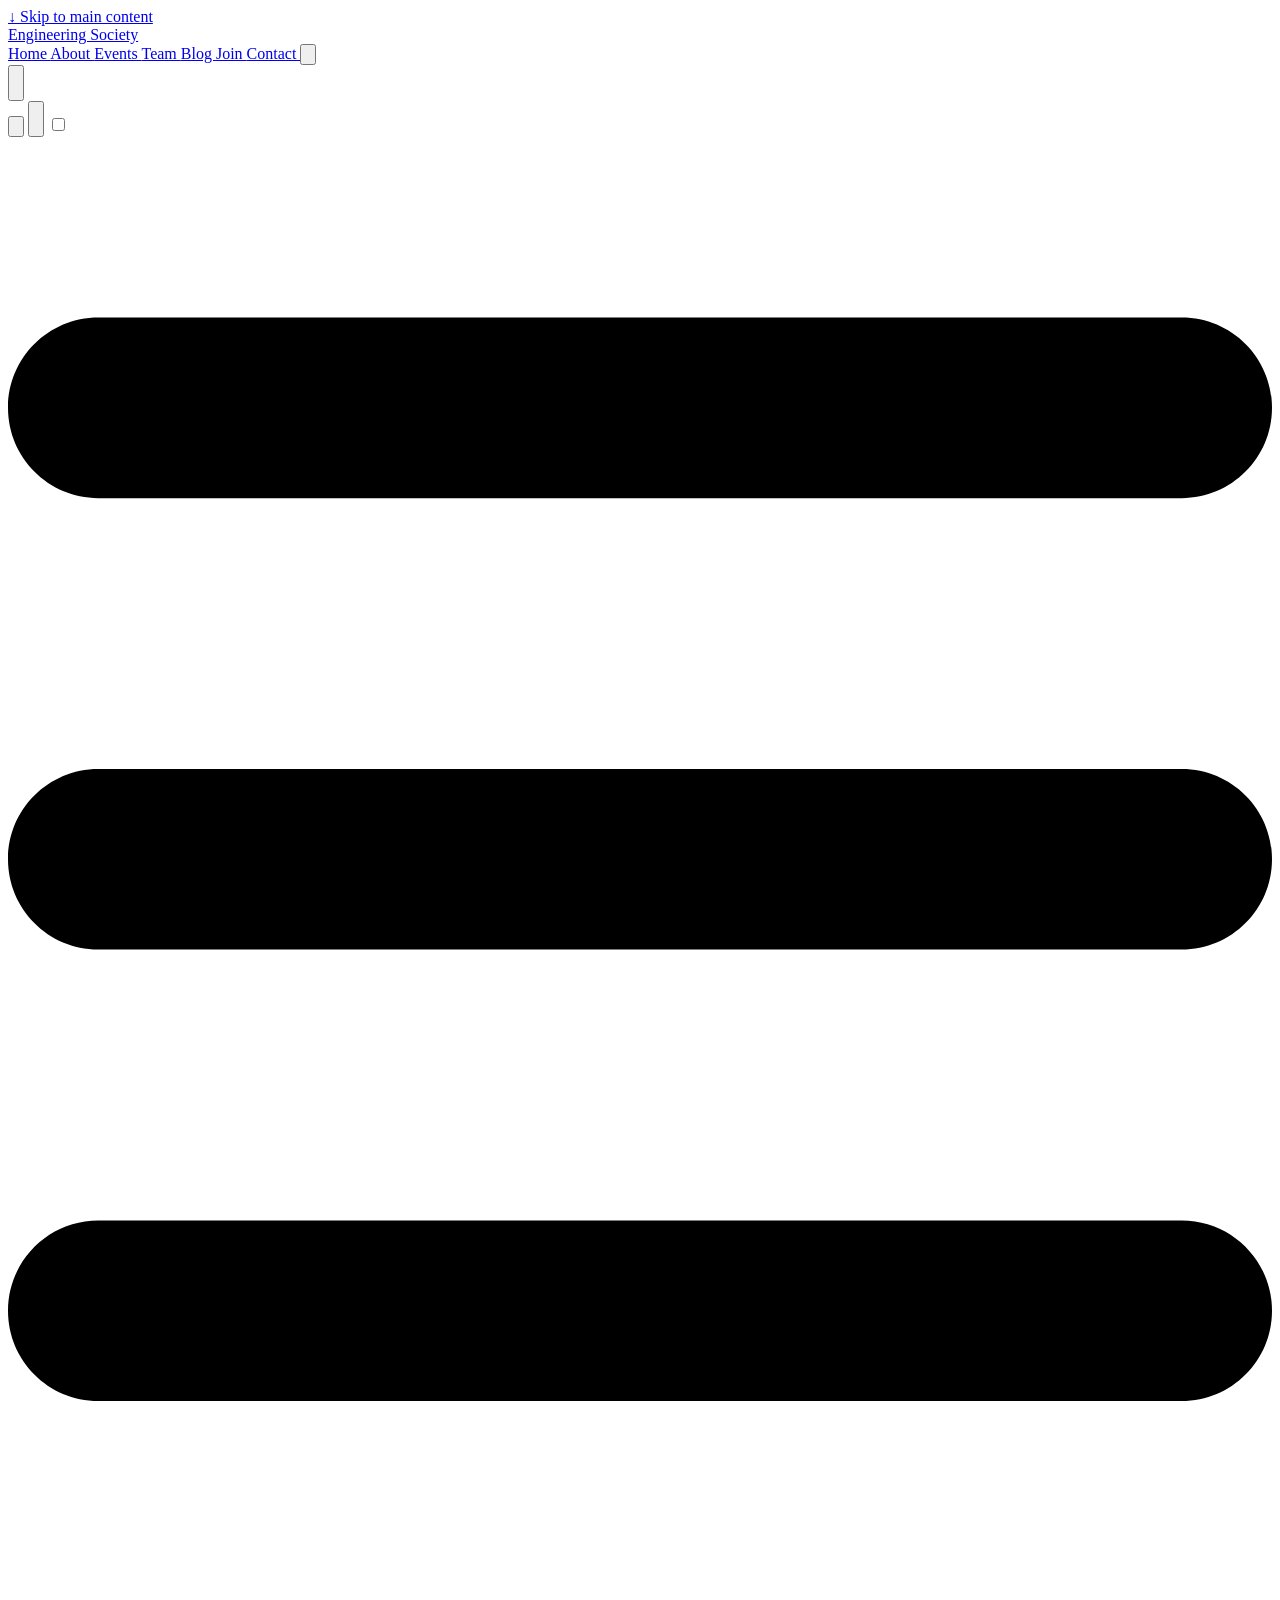
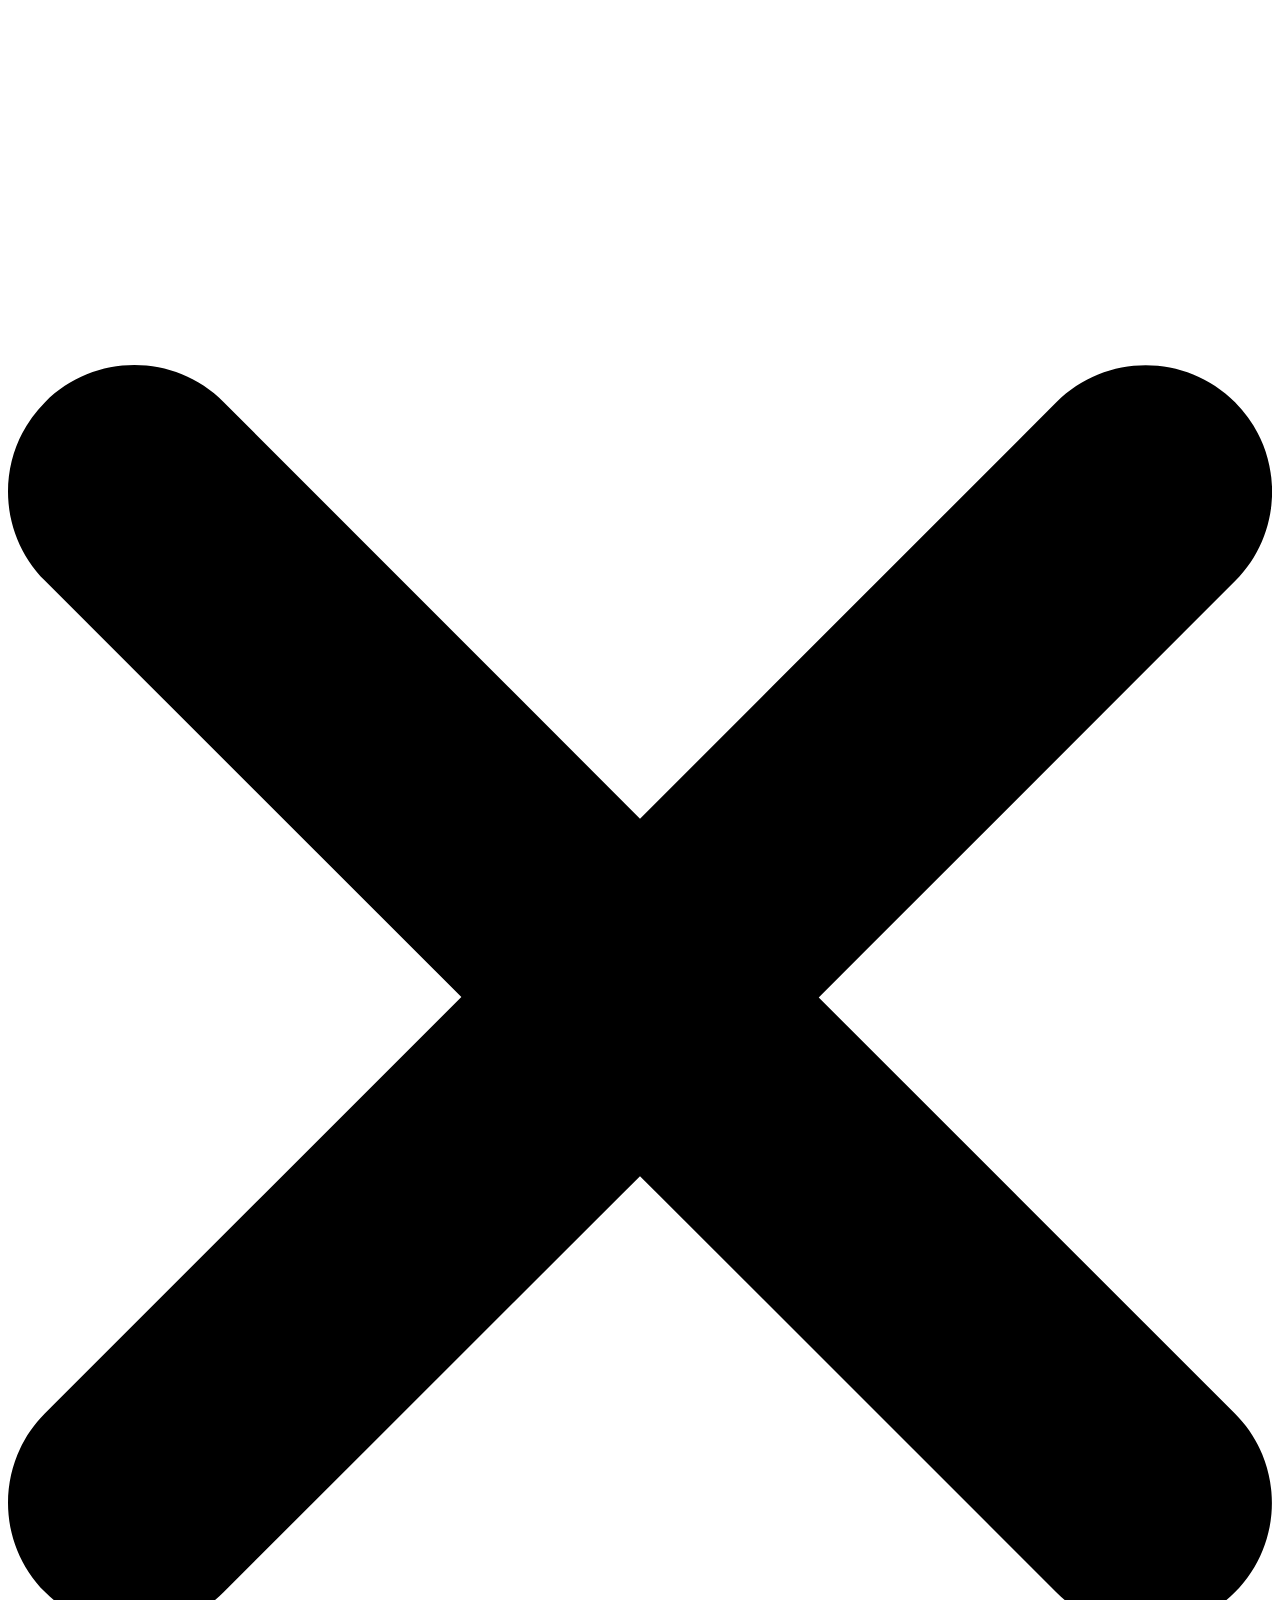
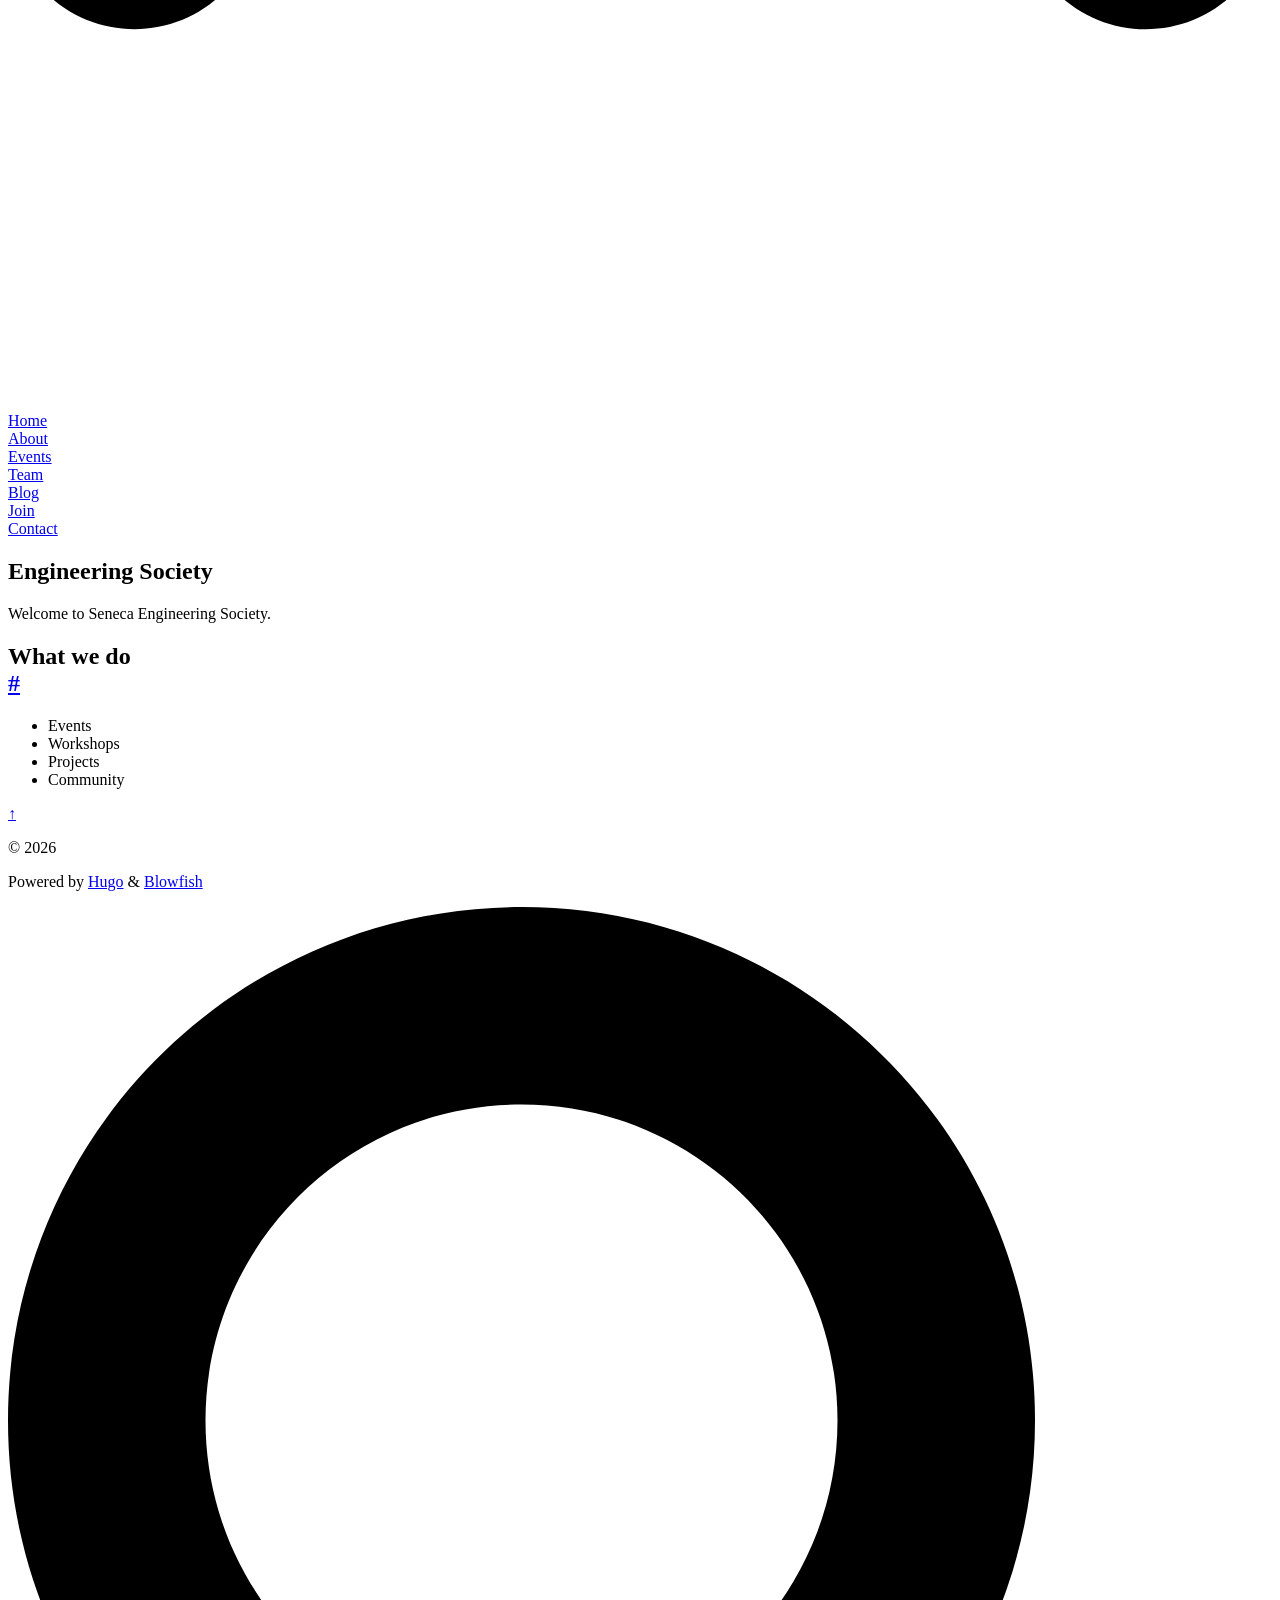
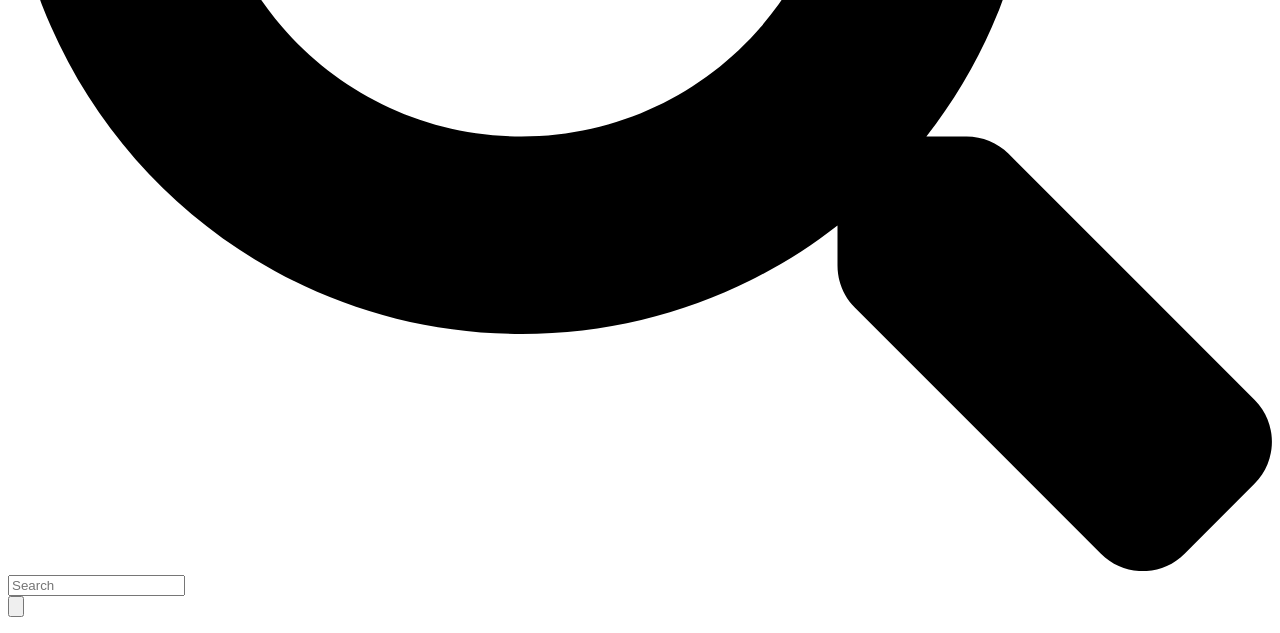
<file: docs/index.html>
<!doctype html><html lang=en-us dir=ltr class=scroll-smooth data-default-appearance=light data-auto-appearance=false><head><meta name=generator content="Hugo 0.155.3"><meta charset=utf-8><meta http-equiv=content-language content="en-us"><meta name=viewport content="width=device-width,initial-scale=1"><meta http-equiv=X-UA-Compatible content="ie=edge"><meta name=theme-color><title>Engineering Society</title><meta name=title content="Engineering Society"><meta name=description content="Code, Make, Hack"><link rel=canonical href=https://senecaengineering.org/><link rel=alternate type=application/rss+xml href=https://senecaengineering.org/index.xml title="Engineering Society"><meta property="og:url" content="https://senecaengineering.org/"><meta property="og:site_name" content="Engineering Society"><meta property="og:title" content="Engineering Society"><meta property="og:description" content="Code, Make, Hack"><meta property="og:locale" content="en_us"><meta property="og:type" content="website"><meta name=twitter:card content="summary"><meta name=twitter:title content="Engineering Society"><meta name=twitter:description content="Code, Make, Hack"><link type=text/css rel=stylesheet href=https://senecaengineering.org/css/main.bundle.min.f98397575e23b287838bae87b60947bfeacc751f4a470ade092c678e5f61832b941e3b7cec0dfef89bb4535c88b8e8000889d73106493da61772d778446f3e23.css integrity="sha512-+YOXV14jsoeDi66HtglHv+rMdR9KRwreCSxnjl9hgyuUHjt87A3++Ju0U1yIuOgACInXMQZJPaYXctd4RG8+Iw=="><script type=text/javascript src=https://senecaengineering.org/js/appearance.min.6f41174b3a05b680820fe08cadbfa5fb7a7ca347b76a0955cdc68b9d8aca1ce24f0547e138cea33bcc7904d551a90afcb1cc7f2d9fe8557075d501419046c08c.js integrity="sha512-b0EXSzoFtoCCD+CMrb+l+3p8o0e3aglVzcaLnYrKHOJPBUfhOM6jO8x5BNVRqQr8scx/LZ/oVXB11QFBkEbAjA=="></script><script src=https://senecaengineering.org/lib/zoom/zoom.min.umd.a527109b68c082a70f3697716dd72a9d5aa8b545cf800cecbbc7399f2ca6f6e0ce3e431f2062b48bbfa47c9ea42822714060bef309be073f49b9c0e30d318d7b.js integrity="sha512-pScQm2jAgqcPNpdxbdcqnVqotUXPgAzsu8c5nyym9uDOPkMfIGK0i7+kfJ6kKCJxQGC+8wm+Bz9JucDjDTGNew=="></script><script defer type=text/javascript id=script-bundle src=https://senecaengineering.org/js/main.bundle.min.858f7f82734cfae08d59fcf8d0eb186f01706a84e2f7d20d39edfd7bc8bed6166e02d5c65ecce1de82b1ac52d1e01d77bd1a82d19186fdae5fe6e12d867fcf68.js integrity="sha512-hY9/gnNM+uCNWfz40OsYbwFwaoTi99INOe39e8i+1hZuAtXGXszh3oKxrFLR4B13vRqC0ZGG/a5f5uEthn/PaA==" data-copy=Copy data-copied=Copied></script><link rel=apple-touch-icon sizes=180x180 href=https://senecaengineering.org/apple-touch-icon.png><link rel=icon type=image/png sizes=32x32 href=https://senecaengineering.org/favicon-32x32.png><link rel=icon type=image/png sizes=16x16 href=https://senecaengineering.org/favicon-16x16.png><link rel=manifest href=https://senecaengineering.org/site.webmanifest><script type=application/ld+json>{"@context":"https://schema.org","@type":"WebSite","@id":"https://senecaengineering.org/","name":"Engineering Society","description":"Engineering Society – Events, projects, and community.","inLanguage":"en-us","url":"https://senecaengineering.org/","publisher":{"@type":"Person","name":""}}</script></head><body class="flex flex-col h-screen m-auto leading-7 max-w-7xl px-6 sm:px-14 md:px-24 lg:px-32 text-lg bg-neutral text-neutral-900 dark:bg-neutral-800 dark:text-neutral bf-scrollbar"><div id=the-top class="absolute flex self-center"><a class="px-3 py-1 text-sm -translate-y-8 rounded-b-lg bg-primary-200 focus:translate-y-0 dark:bg-neutral-600" href=#main-content><span class="font-bold text-primary-600 pe-2 dark:text-primary-400">&darr;</span>
Skip to main content</a></div><div class="main-menu flex items-center w-full gap-2 p-1 pl-0"><a href=https://senecaengineering.org/ class="text-base font-medium truncate min-w-0 shrink">Engineering Society</a><div class="flex items-center ms-auto"><div class="hidden md:flex"><nav class="flex items-center gap-x-5 h-12"><a href=https://senecaengineering.org/ class="flex items-center bf-icon-color-hover" aria-label=Home title="Engineering Society"><span class="text-base font-medium break-normal">Home
</span></a><a href=https://senecaengineering.org/about/ class="flex items-center bf-icon-color-hover" aria-label=About title=About><span class="text-base font-medium break-normal">About
</span></a><a href=https://senecaengineering.org/events/ class="flex items-center bf-icon-color-hover" aria-label=Events title=Events><span class="text-base font-medium break-normal">Events
</span></a><a href=https://senecaengineering.org/team/ class="flex items-center bf-icon-color-hover" aria-label=Team title=Team><span class="text-base font-medium break-normal">Team
</span></a><a href=https://senecaengineering.org/blog/ class="flex items-center bf-icon-color-hover" aria-label=Blog title=Blog><span class="text-base font-medium break-normal">Blog
</span></a><a href=https://senecaengineering.org/join/ class="flex items-center bf-icon-color-hover" aria-label=Join title=Join><span class="text-base font-medium break-normal">Join
</span></a><a href=https://senecaengineering.org/contact/ class="flex items-center bf-icon-color-hover" aria-label=Contact title=Contact><span class="text-base font-medium break-normal">Contact
</span></a><button id=search-button aria-label=Search class="text-base bf-icon-color-hover" title="Search (/)">
<span class="relative block icon"><svg aria-hidden="true" focusable="false" data-prefix="fas" data-icon="search" class="svg-inline--fa fa-search fa-w-16" role="img" viewBox="0 0 512 512"><path fill="currentColor" d="M505 442.7 405.3 343c-4.5-4.5-10.6-7-17-7H372c27.6-35.3 44-79.7 44-128C416 93.1 322.9.0 208 0S0 93.1.0 208s93.1 208 208 208c48.3.0 92.7-16.4 128-44v16.3c0 6.4 2.5 12.5 7 17l99.7 99.7c9.4 9.4 24.6 9.4 33.9.0l28.3-28.3c9.4-9.4 9.4-24.6.1-34zM208 336c-70.7.0-128-57.2-128-128 0-70.7 57.2-128 128-128 70.7.0 128 57.2 128 128 0 70.7-57.2 128-128 128z"/></svg></span></button><div class="flex items-center"><button id=appearance-switcher aria-label="Dark mode switcher" type=button class="text-base bf-icon-color-hover"><div class="flex items-center justify-center dark:hidden"><span class="relative block icon"><svg viewBox="0 0 512 512"><path fill="currentColor" d="M32 256C32 132.2 132.3 32 255.8 32c11.36.0 29.7 1.668 40.9 3.746 9.616 1.777 11.75 14.63 3.279 19.44C245 86.5 211.2 144.6 211.2 207.8c0 109.7 99.71 193 208.3 172.3 9.561-1.805 16.28 9.324 10.11 16.95C387.9 448.6 324.8 480 255.8 480 132.1 480 32 379.6 32 256z"/></svg></span></div><div class="items-center justify-center hidden dark:flex"><span class="relative block icon"><svg viewBox="0 0 512 512"><path fill="currentColor" d="M256 159.1c-53.02.0-95.1 42.98-95.1 95.1s41.2 96.9 95.1 96.9 95.1-42.98 95.1-95.1S309 159.1 256 159.1zM509.3 347l-63.2-91.9 63.15-91.01c6.332-9.125 1.104-21.74-9.826-23.72l-109-19.7-19.7-109c-1.975-10.93-14.59-16.16-23.72-9.824L256 65.89 164.1 2.736c-9.125-6.332-21.74-1.107-23.72 9.824L121.6 121.6 12.56 141.3C1.633 143.2-3.596 155.9 2.736 164.1L65.89 256 2.74 347.01c-6.332 9.125-1.105 21.74 9.824 23.72l109 19.7 19.7 109c1.975 10.93 14.59 16.16 23.72 9.824L256 446.1l91.01 63.15c9.127 6.334 21.75 1.107 23.72-9.822l19.7-109 109-19.7C510.4 368.8 515.6 356.1 509.3 347zM256 383.1c-70.69.0-127.1-57.31-127.1-127.1.0-70.69 57.31-127.1 127.1-127.1S383.1 186.2 383.1 256c0 70.7-56.4 127.1-127.1 127.1z"/></svg></span></div></button></div></nav></div><div class="flex md:hidden"><div class="flex items-center h-14 gap-4"><button id=search-button-mobile aria-label=Search class="flex items-center justify-center bf-icon-color-hover" title="Search (/)">
<span class="relative block icon"><svg aria-hidden="true" focusable="false" data-prefix="fas" data-icon="search" class="svg-inline--fa fa-search fa-w-16" role="img" viewBox="0 0 512 512"><path fill="currentColor" d="M505 442.7 405.3 343c-4.5-4.5-10.6-7-17-7H372c27.6-35.3 44-79.7 44-128C416 93.1 322.9.0 208 0S0 93.1.0 208s93.1 208 208 208c48.3.0 92.7-16.4 128-44v16.3c0 6.4 2.5 12.5 7 17l99.7 99.7c9.4 9.4 24.6 9.4 33.9.0l28.3-28.3c9.4-9.4 9.4-24.6.1-34zM208 336c-70.7.0-128-57.2-128-128 0-70.7 57.2-128 128-128 70.7.0 128 57.2 128 128 0 70.7-57.2 128-128 128z"/></svg>
</span></button>
<button id=appearance-switcher-mobile type=button aria-label="Dark mode switcher" class="flex items-center justify-center text-neutral-900 hover:text-primary-600 dark:text-neutral-200 dark:hover:text-primary-400"><div class=dark:hidden><span class="relative block icon"><svg viewBox="0 0 512 512"><path fill="currentColor" d="M32 256C32 132.2 132.3 32 255.8 32c11.36.0 29.7 1.668 40.9 3.746 9.616 1.777 11.75 14.63 3.279 19.44C245 86.5 211.2 144.6 211.2 207.8c0 109.7 99.71 193 208.3 172.3 9.561-1.805 16.28 9.324 10.11 16.95C387.9 448.6 324.8 480 255.8 480 132.1 480 32 379.6 32 256z"/></svg></span></div><div class="hidden dark:block"><span class="relative block icon"><svg viewBox="0 0 512 512"><path fill="currentColor" d="M256 159.1c-53.02.0-95.1 42.98-95.1 95.1s41.2 96.9 95.1 96.9 95.1-42.98 95.1-95.1S309 159.1 256 159.1zM509.3 347l-63.2-91.9 63.15-91.01c6.332-9.125 1.104-21.74-9.826-23.72l-109-19.7-19.7-109c-1.975-10.93-14.59-16.16-23.72-9.824L256 65.89 164.1 2.736c-9.125-6.332-21.74-1.107-23.72 9.824L121.6 121.6 12.56 141.3C1.633 143.2-3.596 155.9 2.736 164.1L65.89 256 2.74 347.01c-6.332 9.125-1.105 21.74 9.824 23.72l109 19.7 19.7 109c1.975 10.93 14.59 16.16 23.72 9.824L256 446.1l91.01 63.15c9.127 6.334 21.75 1.107 23.72-9.822l19.7-109 109-19.7C510.4 368.8 515.6 356.1 509.3 347zM256 383.1c-70.69.0-127.1-57.31-127.1-127.1.0-70.69 57.31-127.1 127.1-127.1S383.1 186.2 383.1 256c0 70.7-56.4 127.1-127.1 127.1z"/></svg></span></div></button>
<input type=checkbox id=mobile-menu-toggle autocomplete=off class="hidden peer">
<label for=mobile-menu-toggle class="flex items-center justify-center cursor-pointer bf-icon-color-hover"><span class="relative block icon"><svg viewBox="0 0 448 512"><path fill="currentColor" d="M0 96C0 78.33 14.33 64 32 64H416c17.7.0 32 14.33 32 32 0 17.7-14.3 32-32 32H32C14.33 128 0 113.7.0 96zM0 256c0-17.7 14.33-32 32-32H416c17.7.0 32 14.3 32 32s-14.3 32-32 32H32c-17.67.0-32-14.3-32-32zM416 448H32c-17.67.0-32-14.3-32-32s14.33-32 32-32H416c17.7.0 32 14.3 32 32s-14.3 32-32 32z"/></svg></span></label><div role=dialog aria-modal=true style=scrollbar-gutter:stable class="fixed inset-0 z-50 invisible overflow-y-auto px-6 py-20 opacity-0 transition-[opacity,visibility] duration-300 peer-checked:visible peer-checked:opacity-100 bg-neutral-50/97 dark:bg-neutral-900/99
bf-scrollbar"><label for=mobile-menu-toggle class="fixed end-8 top-5 flex items-center justify-center z-50 h-12 w-12 cursor-pointer select-none rounded-full bf-icon-color-hover border bf-border-color bf-border-color-hover bg-neutral-50 dark:bg-neutral-900"><span class="relative block icon"><svg viewBox="0 0 320 512"><path fill="currentColor" d="M310.6 361.4c12.5 12.5 12.5 32.75.0 45.25C304.4 412.9 296.2 416 288 416s-16.38-3.125-22.62-9.375L160 301.3 54.63 406.6C48.38 412.9 40.19 416 32 416S15.63 412.9 9.375 406.6c-12.5-12.5-12.5-32.75.0-45.25l105.4-105.4L9.375 150.6c-12.5-12.5-12.5-32.75.0-45.25s32.75-12.5 45.25.0L160 210.8l105.4-105.4c12.5-12.5 32.75-12.5 45.25.0s12.5 32.75.0 45.25l-105.4 105.4L310.6 361.4z"/></svg></span></label><nav class="mx-auto max-w-md space-y-6"><div class=px-2><a href=https://senecaengineering.org/ aria-label=Home class="flex items-center gap-4 group bf-icon-color-hover text-neutral-700 dark:text-neutral-200"><span title="Engineering Society" class="text-2xl font-bold tracking-tight">Home</span></a></div><div class=px-2><a href=https://senecaengineering.org/about/ aria-label=About class="flex items-center gap-4 group bf-icon-color-hover text-neutral-700 dark:text-neutral-200"><span title=About class="text-2xl font-bold tracking-tight">About</span></a></div><div class=px-2><a href=https://senecaengineering.org/events/ aria-label=Events class="flex items-center gap-4 group bf-icon-color-hover text-neutral-700 dark:text-neutral-200"><span title=Events class="text-2xl font-bold tracking-tight">Events</span></a></div><div class=px-2><a href=https://senecaengineering.org/team/ aria-label=Team class="flex items-center gap-4 group bf-icon-color-hover text-neutral-700 dark:text-neutral-200"><span title=Team class="text-2xl font-bold tracking-tight">Team</span></a></div><div class=px-2><a href=https://senecaengineering.org/blog/ aria-label=Blog class="flex items-center gap-4 group bf-icon-color-hover text-neutral-700 dark:text-neutral-200"><span title=Blog class="text-2xl font-bold tracking-tight">Blog</span></a></div><div class=px-2><a href=https://senecaengineering.org/join/ aria-label=Join class="flex items-center gap-4 group bf-icon-color-hover text-neutral-700 dark:text-neutral-200"><span title=Join class="text-2xl font-bold tracking-tight">Join</span></a></div><div class=px-2><a href=https://senecaengineering.org/contact/ aria-label=Contact class="flex items-center gap-4 group bf-icon-color-hover text-neutral-700 dark:text-neutral-200"><span title=Contact class="text-2xl font-bold tracking-tight">Contact</span></a></div></nav></div></div></div></div></div><div class="relative flex flex-col grow"><main id=main-content class=grow><article class="h-full
flex flex-col items-center justify-center text-center"><header class="relative px-1 py-1 flex flex-col items-center mb-3"><h1 class="text-4xl font-extrabold">Engineering Society</h1><div class="mt-1 text-2xl"></div></header><section class="prose dark:prose-invert w-full"><p>Welcome to Seneca Engineering Society.</p><h2 class="relative group">What we do<div id=what-we-do class=anchor></div><span class="absolute top-0 w-6 transition-opacity opacity-0 -start-6 not-prose group-hover:opacity-100 select-none"><a class="text-primary-300 dark:text-neutral-700 !no-underline" href=#what-we-do aria-label=Anchor>#</a></span></h2><ul><li>Events</li><li>Workshops</li><li>Projects</li><li>Community</li></ul></section></article><section></section><div id=scroll-to-top class="fixed bottom-6 end-6 z-50 transform translate-y-4 opacity-0 duration-200"><a href=#the-top class="pointer-events-auto flex h-12 w-12 items-center justify-center rounded-full bg-neutral/50 text-xl text-neutral-700 hover:text-primary-600 dark:bg-neutral-800/50 dark:text-neutral dark:hover:text-primary-400" aria-label="Scroll to top" title="Scroll to top">&uarr;</a></div></main><footer id=site-footer class="py-10 print:hidden"><div class="flex items-center justify-between"><p class="text-sm text-neutral-500 dark:text-neutral-400">&copy;
2026</p><p class="text-xs text-neutral-500 dark:text-neutral-400">Powered by <a class="hover:underline hover:decoration-primary-400 hover:text-primary-500" href=https://gohugo.io/ target=_blank rel="noopener noreferrer">Hugo</a> & <a class="hover:underline hover:decoration-primary-400 hover:text-primary-500" href=https://blowfish.page/ target=_blank rel="noopener noreferrer">Blowfish</a></p></div><script>mediumZoom(document.querySelectorAll("img:not(.nozoom)"),{margin:24,background:"rgba(0,0,0,0.5)",scrollOffset:0})</script></footer><div id=search-wrapper class="invisible fixed inset-0 flex h-screen w-screen cursor-default flex-col bg-neutral-500/50 p-4 backdrop-blur-sm dark:bg-neutral-900/50 sm:p-6 md:p-[10vh] lg:p-[12vh] z-500" data-url=https://senecaengineering.org/><div id=search-modal class="flex flex-col w-full max-w-3xl min-h-0 mx-auto border rounded-md shadow-lg top-20 border-neutral-200 bg-neutral dark:border-neutral-700 dark:bg-neutral-800"><header class="relative z-10 flex items-center justify-between flex-none px-2"><form class="flex items-center flex-auto min-w-0"><div class="flex items-center justify-center w-8 h-8 text-neutral-400"><span class="relative block icon"><svg aria-hidden="true" focusable="false" data-prefix="fas" data-icon="search" class="svg-inline--fa fa-search fa-w-16" role="img" viewBox="0 0 512 512"><path fill="currentColor" d="M505 442.7 405.3 343c-4.5-4.5-10.6-7-17-7H372c27.6-35.3 44-79.7 44-128C416 93.1 322.9.0 208 0S0 93.1.0 208s93.1 208 208 208c48.3.0 92.7-16.4 128-44v16.3c0 6.4 2.5 12.5 7 17l99.7 99.7c9.4 9.4 24.6 9.4 33.9.0l28.3-28.3c9.4-9.4 9.4-24.6.1-34zM208 336c-70.7.0-128-57.2-128-128 0-70.7 57.2-128 128-128 70.7.0 128 57.2 128 128 0 70.7-57.2 128-128 128z"/></svg></span></div><input type=search id=search-query class="flex flex-auto h-12 mx-1 bg-transparent appearance-none focus:outline-dotted focus:outline-2 focus:outline-transparent" placeholder=Search tabindex=0></form><button id=close-search-button class="flex items-center justify-center w-8 h-8 text-neutral-700 hover:text-primary-600 dark:text-neutral dark:hover:text-primary-400" title="Close (Esc)">
<span class="relative block icon"><svg viewBox="0 0 320 512"><path fill="currentColor" d="M310.6 361.4c12.5 12.5 12.5 32.75.0 45.25C304.4 412.9 296.2 416 288 416s-16.38-3.125-22.62-9.375L160 301.3 54.63 406.6C48.38 412.9 40.19 416 32 416S15.63 412.9 9.375 406.6c-12.5-12.5-12.5-32.75.0-45.25l105.4-105.4L9.375 150.6c-12.5-12.5-12.5-32.75.0-45.25s32.75-12.5 45.25.0L160 210.8l105.4-105.4c12.5-12.5 32.75-12.5 45.25.0s12.5 32.75.0 45.25l-105.4 105.4L310.6 361.4z"/></svg></span></button></header><section class="flex-auto px-2 overflow-auto"><ul id=search-results></ul></section></div></div></div></body></html>
</file>
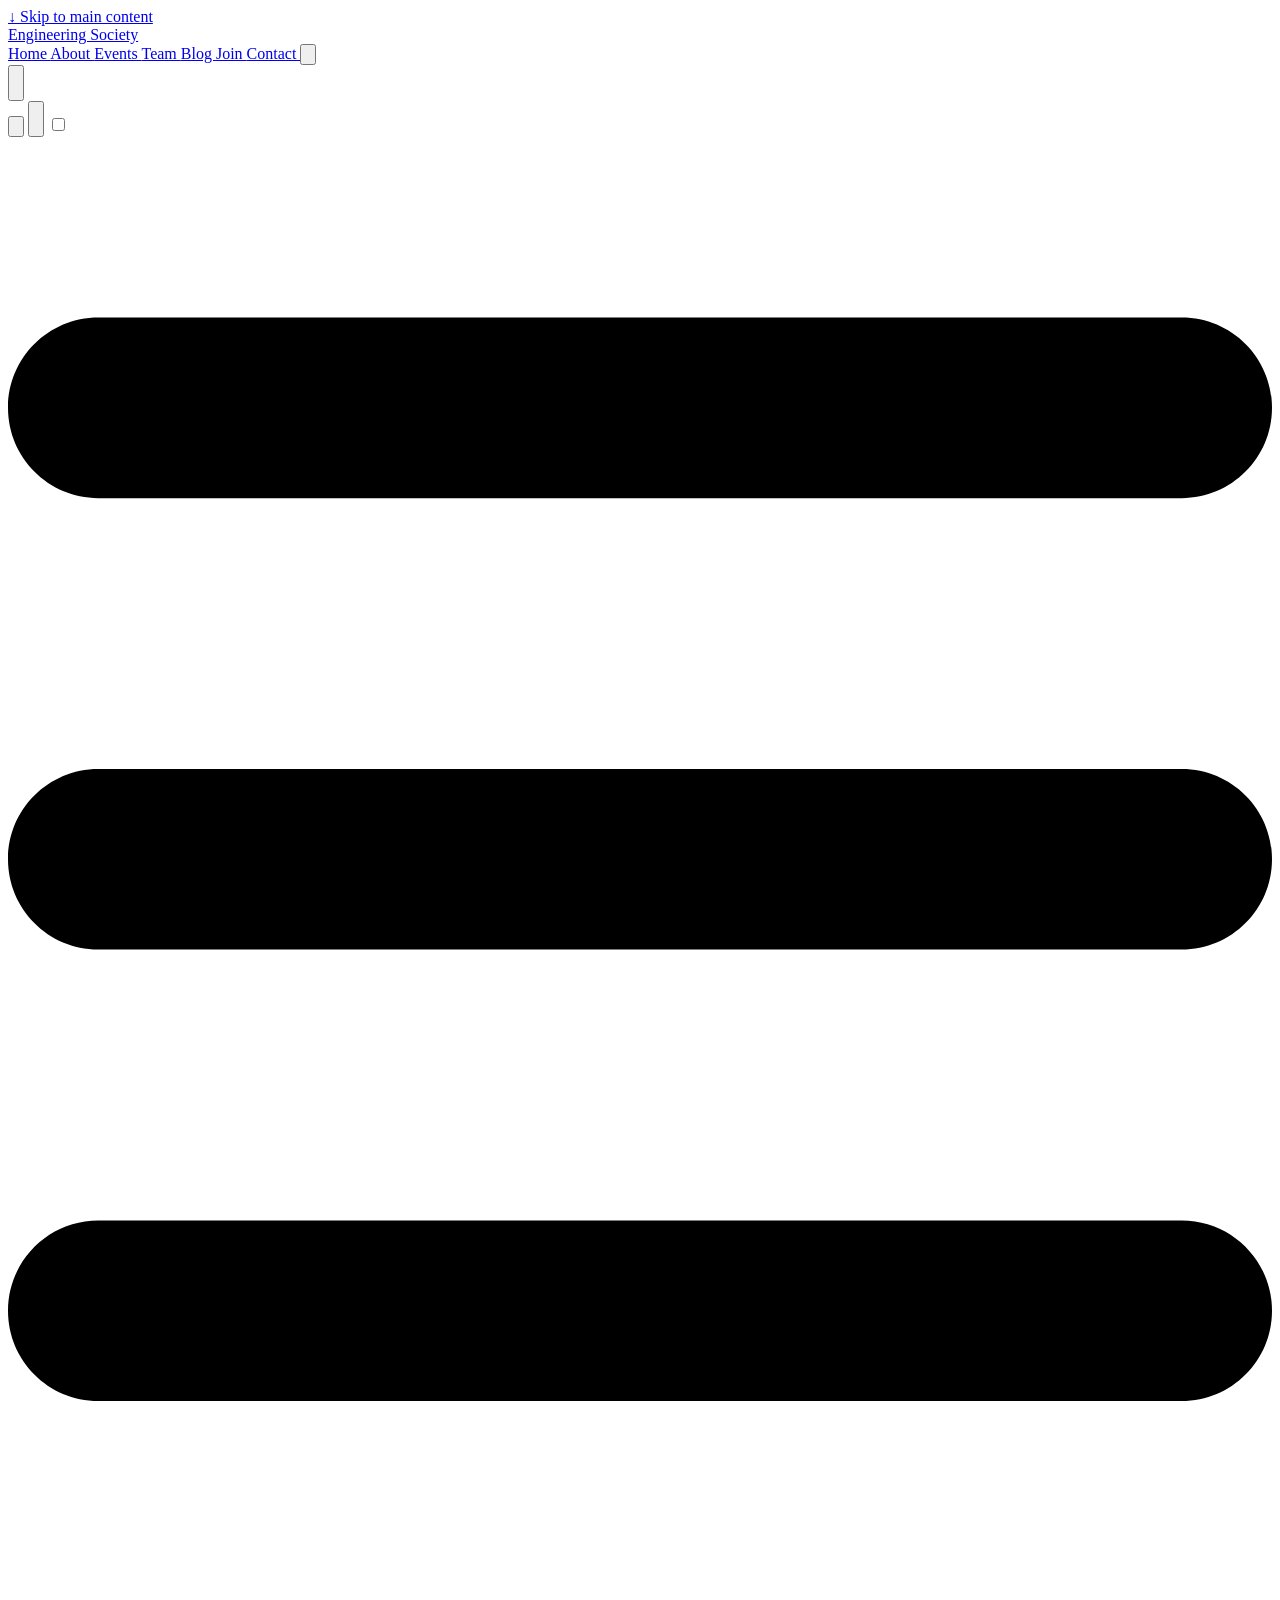
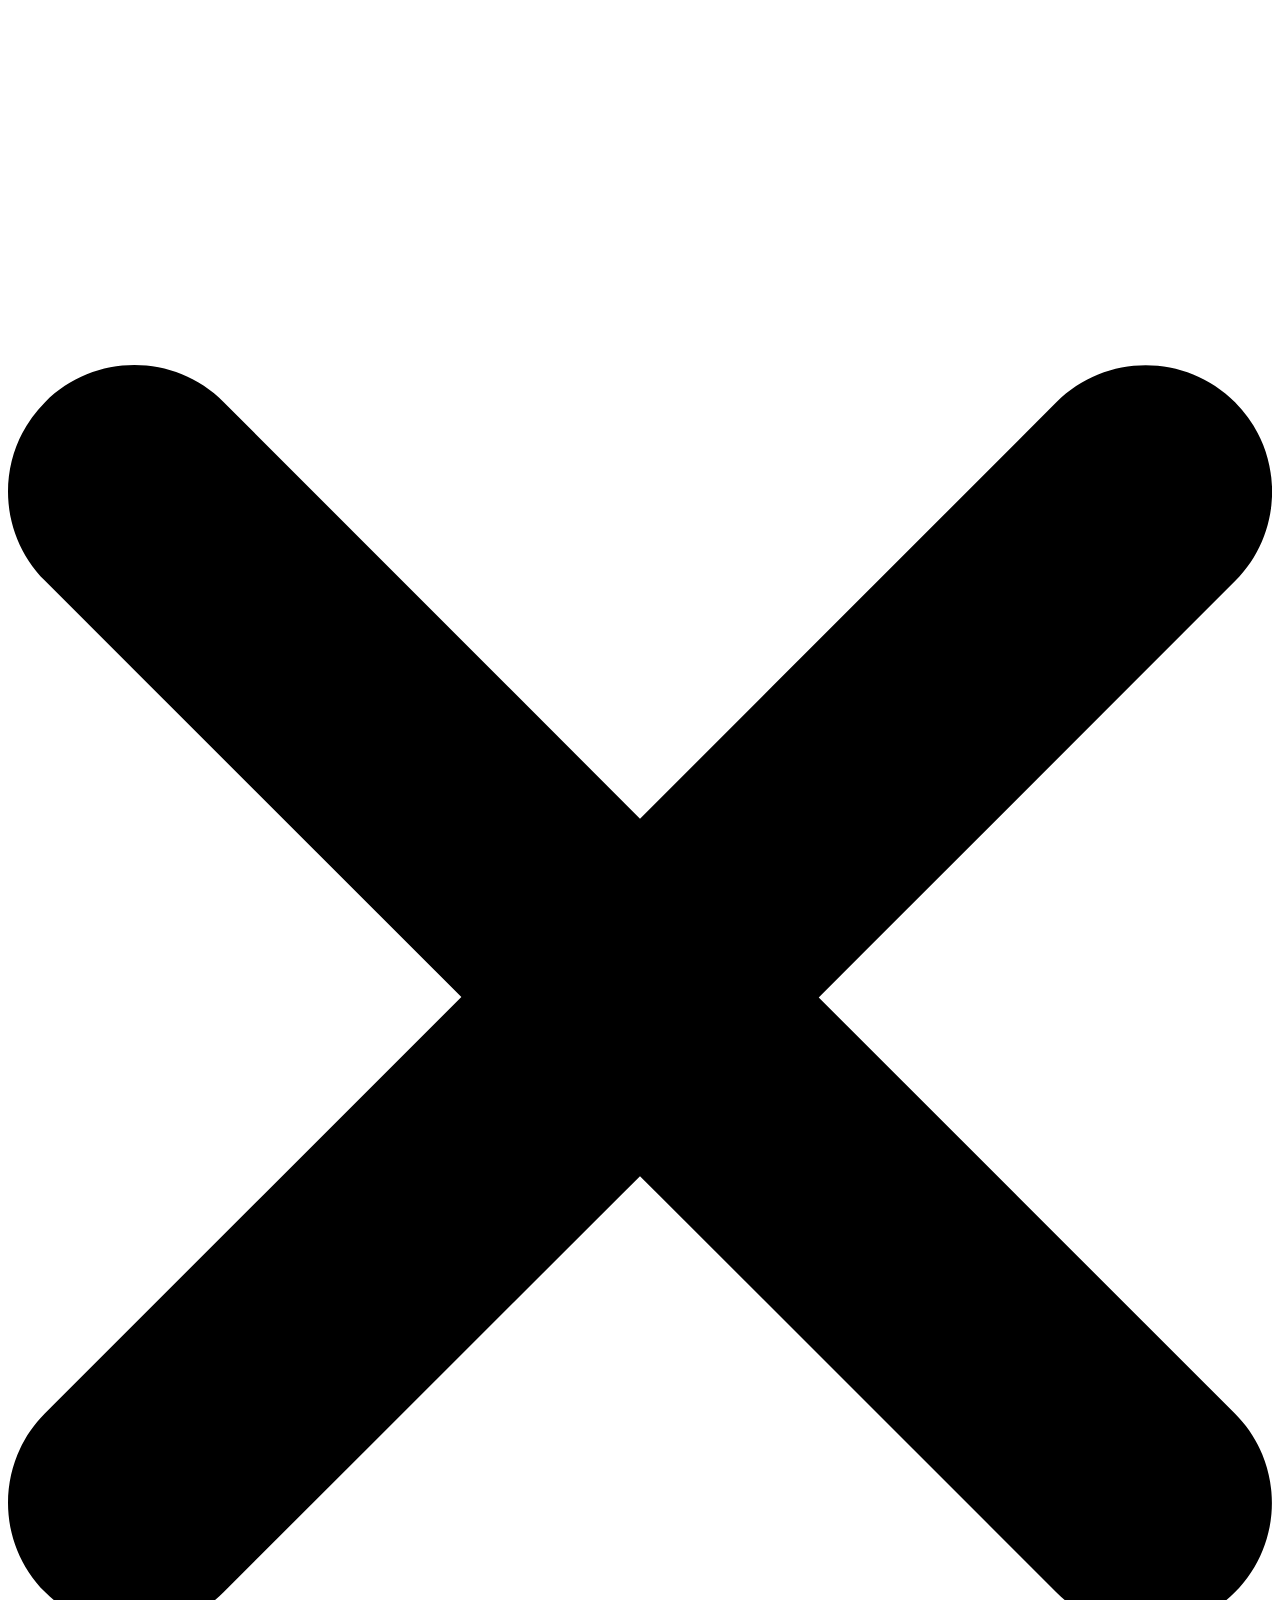
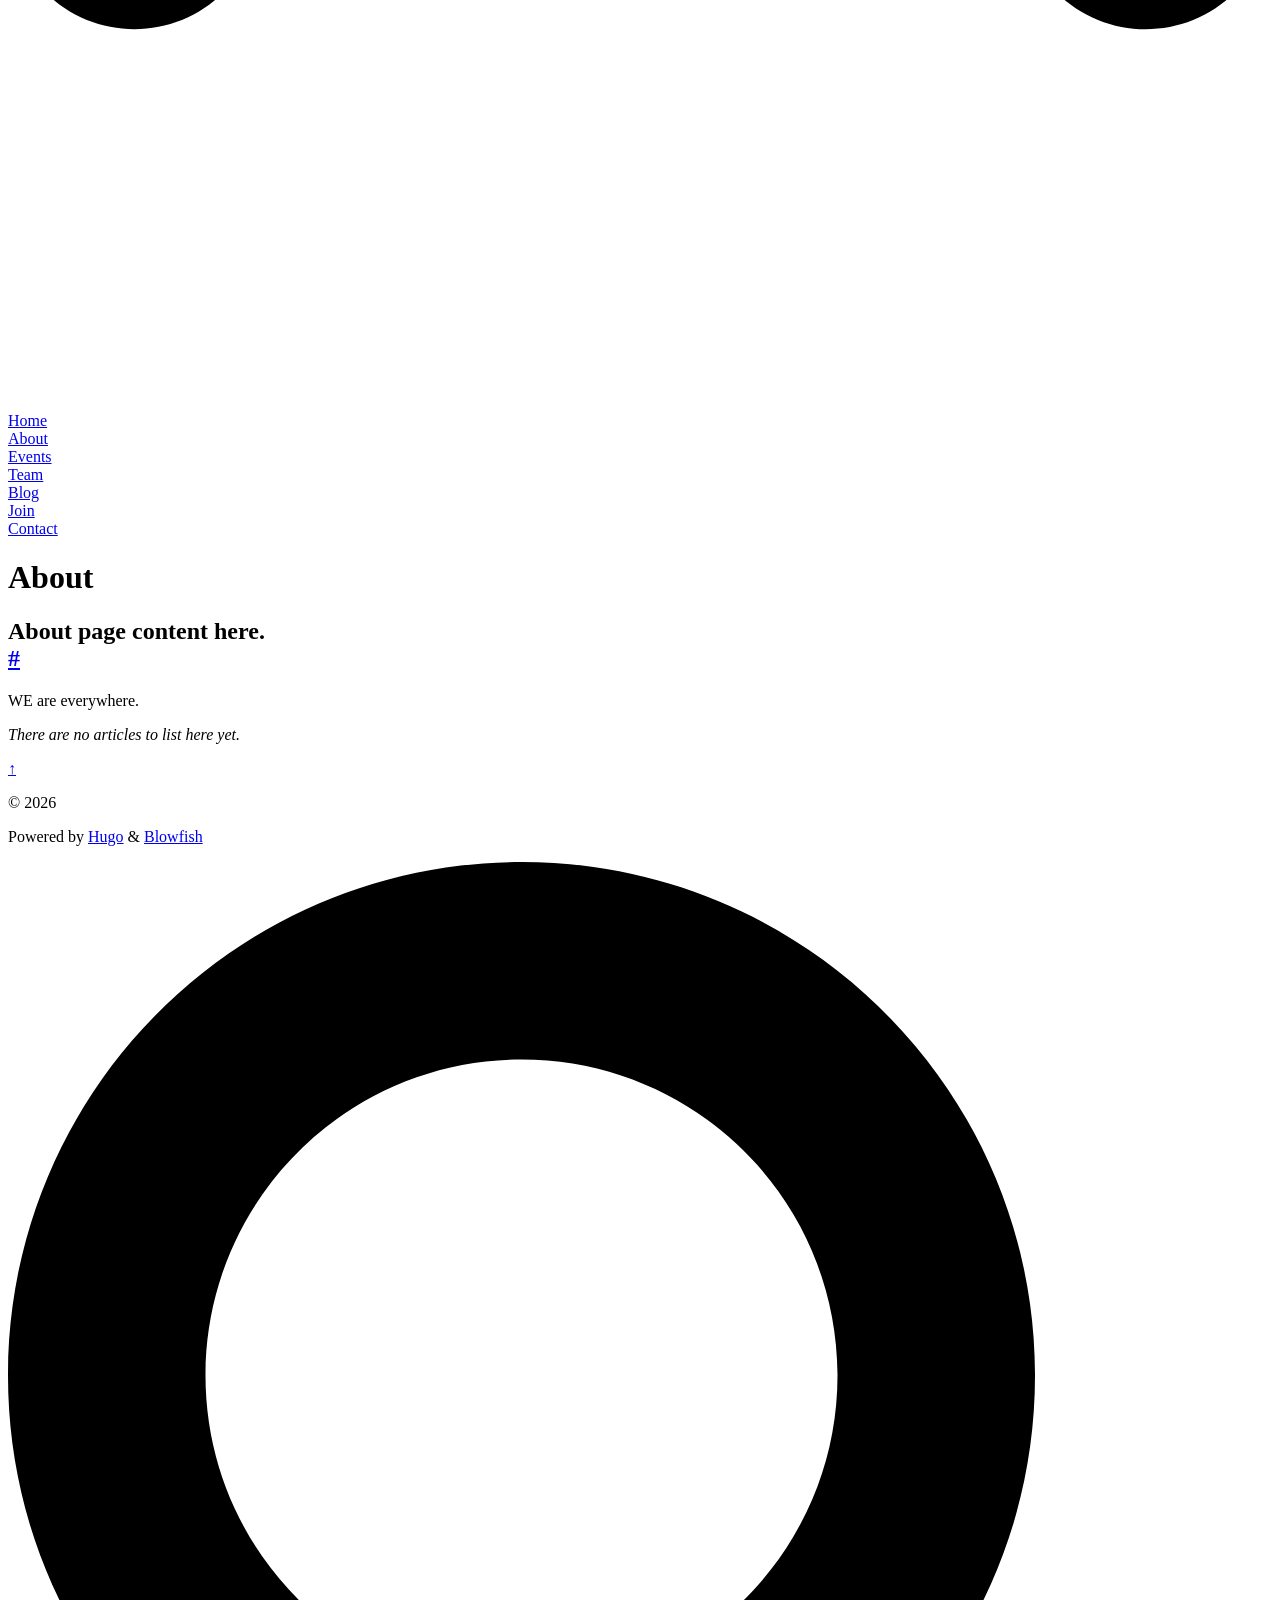
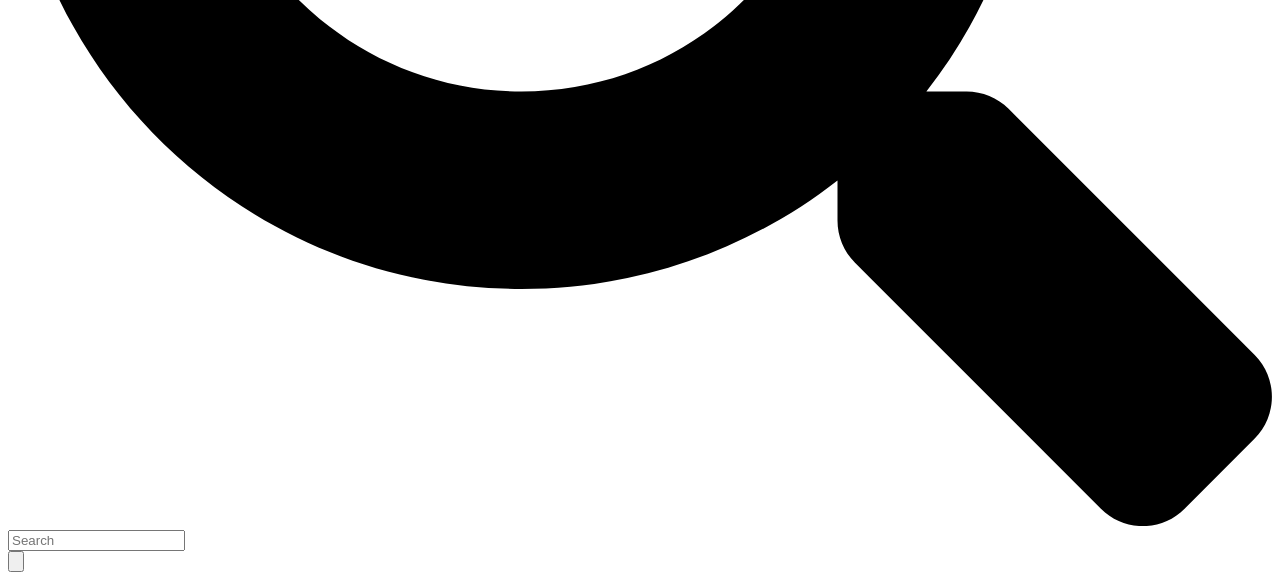
<file: docs/about/index.html>
<!doctype html><html lang=en-us dir=ltr class=scroll-smooth data-default-appearance=light data-auto-appearance=false><head><meta charset=utf-8><meta http-equiv=content-language content="en-us"><meta name=viewport content="width=device-width,initial-scale=1"><meta http-equiv=X-UA-Compatible content="ie=edge"><meta name=theme-color><title>About &#183; Engineering Society</title><meta name=title content="About &#183; Engineering Society"><meta name=description content="Engineering Society – Events, projects, and community."><link rel=canonical href=https://senecaengineering.org/about/><link rel=alternate type=application/rss+xml href=https://senecaengineering.org/about/index.xml title="Engineering Society"><meta property="og:url" content="https://senecaengineering.org/about/"><meta property="og:site_name" content="Engineering Society"><meta property="og:title" content="About"><meta property="og:description" content="About page content here. # WE are everywhere."><meta property="og:locale" content="en_us"><meta property="og:type" content="website"><meta name=twitter:card content="summary"><meta name=twitter:title content="About"><meta name=twitter:description content="About page content here. # WE are everywhere."><link type=text/css rel=stylesheet href=https://senecaengineering.org/css/main.bundle.min.f98397575e23b287838bae87b60947bfeacc751f4a470ade092c678e5f61832b941e3b7cec0dfef89bb4535c88b8e8000889d73106493da61772d778446f3e23.css integrity="sha512-+YOXV14jsoeDi66HtglHv+rMdR9KRwreCSxnjl9hgyuUHjt87A3++Ju0U1yIuOgACInXMQZJPaYXctd4RG8+Iw=="><script type=text/javascript src=https://senecaengineering.org/js/appearance.min.6f41174b3a05b680820fe08cadbfa5fb7a7ca347b76a0955cdc68b9d8aca1ce24f0547e138cea33bcc7904d551a90afcb1cc7f2d9fe8557075d501419046c08c.js integrity="sha512-b0EXSzoFtoCCD+CMrb+l+3p8o0e3aglVzcaLnYrKHOJPBUfhOM6jO8x5BNVRqQr8scx/LZ/oVXB11QFBkEbAjA=="></script><script src=https://senecaengineering.org/lib/zoom/zoom.min.umd.a527109b68c082a70f3697716dd72a9d5aa8b545cf800cecbbc7399f2ca6f6e0ce3e431f2062b48bbfa47c9ea42822714060bef309be073f49b9c0e30d318d7b.js integrity="sha512-pScQm2jAgqcPNpdxbdcqnVqotUXPgAzsu8c5nyym9uDOPkMfIGK0i7+kfJ6kKCJxQGC+8wm+Bz9JucDjDTGNew=="></script><script defer type=text/javascript id=script-bundle src=https://senecaengineering.org/js/main.bundle.min.858f7f82734cfae08d59fcf8d0eb186f01706a84e2f7d20d39edfd7bc8bed6166e02d5c65ecce1de82b1ac52d1e01d77bd1a82d19186fdae5fe6e12d867fcf68.js integrity="sha512-hY9/gnNM+uCNWfz40OsYbwFwaoTi99INOe39e8i+1hZuAtXGXszh3oKxrFLR4B13vRqC0ZGG/a5f5uEthn/PaA==" data-copy=Copy data-copied=Copied></script><link rel=apple-touch-icon sizes=180x180 href=https://senecaengineering.org/apple-touch-icon.png><link rel=icon type=image/png sizes=32x32 href=https://senecaengineering.org/favicon-32x32.png><link rel=icon type=image/png sizes=16x16 href=https://senecaengineering.org/favicon-16x16.png><link rel=manifest href=https://senecaengineering.org/site.webmanifest><script type=application/ld+json>[{"@context":"https://schema.org","@type":"Article","articleSection":"About","name":"About","headline":"About","inLanguage":"en-us","url":"https://senecaengineering.org/about/","author":{"@type":"Person","name":""},"mainEntityOfPage":"true","wordCount":"8"}]</script></head><body class="flex flex-col h-screen m-auto leading-7 max-w-7xl px-6 sm:px-14 md:px-24 lg:px-32 text-lg bg-neutral text-neutral-900 dark:bg-neutral-800 dark:text-neutral bf-scrollbar"><div id=the-top class="absolute flex self-center"><a class="px-3 py-1 text-sm -translate-y-8 rounded-b-lg bg-primary-200 focus:translate-y-0 dark:bg-neutral-600" href=#main-content><span class="font-bold text-primary-600 pe-2 dark:text-primary-400">&darr;</span>
Skip to main content</a></div><div class="main-menu flex items-center w-full gap-2 p-1 pl-0"><a href=https://senecaengineering.org/ class="text-base font-medium truncate min-w-0 shrink">Engineering Society</a><div class="flex items-center ms-auto"><div class="hidden md:flex"><nav class="flex items-center gap-x-5 h-12"><a href=https://senecaengineering.org/ class="flex items-center bf-icon-color-hover" aria-label=Home title="Engineering Society"><span class="text-base font-medium break-normal">Home
</span></a><a href=https://senecaengineering.org/about/ class="flex items-center bf-icon-color-hover" aria-label=About title=About><span class="text-base font-medium break-normal">About
</span></a><a href=https://senecaengineering.org/events/ class="flex items-center bf-icon-color-hover" aria-label=Events title=Events><span class="text-base font-medium break-normal">Events
</span></a><a href=https://senecaengineering.org/team/ class="flex items-center bf-icon-color-hover" aria-label=Team title=Team><span class="text-base font-medium break-normal">Team
</span></a><a href=https://senecaengineering.org/blog/ class="flex items-center bf-icon-color-hover" aria-label=Blog title=Blog><span class="text-base font-medium break-normal">Blog
</span></a><a href=https://senecaengineering.org/join/ class="flex items-center bf-icon-color-hover" aria-label=Join title=Join><span class="text-base font-medium break-normal">Join
</span></a><a href=https://senecaengineering.org/contact/ class="flex items-center bf-icon-color-hover" aria-label=Contact title=Contact><span class="text-base font-medium break-normal">Contact
</span></a><button id=search-button aria-label=Search class="text-base bf-icon-color-hover" title="Search (/)">
<span class="relative block icon"><svg aria-hidden="true" focusable="false" data-prefix="fas" data-icon="search" class="svg-inline--fa fa-search fa-w-16" role="img" viewBox="0 0 512 512"><path fill="currentColor" d="M505 442.7 405.3 343c-4.5-4.5-10.6-7-17-7H372c27.6-35.3 44-79.7 44-128C416 93.1 322.9.0 208 0S0 93.1.0 208s93.1 208 208 208c48.3.0 92.7-16.4 128-44v16.3c0 6.4 2.5 12.5 7 17l99.7 99.7c9.4 9.4 24.6 9.4 33.9.0l28.3-28.3c9.4-9.4 9.4-24.6.1-34zM208 336c-70.7.0-128-57.2-128-128 0-70.7 57.2-128 128-128 70.7.0 128 57.2 128 128 0 70.7-57.2 128-128 128z"/></svg></span></button><div class="flex items-center"><button id=appearance-switcher aria-label="Dark mode switcher" type=button class="text-base bf-icon-color-hover"><div class="flex items-center justify-center dark:hidden"><span class="relative block icon"><svg viewBox="0 0 512 512"><path fill="currentColor" d="M32 256C32 132.2 132.3 32 255.8 32c11.36.0 29.7 1.668 40.9 3.746 9.616 1.777 11.75 14.63 3.279 19.44C245 86.5 211.2 144.6 211.2 207.8c0 109.7 99.71 193 208.3 172.3 9.561-1.805 16.28 9.324 10.11 16.95C387.9 448.6 324.8 480 255.8 480 132.1 480 32 379.6 32 256z"/></svg></span></div><div class="items-center justify-center hidden dark:flex"><span class="relative block icon"><svg viewBox="0 0 512 512"><path fill="currentColor" d="M256 159.1c-53.02.0-95.1 42.98-95.1 95.1s41.2 96.9 95.1 96.9 95.1-42.98 95.1-95.1S309 159.1 256 159.1zM509.3 347l-63.2-91.9 63.15-91.01c6.332-9.125 1.104-21.74-9.826-23.72l-109-19.7-19.7-109c-1.975-10.93-14.59-16.16-23.72-9.824L256 65.89 164.1 2.736c-9.125-6.332-21.74-1.107-23.72 9.824L121.6 121.6 12.56 141.3C1.633 143.2-3.596 155.9 2.736 164.1L65.89 256 2.74 347.01c-6.332 9.125-1.105 21.74 9.824 23.72l109 19.7 19.7 109c1.975 10.93 14.59 16.16 23.72 9.824L256 446.1l91.01 63.15c9.127 6.334 21.75 1.107 23.72-9.822l19.7-109 109-19.7C510.4 368.8 515.6 356.1 509.3 347zM256 383.1c-70.69.0-127.1-57.31-127.1-127.1.0-70.69 57.31-127.1 127.1-127.1S383.1 186.2 383.1 256c0 70.7-56.4 127.1-127.1 127.1z"/></svg></span></div></button></div></nav></div><div class="flex md:hidden"><div class="flex items-center h-14 gap-4"><button id=search-button-mobile aria-label=Search class="flex items-center justify-center bf-icon-color-hover" title="Search (/)">
<span class="relative block icon"><svg aria-hidden="true" focusable="false" data-prefix="fas" data-icon="search" class="svg-inline--fa fa-search fa-w-16" role="img" viewBox="0 0 512 512"><path fill="currentColor" d="M505 442.7 405.3 343c-4.5-4.5-10.6-7-17-7H372c27.6-35.3 44-79.7 44-128C416 93.1 322.9.0 208 0S0 93.1.0 208s93.1 208 208 208c48.3.0 92.7-16.4 128-44v16.3c0 6.4 2.5 12.5 7 17l99.7 99.7c9.4 9.4 24.6 9.4 33.9.0l28.3-28.3c9.4-9.4 9.4-24.6.1-34zM208 336c-70.7.0-128-57.2-128-128 0-70.7 57.2-128 128-128 70.7.0 128 57.2 128 128 0 70.7-57.2 128-128 128z"/></svg>
</span></button>
<button id=appearance-switcher-mobile type=button aria-label="Dark mode switcher" class="flex items-center justify-center text-neutral-900 hover:text-primary-600 dark:text-neutral-200 dark:hover:text-primary-400"><div class=dark:hidden><span class="relative block icon"><svg viewBox="0 0 512 512"><path fill="currentColor" d="M32 256C32 132.2 132.3 32 255.8 32c11.36.0 29.7 1.668 40.9 3.746 9.616 1.777 11.75 14.63 3.279 19.44C245 86.5 211.2 144.6 211.2 207.8c0 109.7 99.71 193 208.3 172.3 9.561-1.805 16.28 9.324 10.11 16.95C387.9 448.6 324.8 480 255.8 480 132.1 480 32 379.6 32 256z"/></svg></span></div><div class="hidden dark:block"><span class="relative block icon"><svg viewBox="0 0 512 512"><path fill="currentColor" d="M256 159.1c-53.02.0-95.1 42.98-95.1 95.1s41.2 96.9 95.1 96.9 95.1-42.98 95.1-95.1S309 159.1 256 159.1zM509.3 347l-63.2-91.9 63.15-91.01c6.332-9.125 1.104-21.74-9.826-23.72l-109-19.7-19.7-109c-1.975-10.93-14.59-16.16-23.72-9.824L256 65.89 164.1 2.736c-9.125-6.332-21.74-1.107-23.72 9.824L121.6 121.6 12.56 141.3C1.633 143.2-3.596 155.9 2.736 164.1L65.89 256 2.74 347.01c-6.332 9.125-1.105 21.74 9.824 23.72l109 19.7 19.7 109c1.975 10.93 14.59 16.16 23.72 9.824L256 446.1l91.01 63.15c9.127 6.334 21.75 1.107 23.72-9.822l19.7-109 109-19.7C510.4 368.8 515.6 356.1 509.3 347zM256 383.1c-70.69.0-127.1-57.31-127.1-127.1.0-70.69 57.31-127.1 127.1-127.1S383.1 186.2 383.1 256c0 70.7-56.4 127.1-127.1 127.1z"/></svg></span></div></button>
<input type=checkbox id=mobile-menu-toggle autocomplete=off class="hidden peer">
<label for=mobile-menu-toggle class="flex items-center justify-center cursor-pointer bf-icon-color-hover"><span class="relative block icon"><svg viewBox="0 0 448 512"><path fill="currentColor" d="M0 96C0 78.33 14.33 64 32 64H416c17.7.0 32 14.33 32 32 0 17.7-14.3 32-32 32H32C14.33 128 0 113.7.0 96zM0 256c0-17.7 14.33-32 32-32H416c17.7.0 32 14.3 32 32s-14.3 32-32 32H32c-17.67.0-32-14.3-32-32zM416 448H32c-17.67.0-32-14.3-32-32s14.33-32 32-32H416c17.7.0 32 14.3 32 32s-14.3 32-32 32z"/></svg></span></label><div role=dialog aria-modal=true style=scrollbar-gutter:stable class="fixed inset-0 z-50 invisible overflow-y-auto px-6 py-20 opacity-0 transition-[opacity,visibility] duration-300 peer-checked:visible peer-checked:opacity-100 bg-neutral-50/97 dark:bg-neutral-900/99
bf-scrollbar"><label for=mobile-menu-toggle class="fixed end-8 top-5 flex items-center justify-center z-50 h-12 w-12 cursor-pointer select-none rounded-full bf-icon-color-hover border bf-border-color bf-border-color-hover bg-neutral-50 dark:bg-neutral-900"><span class="relative block icon"><svg viewBox="0 0 320 512"><path fill="currentColor" d="M310.6 361.4c12.5 12.5 12.5 32.75.0 45.25C304.4 412.9 296.2 416 288 416s-16.38-3.125-22.62-9.375L160 301.3 54.63 406.6C48.38 412.9 40.19 416 32 416S15.63 412.9 9.375 406.6c-12.5-12.5-12.5-32.75.0-45.25l105.4-105.4L9.375 150.6c-12.5-12.5-12.5-32.75.0-45.25s32.75-12.5 45.25.0L160 210.8l105.4-105.4c12.5-12.5 32.75-12.5 45.25.0s12.5 32.75.0 45.25l-105.4 105.4L310.6 361.4z"/></svg></span></label><nav class="mx-auto max-w-md space-y-6"><div class=px-2><a href=https://senecaengineering.org/ aria-label=Home class="flex items-center gap-4 group bf-icon-color-hover text-neutral-700 dark:text-neutral-200"><span title="Engineering Society" class="text-2xl font-bold tracking-tight">Home</span></a></div><div class=px-2><a href=https://senecaengineering.org/about/ aria-label=About class="flex items-center gap-4 group bf-icon-color-hover text-neutral-700 dark:text-neutral-200"><span title=About class="text-2xl font-bold tracking-tight">About</span></a></div><div class=px-2><a href=https://senecaengineering.org/events/ aria-label=Events class="flex items-center gap-4 group bf-icon-color-hover text-neutral-700 dark:text-neutral-200"><span title=Events class="text-2xl font-bold tracking-tight">Events</span></a></div><div class=px-2><a href=https://senecaengineering.org/team/ aria-label=Team class="flex items-center gap-4 group bf-icon-color-hover text-neutral-700 dark:text-neutral-200"><span title=Team class="text-2xl font-bold tracking-tight">Team</span></a></div><div class=px-2><a href=https://senecaengineering.org/blog/ aria-label=Blog class="flex items-center gap-4 group bf-icon-color-hover text-neutral-700 dark:text-neutral-200"><span title=Blog class="text-2xl font-bold tracking-tight">Blog</span></a></div><div class=px-2><a href=https://senecaengineering.org/join/ aria-label=Join class="flex items-center gap-4 group bf-icon-color-hover text-neutral-700 dark:text-neutral-200"><span title=Join class="text-2xl font-bold tracking-tight">Join</span></a></div><div class=px-2><a href=https://senecaengineering.org/contact/ aria-label=Contact class="flex items-center gap-4 group bf-icon-color-hover text-neutral-700 dark:text-neutral-200"><span title=Contact class="text-2xl font-bold tracking-tight">Contact</span></a></div></nav></div></div></div></div></div><div class="relative flex flex-col grow"><main id=main-content class=grow><header><h1 class="mt-5 text-4xl font-extrabold text-neutral-900 dark:text-neutral">About</h1><div class="mt-1 mb-2 text-base text-neutral-500 dark:text-neutral-400 print:hidden"><div class="flex flex-row flex-wrap items-center"></div></div></header><section class="mt-0 prose flex max-w-full flex-col dark:prose-invert lg:flex-row mb-10"><div class="min-w-0 min-h-0 max-w-prose w-full"><h2 class="relative group">About page content here.<div id=about-page-content-here class=anchor></div><span class="absolute top-0 w-6 transition-opacity opacity-0 -start-6 not-prose group-hover:opacity-100 select-none"><a class="text-primary-300 dark:text-neutral-700 !no-underline" href=#about-page-content-here aria-label=Anchor>#</a></span></h2><p>WE are everywhere.</p></div></section><section class="mt-10 prose dark:prose-invert"><p class="py-8 border-t"><em>There are no articles to list here yet.</em></p></section><div id=scroll-to-top class="fixed bottom-6 end-6 z-50 transform translate-y-4 opacity-0 duration-200"><a href=#the-top class="pointer-events-auto flex h-12 w-12 items-center justify-center rounded-full bg-neutral/50 text-xl text-neutral-700 hover:text-primary-600 dark:bg-neutral-800/50 dark:text-neutral dark:hover:text-primary-400" aria-label="Scroll to top" title="Scroll to top">&uarr;</a></div></main><footer id=site-footer class="py-10 print:hidden"><div class="flex items-center justify-between"><p class="text-sm text-neutral-500 dark:text-neutral-400">&copy;
2026</p><p class="text-xs text-neutral-500 dark:text-neutral-400">Powered by <a class="hover:underline hover:decoration-primary-400 hover:text-primary-500" href=https://gohugo.io/ target=_blank rel="noopener noreferrer">Hugo</a> & <a class="hover:underline hover:decoration-primary-400 hover:text-primary-500" href=https://blowfish.page/ target=_blank rel="noopener noreferrer">Blowfish</a></p></div><script>mediumZoom(document.querySelectorAll("img:not(.nozoom)"),{margin:24,background:"rgba(0,0,0,0.5)",scrollOffset:0})</script></footer><div id=search-wrapper class="invisible fixed inset-0 flex h-screen w-screen cursor-default flex-col bg-neutral-500/50 p-4 backdrop-blur-sm dark:bg-neutral-900/50 sm:p-6 md:p-[10vh] lg:p-[12vh] z-500" data-url=https://senecaengineering.org/><div id=search-modal class="flex flex-col w-full max-w-3xl min-h-0 mx-auto border rounded-md shadow-lg top-20 border-neutral-200 bg-neutral dark:border-neutral-700 dark:bg-neutral-800"><header class="relative z-10 flex items-center justify-between flex-none px-2"><form class="flex items-center flex-auto min-w-0"><div class="flex items-center justify-center w-8 h-8 text-neutral-400"><span class="relative block icon"><svg aria-hidden="true" focusable="false" data-prefix="fas" data-icon="search" class="svg-inline--fa fa-search fa-w-16" role="img" viewBox="0 0 512 512"><path fill="currentColor" d="M505 442.7 405.3 343c-4.5-4.5-10.6-7-17-7H372c27.6-35.3 44-79.7 44-128C416 93.1 322.9.0 208 0S0 93.1.0 208s93.1 208 208 208c48.3.0 92.7-16.4 128-44v16.3c0 6.4 2.5 12.5 7 17l99.7 99.7c9.4 9.4 24.6 9.4 33.9.0l28.3-28.3c9.4-9.4 9.4-24.6.1-34zM208 336c-70.7.0-128-57.2-128-128 0-70.7 57.2-128 128-128 70.7.0 128 57.2 128 128 0 70.7-57.2 128-128 128z"/></svg></span></div><input type=search id=search-query class="flex flex-auto h-12 mx-1 bg-transparent appearance-none focus:outline-dotted focus:outline-2 focus:outline-transparent" placeholder=Search tabindex=0></form><button id=close-search-button class="flex items-center justify-center w-8 h-8 text-neutral-700 hover:text-primary-600 dark:text-neutral dark:hover:text-primary-400" title="Close (Esc)">
<span class="relative block icon"><svg viewBox="0 0 320 512"><path fill="currentColor" d="M310.6 361.4c12.5 12.5 12.5 32.75.0 45.25C304.4 412.9 296.2 416 288 416s-16.38-3.125-22.62-9.375L160 301.3 54.63 406.6C48.38 412.9 40.19 416 32 416S15.63 412.9 9.375 406.6c-12.5-12.5-12.5-32.75.0-45.25l105.4-105.4L9.375 150.6c-12.5-12.5-12.5-32.75.0-45.25s32.75-12.5 45.25.0L160 210.8l105.4-105.4c12.5-12.5 32.75-12.5 45.25.0s12.5 32.75.0 45.25l-105.4 105.4L310.6 361.4z"/></svg></span></button></header><section class="flex-auto px-2 overflow-auto"><ul id=search-results></ul></section></div></div></div></body></html>
</file>
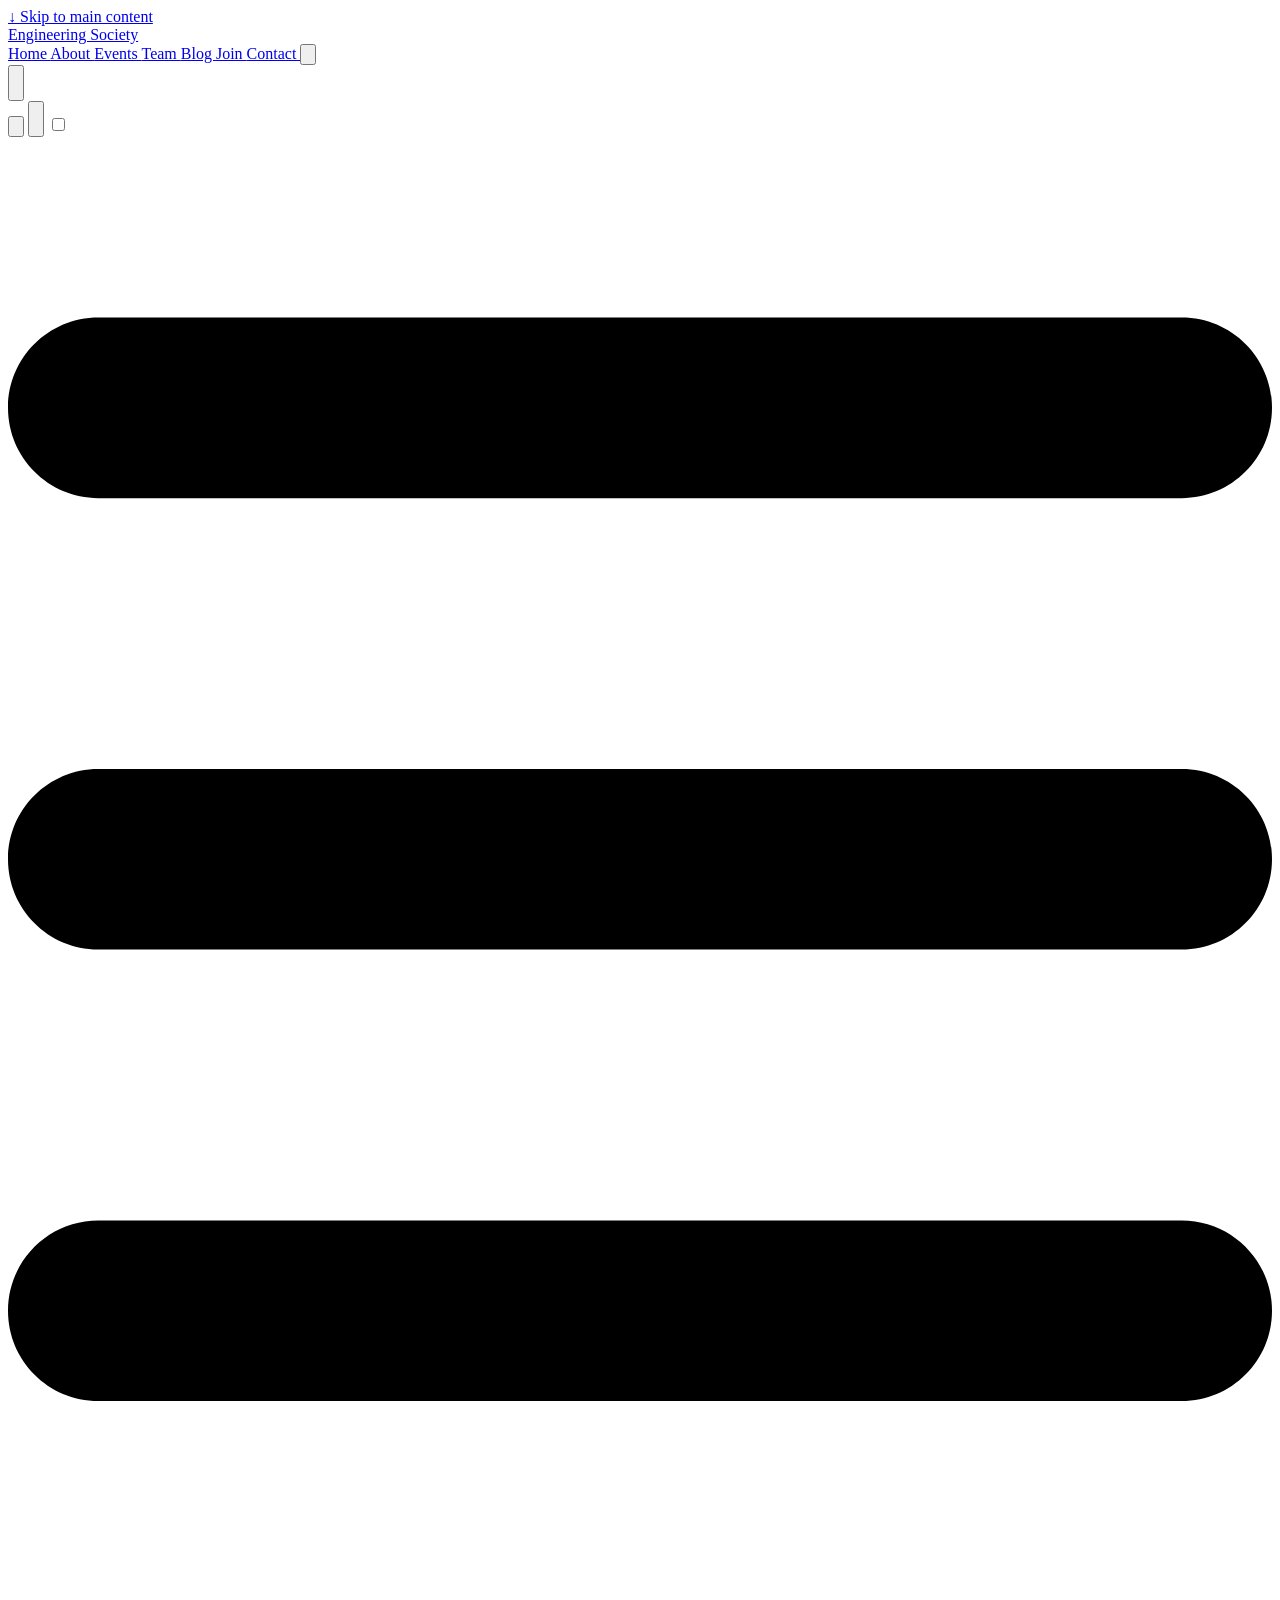
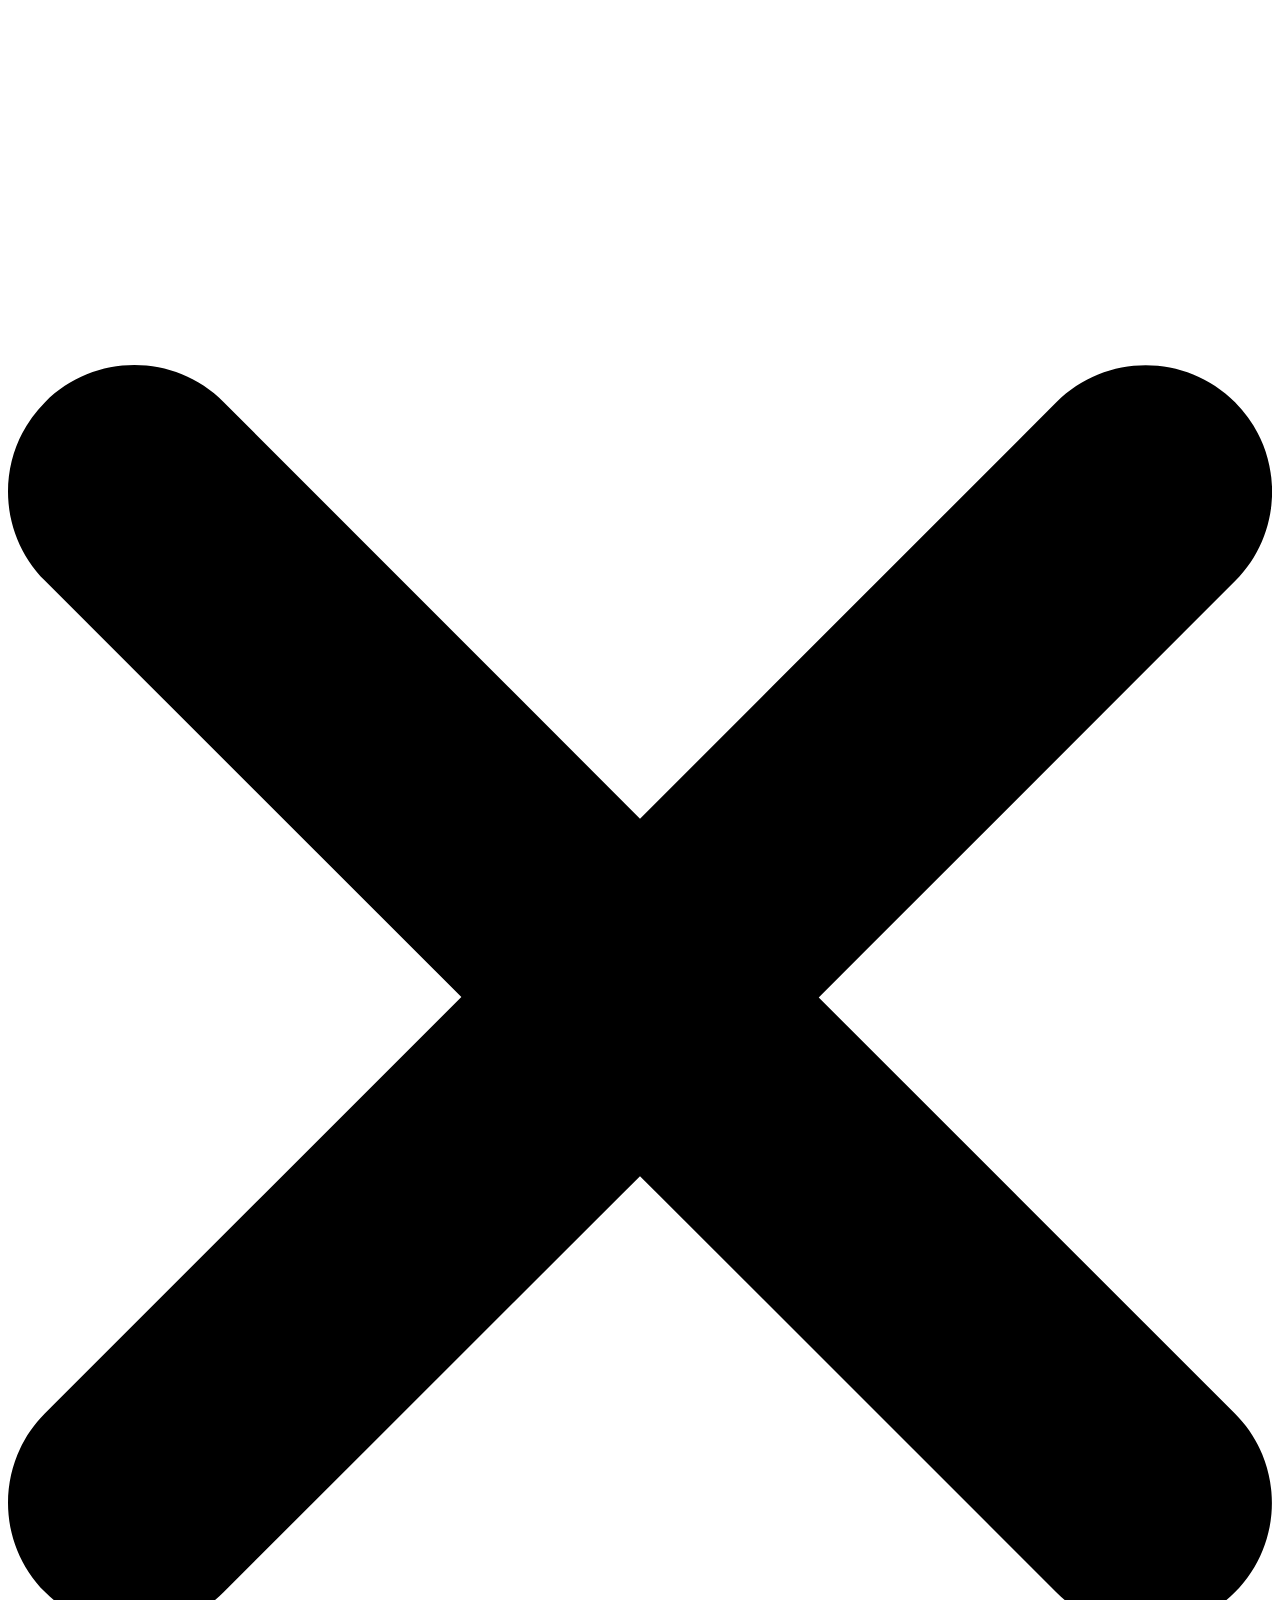
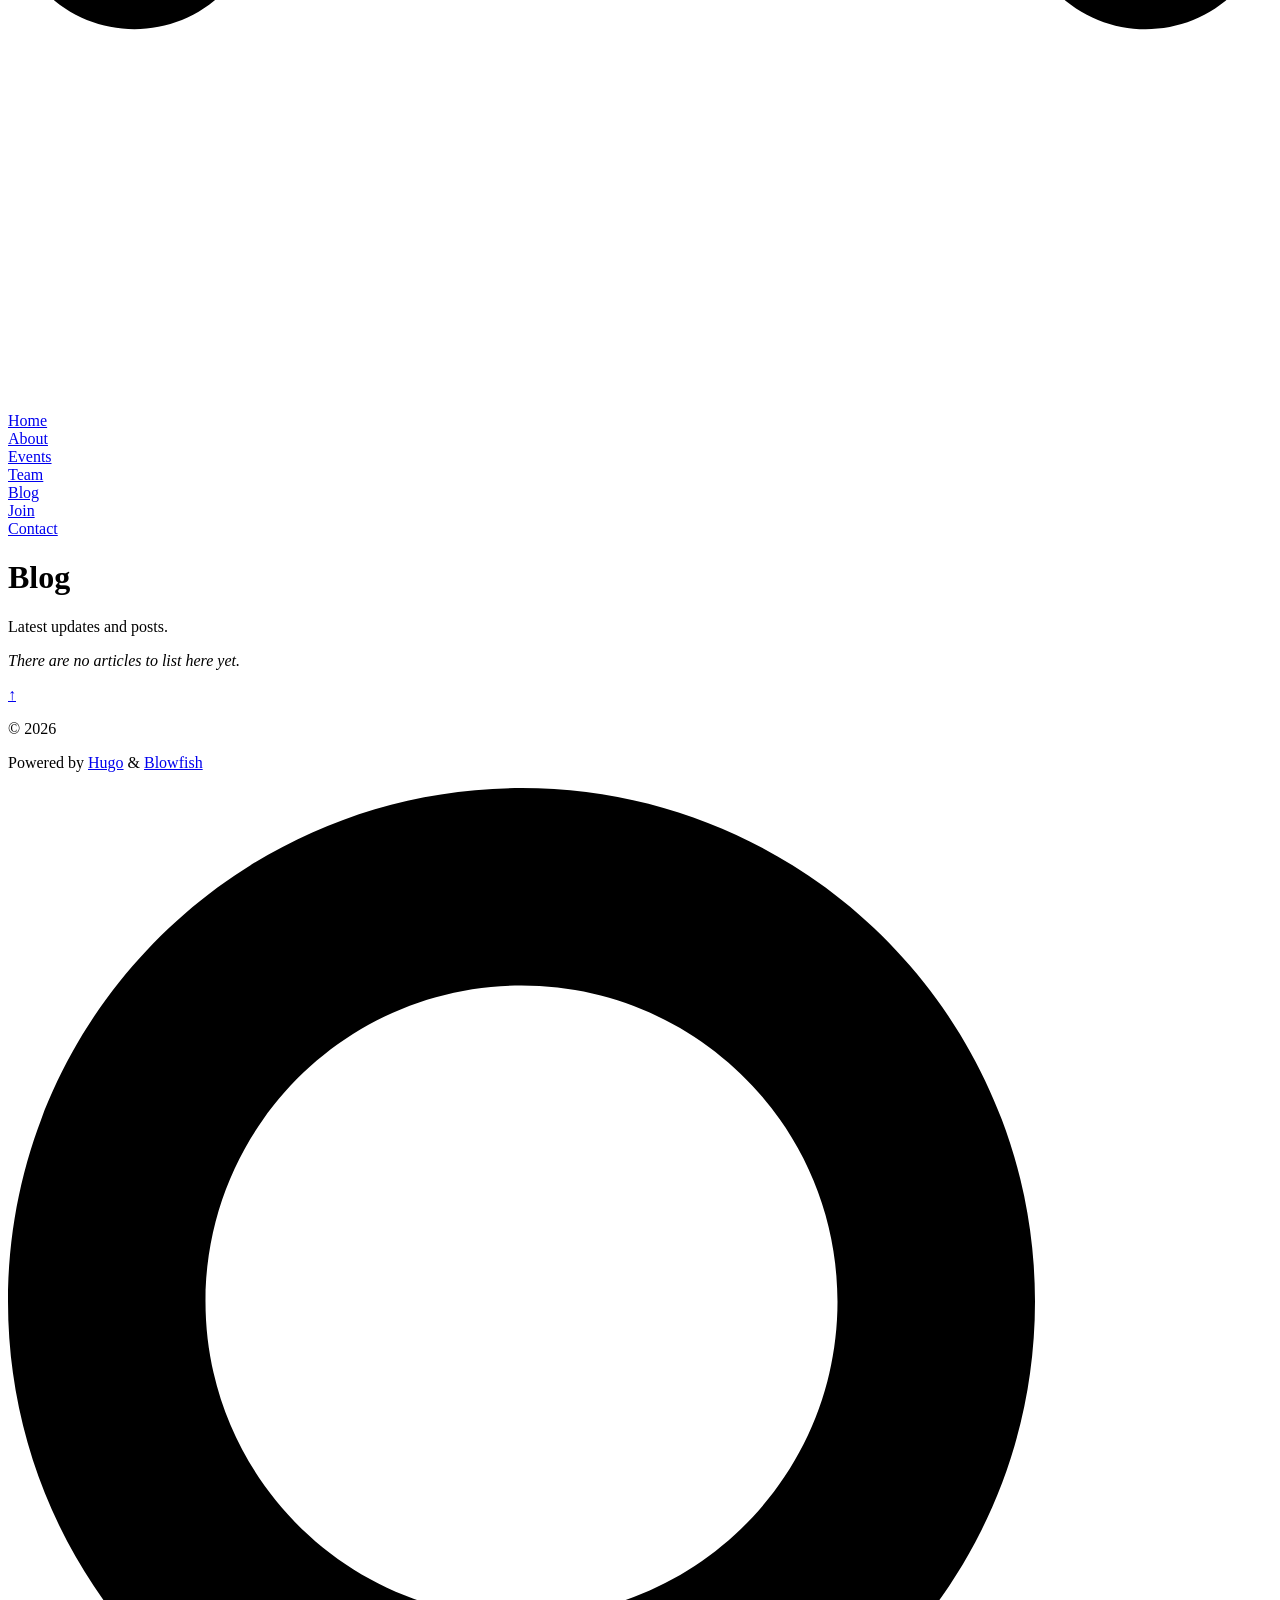
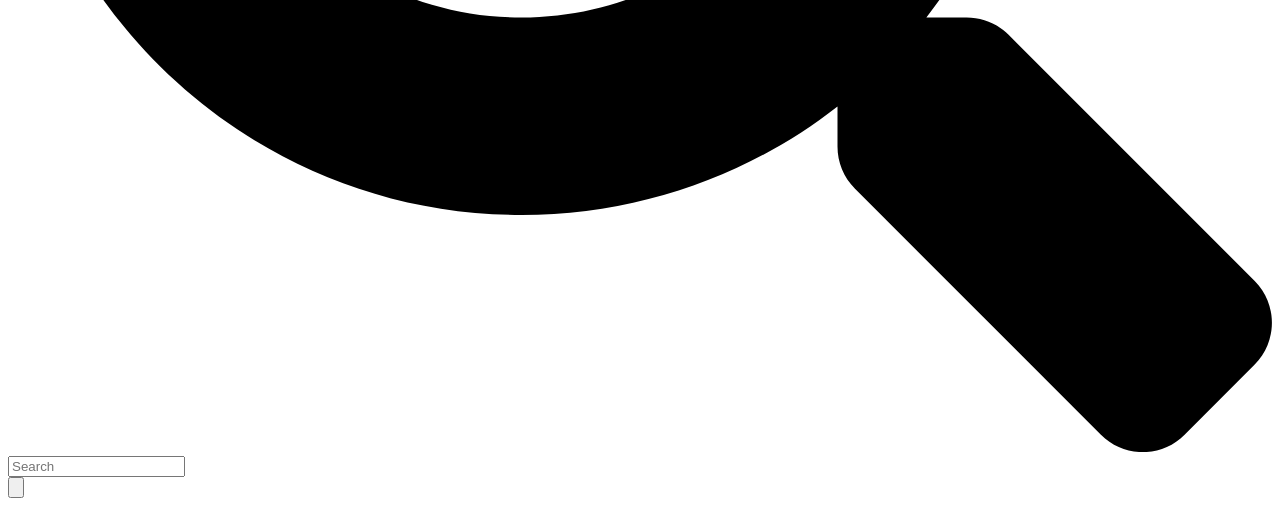
<file: docs/blog/index.html>
<!doctype html><html lang=en-us dir=ltr class=scroll-smooth data-default-appearance=light data-auto-appearance=false><head><meta charset=utf-8><meta http-equiv=content-language content="en-us"><meta name=viewport content="width=device-width,initial-scale=1"><meta http-equiv=X-UA-Compatible content="ie=edge"><meta name=theme-color><title>Blog &#183; Engineering Society</title><meta name=title content="Blog &#183; Engineering Society"><meta name=description content="Engineering Society – Events, projects, and community."><link rel=canonical href=https://senecaengineering.org/blog/><link rel=alternate type=application/rss+xml href=https://senecaengineering.org/blog/index.xml title="Engineering Society"><meta property="og:url" content="https://senecaengineering.org/blog/"><meta property="og:site_name" content="Engineering Society"><meta property="og:title" content="Blog"><meta property="og:description" content="Latest updates and posts."><meta property="og:locale" content="en_us"><meta property="og:type" content="website"><meta name=twitter:card content="summary"><meta name=twitter:title content="Blog"><meta name=twitter:description content="Latest updates and posts."><link type=text/css rel=stylesheet href=https://senecaengineering.org/css/main.bundle.min.f98397575e23b287838bae87b60947bfeacc751f4a470ade092c678e5f61832b941e3b7cec0dfef89bb4535c88b8e8000889d73106493da61772d778446f3e23.css integrity="sha512-+YOXV14jsoeDi66HtglHv+rMdR9KRwreCSxnjl9hgyuUHjt87A3++Ju0U1yIuOgACInXMQZJPaYXctd4RG8+Iw=="><script type=text/javascript src=https://senecaengineering.org/js/appearance.min.6f41174b3a05b680820fe08cadbfa5fb7a7ca347b76a0955cdc68b9d8aca1ce24f0547e138cea33bcc7904d551a90afcb1cc7f2d9fe8557075d501419046c08c.js integrity="sha512-b0EXSzoFtoCCD+CMrb+l+3p8o0e3aglVzcaLnYrKHOJPBUfhOM6jO8x5BNVRqQr8scx/LZ/oVXB11QFBkEbAjA=="></script><script src=https://senecaengineering.org/lib/zoom/zoom.min.umd.a527109b68c082a70f3697716dd72a9d5aa8b545cf800cecbbc7399f2ca6f6e0ce3e431f2062b48bbfa47c9ea42822714060bef309be073f49b9c0e30d318d7b.js integrity="sha512-pScQm2jAgqcPNpdxbdcqnVqotUXPgAzsu8c5nyym9uDOPkMfIGK0i7+kfJ6kKCJxQGC+8wm+Bz9JucDjDTGNew=="></script><script defer type=text/javascript id=script-bundle src=https://senecaengineering.org/js/main.bundle.min.858f7f82734cfae08d59fcf8d0eb186f01706a84e2f7d20d39edfd7bc8bed6166e02d5c65ecce1de82b1ac52d1e01d77bd1a82d19186fdae5fe6e12d867fcf68.js integrity="sha512-hY9/gnNM+uCNWfz40OsYbwFwaoTi99INOe39e8i+1hZuAtXGXszh3oKxrFLR4B13vRqC0ZGG/a5f5uEthn/PaA==" data-copy=Copy data-copied=Copied></script><link rel=apple-touch-icon sizes=180x180 href=https://senecaengineering.org/apple-touch-icon.png><link rel=icon type=image/png sizes=32x32 href=https://senecaengineering.org/favicon-32x32.png><link rel=icon type=image/png sizes=16x16 href=https://senecaengineering.org/favicon-16x16.png><link rel=manifest href=https://senecaengineering.org/site.webmanifest><script type=application/ld+json>[{"@context":"https://schema.org","@type":"Article","articleSection":"Blog","name":"Blog","headline":"Blog","inLanguage":"en-us","url":"https://senecaengineering.org/blog/","author":{"@type":"Person","name":""},"mainEntityOfPage":"true","wordCount":"4"}]</script></head><body class="flex flex-col h-screen m-auto leading-7 max-w-7xl px-6 sm:px-14 md:px-24 lg:px-32 text-lg bg-neutral text-neutral-900 dark:bg-neutral-800 dark:text-neutral bf-scrollbar"><div id=the-top class="absolute flex self-center"><a class="px-3 py-1 text-sm -translate-y-8 rounded-b-lg bg-primary-200 focus:translate-y-0 dark:bg-neutral-600" href=#main-content><span class="font-bold text-primary-600 pe-2 dark:text-primary-400">&darr;</span>
Skip to main content</a></div><div class="main-menu flex items-center w-full gap-2 p-1 pl-0"><a href=https://senecaengineering.org/ class="text-base font-medium truncate min-w-0 shrink">Engineering Society</a><div class="flex items-center ms-auto"><div class="hidden md:flex"><nav class="flex items-center gap-x-5 h-12"><a href=https://senecaengineering.org/ class="flex items-center bf-icon-color-hover" aria-label=Home title="Engineering Society"><span class="text-base font-medium break-normal">Home
</span></a><a href=https://senecaengineering.org/about/ class="flex items-center bf-icon-color-hover" aria-label=About title=About><span class="text-base font-medium break-normal">About
</span></a><a href=https://senecaengineering.org/events/ class="flex items-center bf-icon-color-hover" aria-label=Events title=Events><span class="text-base font-medium break-normal">Events
</span></a><a href=https://senecaengineering.org/team/ class="flex items-center bf-icon-color-hover" aria-label=Team title=Team><span class="text-base font-medium break-normal">Team
</span></a><a href=https://senecaengineering.org/blog/ class="flex items-center bf-icon-color-hover" aria-label=Blog title=Blog><span class="text-base font-medium break-normal">Blog
</span></a><a href=https://senecaengineering.org/join/ class="flex items-center bf-icon-color-hover" aria-label=Join title=Join><span class="text-base font-medium break-normal">Join
</span></a><a href=https://senecaengineering.org/contact/ class="flex items-center bf-icon-color-hover" aria-label=Contact title=Contact><span class="text-base font-medium break-normal">Contact
</span></a><button id=search-button aria-label=Search class="text-base bf-icon-color-hover" title="Search (/)">
<span class="relative block icon"><svg aria-hidden="true" focusable="false" data-prefix="fas" data-icon="search" class="svg-inline--fa fa-search fa-w-16" role="img" viewBox="0 0 512 512"><path fill="currentColor" d="M505 442.7 405.3 343c-4.5-4.5-10.6-7-17-7H372c27.6-35.3 44-79.7 44-128C416 93.1 322.9.0 208 0S0 93.1.0 208s93.1 208 208 208c48.3.0 92.7-16.4 128-44v16.3c0 6.4 2.5 12.5 7 17l99.7 99.7c9.4 9.4 24.6 9.4 33.9.0l28.3-28.3c9.4-9.4 9.4-24.6.1-34zM208 336c-70.7.0-128-57.2-128-128 0-70.7 57.2-128 128-128 70.7.0 128 57.2 128 128 0 70.7-57.2 128-128 128z"/></svg></span></button><div class="flex items-center"><button id=appearance-switcher aria-label="Dark mode switcher" type=button class="text-base bf-icon-color-hover"><div class="flex items-center justify-center dark:hidden"><span class="relative block icon"><svg viewBox="0 0 512 512"><path fill="currentColor" d="M32 256C32 132.2 132.3 32 255.8 32c11.36.0 29.7 1.668 40.9 3.746 9.616 1.777 11.75 14.63 3.279 19.44C245 86.5 211.2 144.6 211.2 207.8c0 109.7 99.71 193 208.3 172.3 9.561-1.805 16.28 9.324 10.11 16.95C387.9 448.6 324.8 480 255.8 480 132.1 480 32 379.6 32 256z"/></svg></span></div><div class="items-center justify-center hidden dark:flex"><span class="relative block icon"><svg viewBox="0 0 512 512"><path fill="currentColor" d="M256 159.1c-53.02.0-95.1 42.98-95.1 95.1s41.2 96.9 95.1 96.9 95.1-42.98 95.1-95.1S309 159.1 256 159.1zM509.3 347l-63.2-91.9 63.15-91.01c6.332-9.125 1.104-21.74-9.826-23.72l-109-19.7-19.7-109c-1.975-10.93-14.59-16.16-23.72-9.824L256 65.89 164.1 2.736c-9.125-6.332-21.74-1.107-23.72 9.824L121.6 121.6 12.56 141.3C1.633 143.2-3.596 155.9 2.736 164.1L65.89 256 2.74 347.01c-6.332 9.125-1.105 21.74 9.824 23.72l109 19.7 19.7 109c1.975 10.93 14.59 16.16 23.72 9.824L256 446.1l91.01 63.15c9.127 6.334 21.75 1.107 23.72-9.822l19.7-109 109-19.7C510.4 368.8 515.6 356.1 509.3 347zM256 383.1c-70.69.0-127.1-57.31-127.1-127.1.0-70.69 57.31-127.1 127.1-127.1S383.1 186.2 383.1 256c0 70.7-56.4 127.1-127.1 127.1z"/></svg></span></div></button></div></nav></div><div class="flex md:hidden"><div class="flex items-center h-14 gap-4"><button id=search-button-mobile aria-label=Search class="flex items-center justify-center bf-icon-color-hover" title="Search (/)">
<span class="relative block icon"><svg aria-hidden="true" focusable="false" data-prefix="fas" data-icon="search" class="svg-inline--fa fa-search fa-w-16" role="img" viewBox="0 0 512 512"><path fill="currentColor" d="M505 442.7 405.3 343c-4.5-4.5-10.6-7-17-7H372c27.6-35.3 44-79.7 44-128C416 93.1 322.9.0 208 0S0 93.1.0 208s93.1 208 208 208c48.3.0 92.7-16.4 128-44v16.3c0 6.4 2.5 12.5 7 17l99.7 99.7c9.4 9.4 24.6 9.4 33.9.0l28.3-28.3c9.4-9.4 9.4-24.6.1-34zM208 336c-70.7.0-128-57.2-128-128 0-70.7 57.2-128 128-128 70.7.0 128 57.2 128 128 0 70.7-57.2 128-128 128z"/></svg>
</span></button>
<button id=appearance-switcher-mobile type=button aria-label="Dark mode switcher" class="flex items-center justify-center text-neutral-900 hover:text-primary-600 dark:text-neutral-200 dark:hover:text-primary-400"><div class=dark:hidden><span class="relative block icon"><svg viewBox="0 0 512 512"><path fill="currentColor" d="M32 256C32 132.2 132.3 32 255.8 32c11.36.0 29.7 1.668 40.9 3.746 9.616 1.777 11.75 14.63 3.279 19.44C245 86.5 211.2 144.6 211.2 207.8c0 109.7 99.71 193 208.3 172.3 9.561-1.805 16.28 9.324 10.11 16.95C387.9 448.6 324.8 480 255.8 480 132.1 480 32 379.6 32 256z"/></svg></span></div><div class="hidden dark:block"><span class="relative block icon"><svg viewBox="0 0 512 512"><path fill="currentColor" d="M256 159.1c-53.02.0-95.1 42.98-95.1 95.1s41.2 96.9 95.1 96.9 95.1-42.98 95.1-95.1S309 159.1 256 159.1zM509.3 347l-63.2-91.9 63.15-91.01c6.332-9.125 1.104-21.74-9.826-23.72l-109-19.7-19.7-109c-1.975-10.93-14.59-16.16-23.72-9.824L256 65.89 164.1 2.736c-9.125-6.332-21.74-1.107-23.72 9.824L121.6 121.6 12.56 141.3C1.633 143.2-3.596 155.9 2.736 164.1L65.89 256 2.74 347.01c-6.332 9.125-1.105 21.74 9.824 23.72l109 19.7 19.7 109c1.975 10.93 14.59 16.16 23.72 9.824L256 446.1l91.01 63.15c9.127 6.334 21.75 1.107 23.72-9.822l19.7-109 109-19.7C510.4 368.8 515.6 356.1 509.3 347zM256 383.1c-70.69.0-127.1-57.31-127.1-127.1.0-70.69 57.31-127.1 127.1-127.1S383.1 186.2 383.1 256c0 70.7-56.4 127.1-127.1 127.1z"/></svg></span></div></button>
<input type=checkbox id=mobile-menu-toggle autocomplete=off class="hidden peer">
<label for=mobile-menu-toggle class="flex items-center justify-center cursor-pointer bf-icon-color-hover"><span class="relative block icon"><svg viewBox="0 0 448 512"><path fill="currentColor" d="M0 96C0 78.33 14.33 64 32 64H416c17.7.0 32 14.33 32 32 0 17.7-14.3 32-32 32H32C14.33 128 0 113.7.0 96zM0 256c0-17.7 14.33-32 32-32H416c17.7.0 32 14.3 32 32s-14.3 32-32 32H32c-17.67.0-32-14.3-32-32zM416 448H32c-17.67.0-32-14.3-32-32s14.33-32 32-32H416c17.7.0 32 14.3 32 32s-14.3 32-32 32z"/></svg></span></label><div role=dialog aria-modal=true style=scrollbar-gutter:stable class="fixed inset-0 z-50 invisible overflow-y-auto px-6 py-20 opacity-0 transition-[opacity,visibility] duration-300 peer-checked:visible peer-checked:opacity-100 bg-neutral-50/97 dark:bg-neutral-900/99
bf-scrollbar"><label for=mobile-menu-toggle class="fixed end-8 top-5 flex items-center justify-center z-50 h-12 w-12 cursor-pointer select-none rounded-full bf-icon-color-hover border bf-border-color bf-border-color-hover bg-neutral-50 dark:bg-neutral-900"><span class="relative block icon"><svg viewBox="0 0 320 512"><path fill="currentColor" d="M310.6 361.4c12.5 12.5 12.5 32.75.0 45.25C304.4 412.9 296.2 416 288 416s-16.38-3.125-22.62-9.375L160 301.3 54.63 406.6C48.38 412.9 40.19 416 32 416S15.63 412.9 9.375 406.6c-12.5-12.5-12.5-32.75.0-45.25l105.4-105.4L9.375 150.6c-12.5-12.5-12.5-32.75.0-45.25s32.75-12.5 45.25.0L160 210.8l105.4-105.4c12.5-12.5 32.75-12.5 45.25.0s12.5 32.75.0 45.25l-105.4 105.4L310.6 361.4z"/></svg></span></label><nav class="mx-auto max-w-md space-y-6"><div class=px-2><a href=https://senecaengineering.org/ aria-label=Home class="flex items-center gap-4 group bf-icon-color-hover text-neutral-700 dark:text-neutral-200"><span title="Engineering Society" class="text-2xl font-bold tracking-tight">Home</span></a></div><div class=px-2><a href=https://senecaengineering.org/about/ aria-label=About class="flex items-center gap-4 group bf-icon-color-hover text-neutral-700 dark:text-neutral-200"><span title=About class="text-2xl font-bold tracking-tight">About</span></a></div><div class=px-2><a href=https://senecaengineering.org/events/ aria-label=Events class="flex items-center gap-4 group bf-icon-color-hover text-neutral-700 dark:text-neutral-200"><span title=Events class="text-2xl font-bold tracking-tight">Events</span></a></div><div class=px-2><a href=https://senecaengineering.org/team/ aria-label=Team class="flex items-center gap-4 group bf-icon-color-hover text-neutral-700 dark:text-neutral-200"><span title=Team class="text-2xl font-bold tracking-tight">Team</span></a></div><div class=px-2><a href=https://senecaengineering.org/blog/ aria-label=Blog class="flex items-center gap-4 group bf-icon-color-hover text-neutral-700 dark:text-neutral-200"><span title=Blog class="text-2xl font-bold tracking-tight">Blog</span></a></div><div class=px-2><a href=https://senecaengineering.org/join/ aria-label=Join class="flex items-center gap-4 group bf-icon-color-hover text-neutral-700 dark:text-neutral-200"><span title=Join class="text-2xl font-bold tracking-tight">Join</span></a></div><div class=px-2><a href=https://senecaengineering.org/contact/ aria-label=Contact class="flex items-center gap-4 group bf-icon-color-hover text-neutral-700 dark:text-neutral-200"><span title=Contact class="text-2xl font-bold tracking-tight">Contact</span></a></div></nav></div></div></div></div></div><div class="relative flex flex-col grow"><main id=main-content class=grow><header><h1 class="mt-5 text-4xl font-extrabold text-neutral-900 dark:text-neutral">Blog</h1><div class="mt-1 mb-2 text-base text-neutral-500 dark:text-neutral-400 print:hidden"><div class="flex flex-row flex-wrap items-center"></div></div></header><section class="mt-0 prose flex max-w-full flex-col dark:prose-invert lg:flex-row mb-10"><div class="min-w-0 min-h-0 max-w-prose w-full"><p>Latest updates and posts.</p></div></section><section class="mt-10 prose dark:prose-invert"><p class="py-8 border-t"><em>There are no articles to list here yet.</em></p></section><div id=scroll-to-top class="fixed bottom-6 end-6 z-50 transform translate-y-4 opacity-0 duration-200"><a href=#the-top class="pointer-events-auto flex h-12 w-12 items-center justify-center rounded-full bg-neutral/50 text-xl text-neutral-700 hover:text-primary-600 dark:bg-neutral-800/50 dark:text-neutral dark:hover:text-primary-400" aria-label="Scroll to top" title="Scroll to top">&uarr;</a></div></main><footer id=site-footer class="py-10 print:hidden"><div class="flex items-center justify-between"><p class="text-sm text-neutral-500 dark:text-neutral-400">&copy;
2026</p><p class="text-xs text-neutral-500 dark:text-neutral-400">Powered by <a class="hover:underline hover:decoration-primary-400 hover:text-primary-500" href=https://gohugo.io/ target=_blank rel="noopener noreferrer">Hugo</a> & <a class="hover:underline hover:decoration-primary-400 hover:text-primary-500" href=https://blowfish.page/ target=_blank rel="noopener noreferrer">Blowfish</a></p></div><script>mediumZoom(document.querySelectorAll("img:not(.nozoom)"),{margin:24,background:"rgba(0,0,0,0.5)",scrollOffset:0})</script></footer><div id=search-wrapper class="invisible fixed inset-0 flex h-screen w-screen cursor-default flex-col bg-neutral-500/50 p-4 backdrop-blur-sm dark:bg-neutral-900/50 sm:p-6 md:p-[10vh] lg:p-[12vh] z-500" data-url=https://senecaengineering.org/><div id=search-modal class="flex flex-col w-full max-w-3xl min-h-0 mx-auto border rounded-md shadow-lg top-20 border-neutral-200 bg-neutral dark:border-neutral-700 dark:bg-neutral-800"><header class="relative z-10 flex items-center justify-between flex-none px-2"><form class="flex items-center flex-auto min-w-0"><div class="flex items-center justify-center w-8 h-8 text-neutral-400"><span class="relative block icon"><svg aria-hidden="true" focusable="false" data-prefix="fas" data-icon="search" class="svg-inline--fa fa-search fa-w-16" role="img" viewBox="0 0 512 512"><path fill="currentColor" d="M505 442.7 405.3 343c-4.5-4.5-10.6-7-17-7H372c27.6-35.3 44-79.7 44-128C416 93.1 322.9.0 208 0S0 93.1.0 208s93.1 208 208 208c48.3.0 92.7-16.4 128-44v16.3c0 6.4 2.5 12.5 7 17l99.7 99.7c9.4 9.4 24.6 9.4 33.9.0l28.3-28.3c9.4-9.4 9.4-24.6.1-34zM208 336c-70.7.0-128-57.2-128-128 0-70.7 57.2-128 128-128 70.7.0 128 57.2 128 128 0 70.7-57.2 128-128 128z"/></svg></span></div><input type=search id=search-query class="flex flex-auto h-12 mx-1 bg-transparent appearance-none focus:outline-dotted focus:outline-2 focus:outline-transparent" placeholder=Search tabindex=0></form><button id=close-search-button class="flex items-center justify-center w-8 h-8 text-neutral-700 hover:text-primary-600 dark:text-neutral dark:hover:text-primary-400" title="Close (Esc)">
<span class="relative block icon"><svg viewBox="0 0 320 512"><path fill="currentColor" d="M310.6 361.4c12.5 12.5 12.5 32.75.0 45.25C304.4 412.9 296.2 416 288 416s-16.38-3.125-22.62-9.375L160 301.3 54.63 406.6C48.38 412.9 40.19 416 32 416S15.63 412.9 9.375 406.6c-12.5-12.5-12.5-32.75.0-45.25l105.4-105.4L9.375 150.6c-12.5-12.5-12.5-32.75.0-45.25s32.75-12.5 45.25.0L160 210.8l105.4-105.4c12.5-12.5 32.75-12.5 45.25.0s12.5 32.75.0 45.25l-105.4 105.4L310.6 361.4z"/></svg></span></button></header><section class="flex-auto px-2 overflow-auto"><ul id=search-results></ul></section></div></div></div></body></html>
</file>
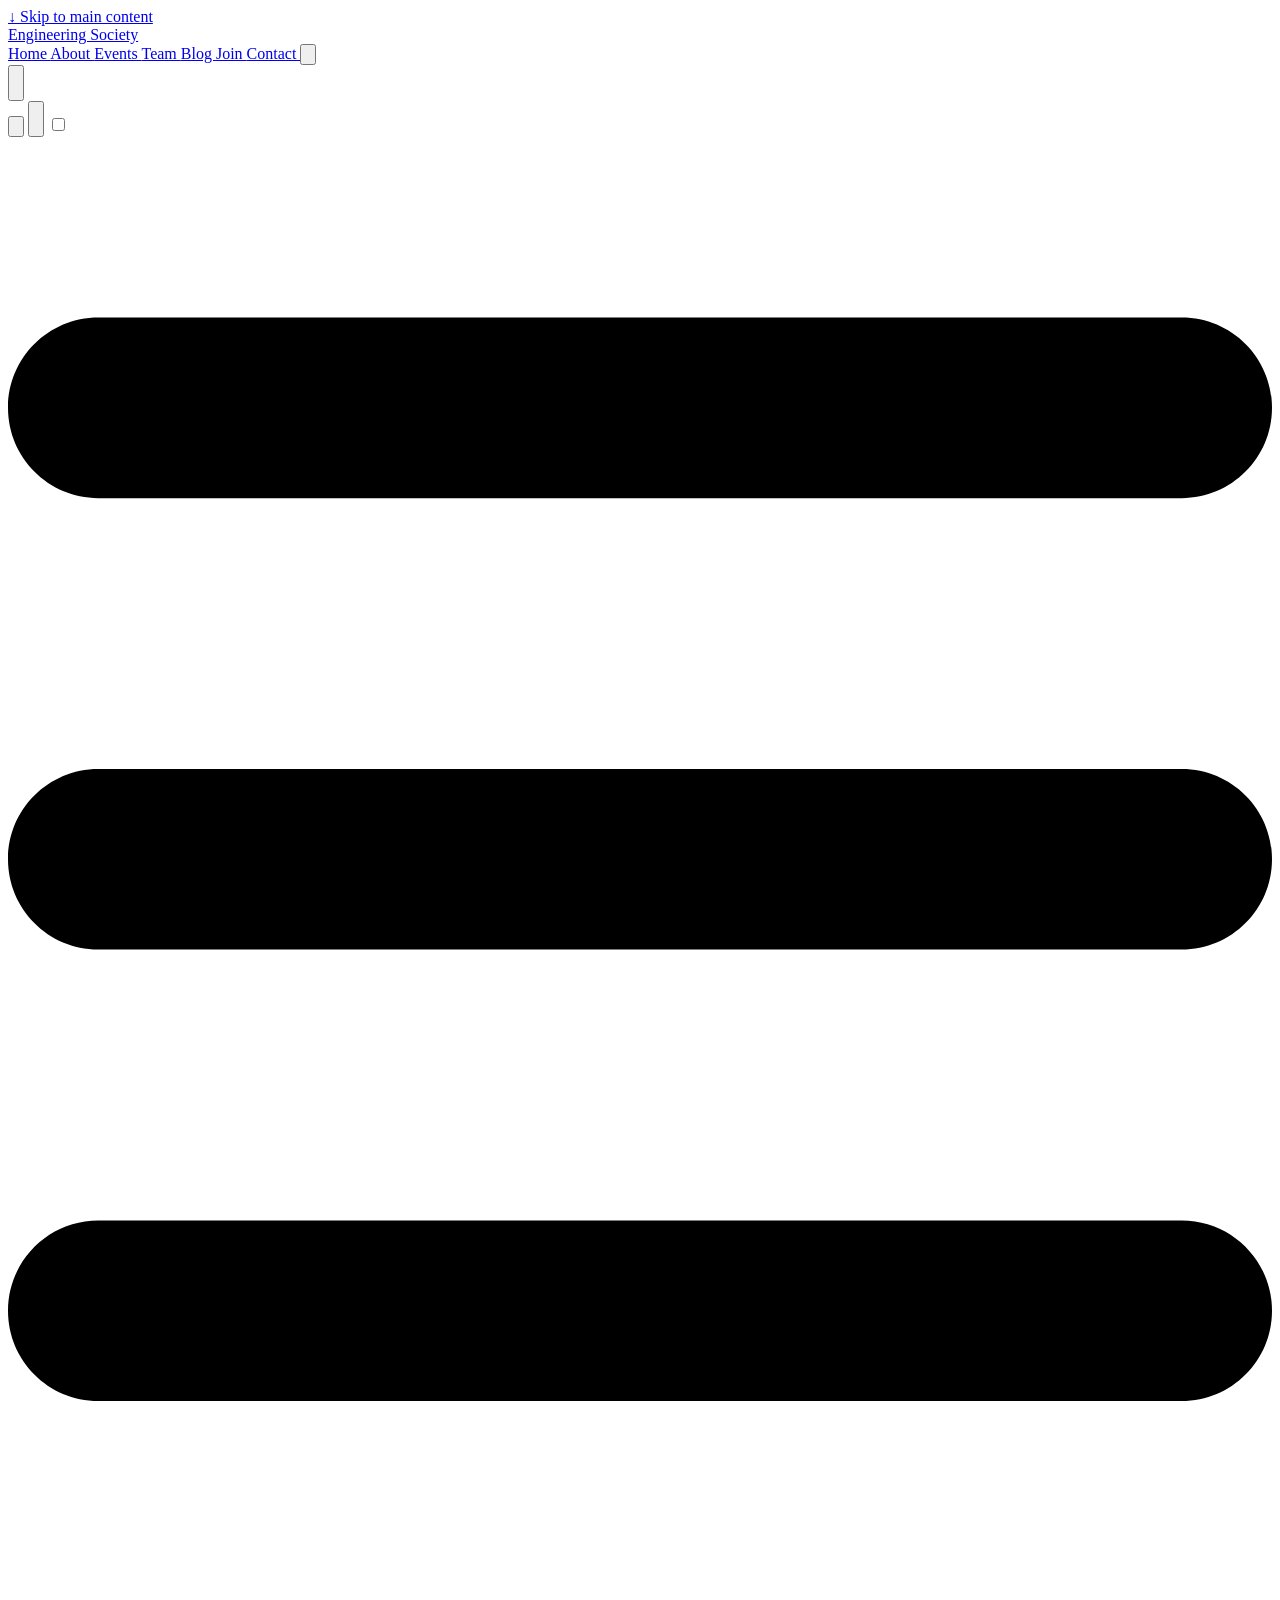
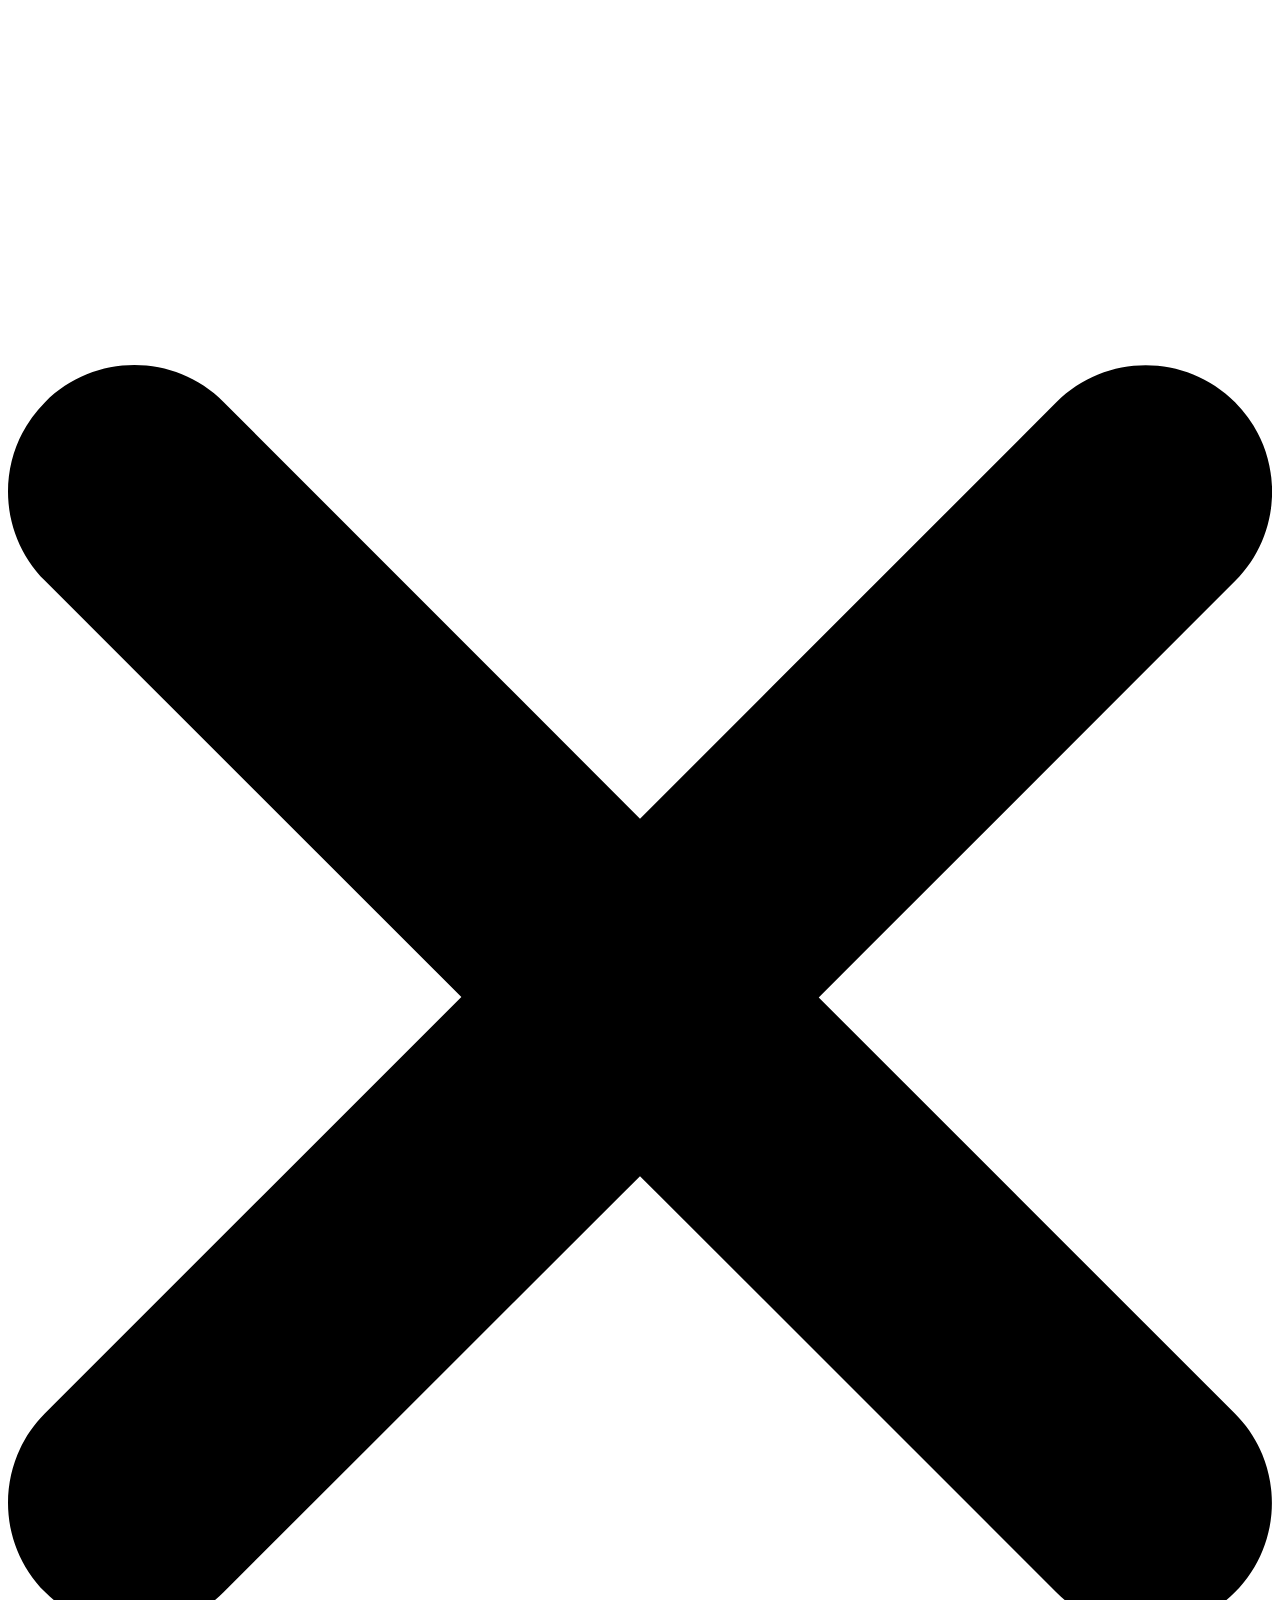
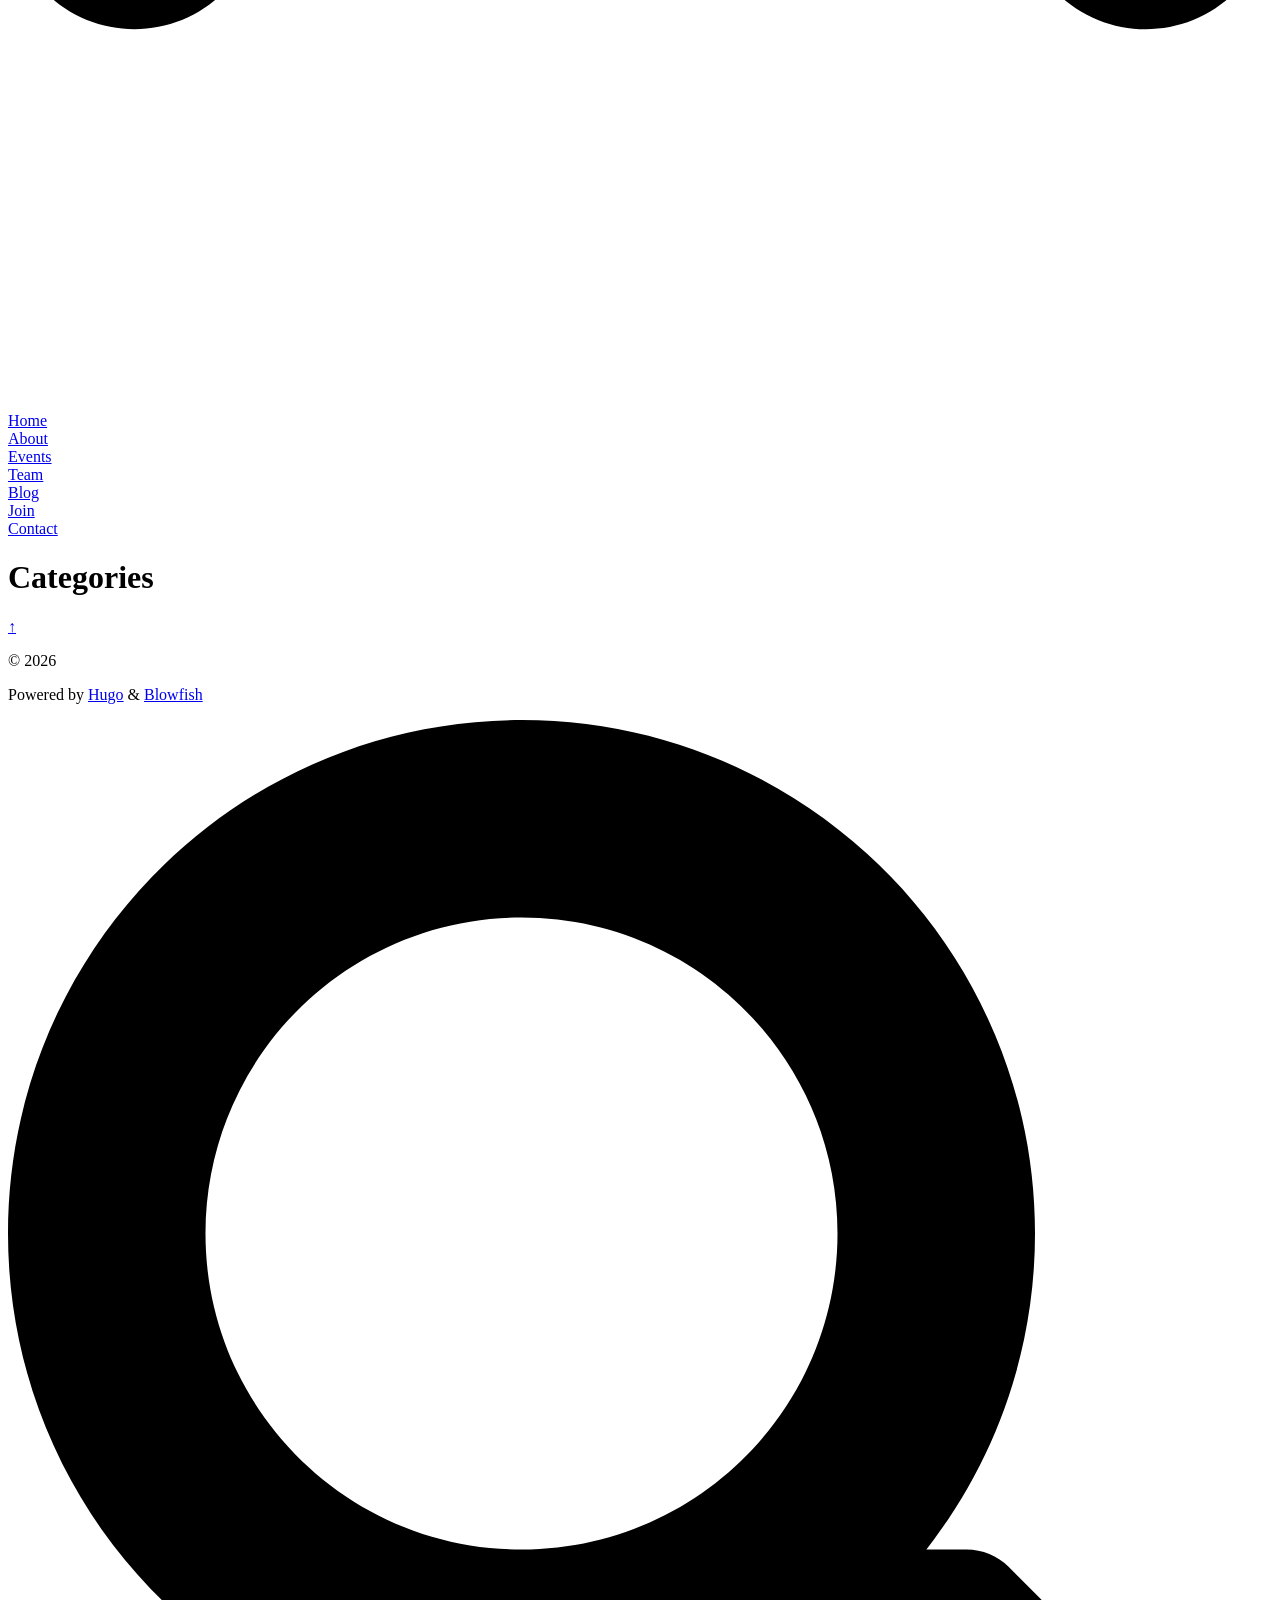
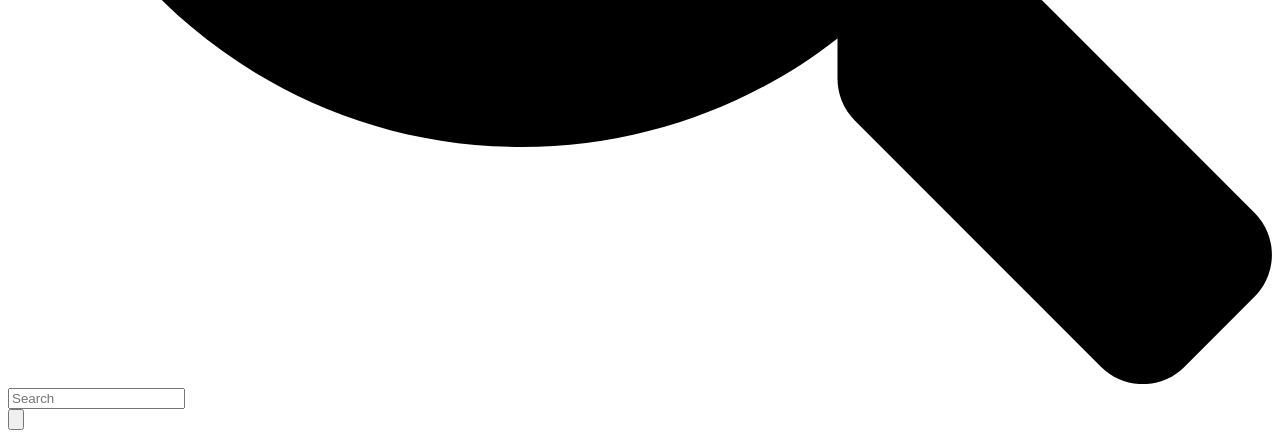
<file: docs/categories/index.html>
<!doctype html><html lang=en-us dir=ltr class=scroll-smooth data-default-appearance=light data-auto-appearance=false><head><meta charset=utf-8><meta http-equiv=content-language content="en-us"><meta name=viewport content="width=device-width,initial-scale=1"><meta http-equiv=X-UA-Compatible content="ie=edge"><meta name=theme-color><title>Categories &#183; Engineering Society</title><meta name=title content="Categories &#183; Engineering Society"><meta name=description content="Engineering Society – Events, projects, and community."><link rel=canonical href=https://senecaengineering.org/categories/><link rel=alternate type=application/rss+xml href=https://senecaengineering.org/categories/index.xml title="Engineering Society"><meta property="og:url" content="https://senecaengineering.org/categories/"><meta property="og:site_name" content="Engineering Society"><meta property="og:title" content="Categories"><meta property="og:description" content="Engineering Society – Events, projects, and community."><meta property="og:locale" content="en_us"><meta property="og:type" content="website"><meta name=twitter:card content="summary"><meta name=twitter:title content="Categories"><meta name=twitter:description content="Engineering Society – Events, projects, and community."><link type=text/css rel=stylesheet href=https://senecaengineering.org/css/main.bundle.min.f98397575e23b287838bae87b60947bfeacc751f4a470ade092c678e5f61832b941e3b7cec0dfef89bb4535c88b8e8000889d73106493da61772d778446f3e23.css integrity="sha512-+YOXV14jsoeDi66HtglHv+rMdR9KRwreCSxnjl9hgyuUHjt87A3++Ju0U1yIuOgACInXMQZJPaYXctd4RG8+Iw=="><script type=text/javascript src=https://senecaengineering.org/js/appearance.min.6f41174b3a05b680820fe08cadbfa5fb7a7ca347b76a0955cdc68b9d8aca1ce24f0547e138cea33bcc7904d551a90afcb1cc7f2d9fe8557075d501419046c08c.js integrity="sha512-b0EXSzoFtoCCD+CMrb+l+3p8o0e3aglVzcaLnYrKHOJPBUfhOM6jO8x5BNVRqQr8scx/LZ/oVXB11QFBkEbAjA=="></script><script src=https://senecaengineering.org/lib/zoom/zoom.min.umd.a527109b68c082a70f3697716dd72a9d5aa8b545cf800cecbbc7399f2ca6f6e0ce3e431f2062b48bbfa47c9ea42822714060bef309be073f49b9c0e30d318d7b.js integrity="sha512-pScQm2jAgqcPNpdxbdcqnVqotUXPgAzsu8c5nyym9uDOPkMfIGK0i7+kfJ6kKCJxQGC+8wm+Bz9JucDjDTGNew=="></script><script defer type=text/javascript id=script-bundle src=https://senecaengineering.org/js/main.bundle.min.858f7f82734cfae08d59fcf8d0eb186f01706a84e2f7d20d39edfd7bc8bed6166e02d5c65ecce1de82b1ac52d1e01d77bd1a82d19186fdae5fe6e12d867fcf68.js integrity="sha512-hY9/gnNM+uCNWfz40OsYbwFwaoTi99INOe39e8i+1hZuAtXGXszh3oKxrFLR4B13vRqC0ZGG/a5f5uEthn/PaA==" data-copy=Copy data-copied=Copied></script><link rel=apple-touch-icon sizes=180x180 href=https://senecaengineering.org/apple-touch-icon.png><link rel=icon type=image/png sizes=32x32 href=https://senecaengineering.org/favicon-32x32.png><link rel=icon type=image/png sizes=16x16 href=https://senecaengineering.org/favicon-16x16.png><link rel=manifest href=https://senecaengineering.org/site.webmanifest><script type=application/ld+json>[{"@context":"https://schema.org","@type":"Article","articleSection":"Categories","name":"Categories","headline":"Categories","inLanguage":"en-us","url":"https://senecaengineering.org/categories/","author":{"@type":"Person","name":""},"mainEntityOfPage":"true","wordCount":"0"}]</script></head><body class="flex flex-col h-screen m-auto leading-7 max-w-7xl px-6 sm:px-14 md:px-24 lg:px-32 text-lg bg-neutral text-neutral-900 dark:bg-neutral-800 dark:text-neutral bf-scrollbar"><div id=the-top class="absolute flex self-center"><a class="px-3 py-1 text-sm -translate-y-8 rounded-b-lg bg-primary-200 focus:translate-y-0 dark:bg-neutral-600" href=#main-content><span class="font-bold text-primary-600 pe-2 dark:text-primary-400">&darr;</span>
Skip to main content</a></div><div class="main-menu flex items-center w-full gap-2 p-1 pl-0"><a href=https://senecaengineering.org/ class="text-base font-medium truncate min-w-0 shrink">Engineering Society</a><div class="flex items-center ms-auto"><div class="hidden md:flex"><nav class="flex items-center gap-x-5 h-12"><a href=https://senecaengineering.org/ class="flex items-center bf-icon-color-hover" aria-label=Home title="Engineering Society"><span class="text-base font-medium break-normal">Home
</span></a><a href=https://senecaengineering.org/about/ class="flex items-center bf-icon-color-hover" aria-label=About title=About><span class="text-base font-medium break-normal">About
</span></a><a href=https://senecaengineering.org/events/ class="flex items-center bf-icon-color-hover" aria-label=Events title=Events><span class="text-base font-medium break-normal">Events
</span></a><a href=https://senecaengineering.org/team/ class="flex items-center bf-icon-color-hover" aria-label=Team title=Team><span class="text-base font-medium break-normal">Team
</span></a><a href=https://senecaengineering.org/blog/ class="flex items-center bf-icon-color-hover" aria-label=Blog title=Blog><span class="text-base font-medium break-normal">Blog
</span></a><a href=https://senecaengineering.org/join/ class="flex items-center bf-icon-color-hover" aria-label=Join title=Join><span class="text-base font-medium break-normal">Join
</span></a><a href=https://senecaengineering.org/contact/ class="flex items-center bf-icon-color-hover" aria-label=Contact title=Contact><span class="text-base font-medium break-normal">Contact
</span></a><button id=search-button aria-label=Search class="text-base bf-icon-color-hover" title="Search (/)">
<span class="relative block icon"><svg aria-hidden="true" focusable="false" data-prefix="fas" data-icon="search" class="svg-inline--fa fa-search fa-w-16" role="img" viewBox="0 0 512 512"><path fill="currentColor" d="M505 442.7 405.3 343c-4.5-4.5-10.6-7-17-7H372c27.6-35.3 44-79.7 44-128C416 93.1 322.9.0 208 0S0 93.1.0 208s93.1 208 208 208c48.3.0 92.7-16.4 128-44v16.3c0 6.4 2.5 12.5 7 17l99.7 99.7c9.4 9.4 24.6 9.4 33.9.0l28.3-28.3c9.4-9.4 9.4-24.6.1-34zM208 336c-70.7.0-128-57.2-128-128 0-70.7 57.2-128 128-128 70.7.0 128 57.2 128 128 0 70.7-57.2 128-128 128z"/></svg></span></button><div class="flex items-center"><button id=appearance-switcher aria-label="Dark mode switcher" type=button class="text-base bf-icon-color-hover"><div class="flex items-center justify-center dark:hidden"><span class="relative block icon"><svg viewBox="0 0 512 512"><path fill="currentColor" d="M32 256C32 132.2 132.3 32 255.8 32c11.36.0 29.7 1.668 40.9 3.746 9.616 1.777 11.75 14.63 3.279 19.44C245 86.5 211.2 144.6 211.2 207.8c0 109.7 99.71 193 208.3 172.3 9.561-1.805 16.28 9.324 10.11 16.95C387.9 448.6 324.8 480 255.8 480 132.1 480 32 379.6 32 256z"/></svg></span></div><div class="items-center justify-center hidden dark:flex"><span class="relative block icon"><svg viewBox="0 0 512 512"><path fill="currentColor" d="M256 159.1c-53.02.0-95.1 42.98-95.1 95.1s41.2 96.9 95.1 96.9 95.1-42.98 95.1-95.1S309 159.1 256 159.1zM509.3 347l-63.2-91.9 63.15-91.01c6.332-9.125 1.104-21.74-9.826-23.72l-109-19.7-19.7-109c-1.975-10.93-14.59-16.16-23.72-9.824L256 65.89 164.1 2.736c-9.125-6.332-21.74-1.107-23.72 9.824L121.6 121.6 12.56 141.3C1.633 143.2-3.596 155.9 2.736 164.1L65.89 256 2.74 347.01c-6.332 9.125-1.105 21.74 9.824 23.72l109 19.7 19.7 109c1.975 10.93 14.59 16.16 23.72 9.824L256 446.1l91.01 63.15c9.127 6.334 21.75 1.107 23.72-9.822l19.7-109 109-19.7C510.4 368.8 515.6 356.1 509.3 347zM256 383.1c-70.69.0-127.1-57.31-127.1-127.1.0-70.69 57.31-127.1 127.1-127.1S383.1 186.2 383.1 256c0 70.7-56.4 127.1-127.1 127.1z"/></svg></span></div></button></div></nav></div><div class="flex md:hidden"><div class="flex items-center h-14 gap-4"><button id=search-button-mobile aria-label=Search class="flex items-center justify-center bf-icon-color-hover" title="Search (/)">
<span class="relative block icon"><svg aria-hidden="true" focusable="false" data-prefix="fas" data-icon="search" class="svg-inline--fa fa-search fa-w-16" role="img" viewBox="0 0 512 512"><path fill="currentColor" d="M505 442.7 405.3 343c-4.5-4.5-10.6-7-17-7H372c27.6-35.3 44-79.7 44-128C416 93.1 322.9.0 208 0S0 93.1.0 208s93.1 208 208 208c48.3.0 92.7-16.4 128-44v16.3c0 6.4 2.5 12.5 7 17l99.7 99.7c9.4 9.4 24.6 9.4 33.9.0l28.3-28.3c9.4-9.4 9.4-24.6.1-34zM208 336c-70.7.0-128-57.2-128-128 0-70.7 57.2-128 128-128 70.7.0 128 57.2 128 128 0 70.7-57.2 128-128 128z"/></svg>
</span></button>
<button id=appearance-switcher-mobile type=button aria-label="Dark mode switcher" class="flex items-center justify-center text-neutral-900 hover:text-primary-600 dark:text-neutral-200 dark:hover:text-primary-400"><div class=dark:hidden><span class="relative block icon"><svg viewBox="0 0 512 512"><path fill="currentColor" d="M32 256C32 132.2 132.3 32 255.8 32c11.36.0 29.7 1.668 40.9 3.746 9.616 1.777 11.75 14.63 3.279 19.44C245 86.5 211.2 144.6 211.2 207.8c0 109.7 99.71 193 208.3 172.3 9.561-1.805 16.28 9.324 10.11 16.95C387.9 448.6 324.8 480 255.8 480 132.1 480 32 379.6 32 256z"/></svg></span></div><div class="hidden dark:block"><span class="relative block icon"><svg viewBox="0 0 512 512"><path fill="currentColor" d="M256 159.1c-53.02.0-95.1 42.98-95.1 95.1s41.2 96.9 95.1 96.9 95.1-42.98 95.1-95.1S309 159.1 256 159.1zM509.3 347l-63.2-91.9 63.15-91.01c6.332-9.125 1.104-21.74-9.826-23.72l-109-19.7-19.7-109c-1.975-10.93-14.59-16.16-23.72-9.824L256 65.89 164.1 2.736c-9.125-6.332-21.74-1.107-23.72 9.824L121.6 121.6 12.56 141.3C1.633 143.2-3.596 155.9 2.736 164.1L65.89 256 2.74 347.01c-6.332 9.125-1.105 21.74 9.824 23.72l109 19.7 19.7 109c1.975 10.93 14.59 16.16 23.72 9.824L256 446.1l91.01 63.15c9.127 6.334 21.75 1.107 23.72-9.822l19.7-109 109-19.7C510.4 368.8 515.6 356.1 509.3 347zM256 383.1c-70.69.0-127.1-57.31-127.1-127.1.0-70.69 57.31-127.1 127.1-127.1S383.1 186.2 383.1 256c0 70.7-56.4 127.1-127.1 127.1z"/></svg></span></div></button>
<input type=checkbox id=mobile-menu-toggle autocomplete=off class="hidden peer">
<label for=mobile-menu-toggle class="flex items-center justify-center cursor-pointer bf-icon-color-hover"><span class="relative block icon"><svg viewBox="0 0 448 512"><path fill="currentColor" d="M0 96C0 78.33 14.33 64 32 64H416c17.7.0 32 14.33 32 32 0 17.7-14.3 32-32 32H32C14.33 128 0 113.7.0 96zM0 256c0-17.7 14.33-32 32-32H416c17.7.0 32 14.3 32 32s-14.3 32-32 32H32c-17.67.0-32-14.3-32-32zM416 448H32c-17.67.0-32-14.3-32-32s14.33-32 32-32H416c17.7.0 32 14.3 32 32s-14.3 32-32 32z"/></svg></span></label><div role=dialog aria-modal=true style=scrollbar-gutter:stable class="fixed inset-0 z-50 invisible overflow-y-auto px-6 py-20 opacity-0 transition-[opacity,visibility] duration-300 peer-checked:visible peer-checked:opacity-100 bg-neutral-50/97 dark:bg-neutral-900/99
bf-scrollbar"><label for=mobile-menu-toggle class="fixed end-8 top-5 flex items-center justify-center z-50 h-12 w-12 cursor-pointer select-none rounded-full bf-icon-color-hover border bf-border-color bf-border-color-hover bg-neutral-50 dark:bg-neutral-900"><span class="relative block icon"><svg viewBox="0 0 320 512"><path fill="currentColor" d="M310.6 361.4c12.5 12.5 12.5 32.75.0 45.25C304.4 412.9 296.2 416 288 416s-16.38-3.125-22.62-9.375L160 301.3 54.63 406.6C48.38 412.9 40.19 416 32 416S15.63 412.9 9.375 406.6c-12.5-12.5-12.5-32.75.0-45.25l105.4-105.4L9.375 150.6c-12.5-12.5-12.5-32.75.0-45.25s32.75-12.5 45.25.0L160 210.8l105.4-105.4c12.5-12.5 32.75-12.5 45.25.0s12.5 32.75.0 45.25l-105.4 105.4L310.6 361.4z"/></svg></span></label><nav class="mx-auto max-w-md space-y-6"><div class=px-2><a href=https://senecaengineering.org/ aria-label=Home class="flex items-center gap-4 group bf-icon-color-hover text-neutral-700 dark:text-neutral-200"><span title="Engineering Society" class="text-2xl font-bold tracking-tight">Home</span></a></div><div class=px-2><a href=https://senecaengineering.org/about/ aria-label=About class="flex items-center gap-4 group bf-icon-color-hover text-neutral-700 dark:text-neutral-200"><span title=About class="text-2xl font-bold tracking-tight">About</span></a></div><div class=px-2><a href=https://senecaengineering.org/events/ aria-label=Events class="flex items-center gap-4 group bf-icon-color-hover text-neutral-700 dark:text-neutral-200"><span title=Events class="text-2xl font-bold tracking-tight">Events</span></a></div><div class=px-2><a href=https://senecaengineering.org/team/ aria-label=Team class="flex items-center gap-4 group bf-icon-color-hover text-neutral-700 dark:text-neutral-200"><span title=Team class="text-2xl font-bold tracking-tight">Team</span></a></div><div class=px-2><a href=https://senecaengineering.org/blog/ aria-label=Blog class="flex items-center gap-4 group bf-icon-color-hover text-neutral-700 dark:text-neutral-200"><span title=Blog class="text-2xl font-bold tracking-tight">Blog</span></a></div><div class=px-2><a href=https://senecaengineering.org/join/ aria-label=Join class="flex items-center gap-4 group bf-icon-color-hover text-neutral-700 dark:text-neutral-200"><span title=Join class="text-2xl font-bold tracking-tight">Join</span></a></div><div class=px-2><a href=https://senecaengineering.org/contact/ aria-label=Contact class="flex items-center gap-4 group bf-icon-color-hover text-neutral-700 dark:text-neutral-200"><span title=Contact class="text-2xl font-bold tracking-tight">Contact</span></a></div></nav></div></div></div></div></div><div class="relative flex flex-col grow"><main id=main-content class=grow><header class=mt-5><h1 class="mt-5 text-4xl font-extrabold text-neutral-900 dark:text-neutral">Categories</h1><div class="mt-1 mb-2 text-base text-neutral-500 dark:text-neutral-400 print:hidden"><div class="flex flex-row flex-wrap items-center"></div></div></header><section class="flex flex-wrap max-w-prose -mx-2 overflow-hidden"></section><div id=scroll-to-top class="fixed bottom-6 end-6 z-50 transform translate-y-4 opacity-0 duration-200"><a href=#the-top class="pointer-events-auto flex h-12 w-12 items-center justify-center rounded-full bg-neutral/50 text-xl text-neutral-700 hover:text-primary-600 dark:bg-neutral-800/50 dark:text-neutral dark:hover:text-primary-400" aria-label="Scroll to top" title="Scroll to top">&uarr;</a></div></main><footer id=site-footer class="py-10 print:hidden"><div class="flex items-center justify-between"><p class="text-sm text-neutral-500 dark:text-neutral-400">&copy;
2026</p><p class="text-xs text-neutral-500 dark:text-neutral-400">Powered by <a class="hover:underline hover:decoration-primary-400 hover:text-primary-500" href=https://gohugo.io/ target=_blank rel="noopener noreferrer">Hugo</a> & <a class="hover:underline hover:decoration-primary-400 hover:text-primary-500" href=https://blowfish.page/ target=_blank rel="noopener noreferrer">Blowfish</a></p></div><script>mediumZoom(document.querySelectorAll("img:not(.nozoom)"),{margin:24,background:"rgba(0,0,0,0.5)",scrollOffset:0})</script></footer><div id=search-wrapper class="invisible fixed inset-0 flex h-screen w-screen cursor-default flex-col bg-neutral-500/50 p-4 backdrop-blur-sm dark:bg-neutral-900/50 sm:p-6 md:p-[10vh] lg:p-[12vh] z-500" data-url=https://senecaengineering.org/><div id=search-modal class="flex flex-col w-full max-w-3xl min-h-0 mx-auto border rounded-md shadow-lg top-20 border-neutral-200 bg-neutral dark:border-neutral-700 dark:bg-neutral-800"><header class="relative z-10 flex items-center justify-between flex-none px-2"><form class="flex items-center flex-auto min-w-0"><div class="flex items-center justify-center w-8 h-8 text-neutral-400"><span class="relative block icon"><svg aria-hidden="true" focusable="false" data-prefix="fas" data-icon="search" class="svg-inline--fa fa-search fa-w-16" role="img" viewBox="0 0 512 512"><path fill="currentColor" d="M505 442.7 405.3 343c-4.5-4.5-10.6-7-17-7H372c27.6-35.3 44-79.7 44-128C416 93.1 322.9.0 208 0S0 93.1.0 208s93.1 208 208 208c48.3.0 92.7-16.4 128-44v16.3c0 6.4 2.5 12.5 7 17l99.7 99.7c9.4 9.4 24.6 9.4 33.9.0l28.3-28.3c9.4-9.4 9.4-24.6.1-34zM208 336c-70.7.0-128-57.2-128-128 0-70.7 57.2-128 128-128 70.7.0 128 57.2 128 128 0 70.7-57.2 128-128 128z"/></svg></span></div><input type=search id=search-query class="flex flex-auto h-12 mx-1 bg-transparent appearance-none focus:outline-dotted focus:outline-2 focus:outline-transparent" placeholder=Search tabindex=0></form><button id=close-search-button class="flex items-center justify-center w-8 h-8 text-neutral-700 hover:text-primary-600 dark:text-neutral dark:hover:text-primary-400" title="Close (Esc)">
<span class="relative block icon"><svg viewBox="0 0 320 512"><path fill="currentColor" d="M310.6 361.4c12.5 12.5 12.5 32.75.0 45.25C304.4 412.9 296.2 416 288 416s-16.38-3.125-22.62-9.375L160 301.3 54.63 406.6C48.38 412.9 40.19 416 32 416S15.63 412.9 9.375 406.6c-12.5-12.5-12.5-32.75.0-45.25l105.4-105.4L9.375 150.6c-12.5-12.5-12.5-32.75.0-45.25s32.75-12.5 45.25.0L160 210.8l105.4-105.4c12.5-12.5 32.75-12.5 45.25.0s12.5 32.75.0 45.25l-105.4 105.4L310.6 361.4z"/></svg></span></button></header><section class="flex-auto px-2 overflow-auto"><ul id=search-results></ul></section></div></div></div></body></html>
</file>
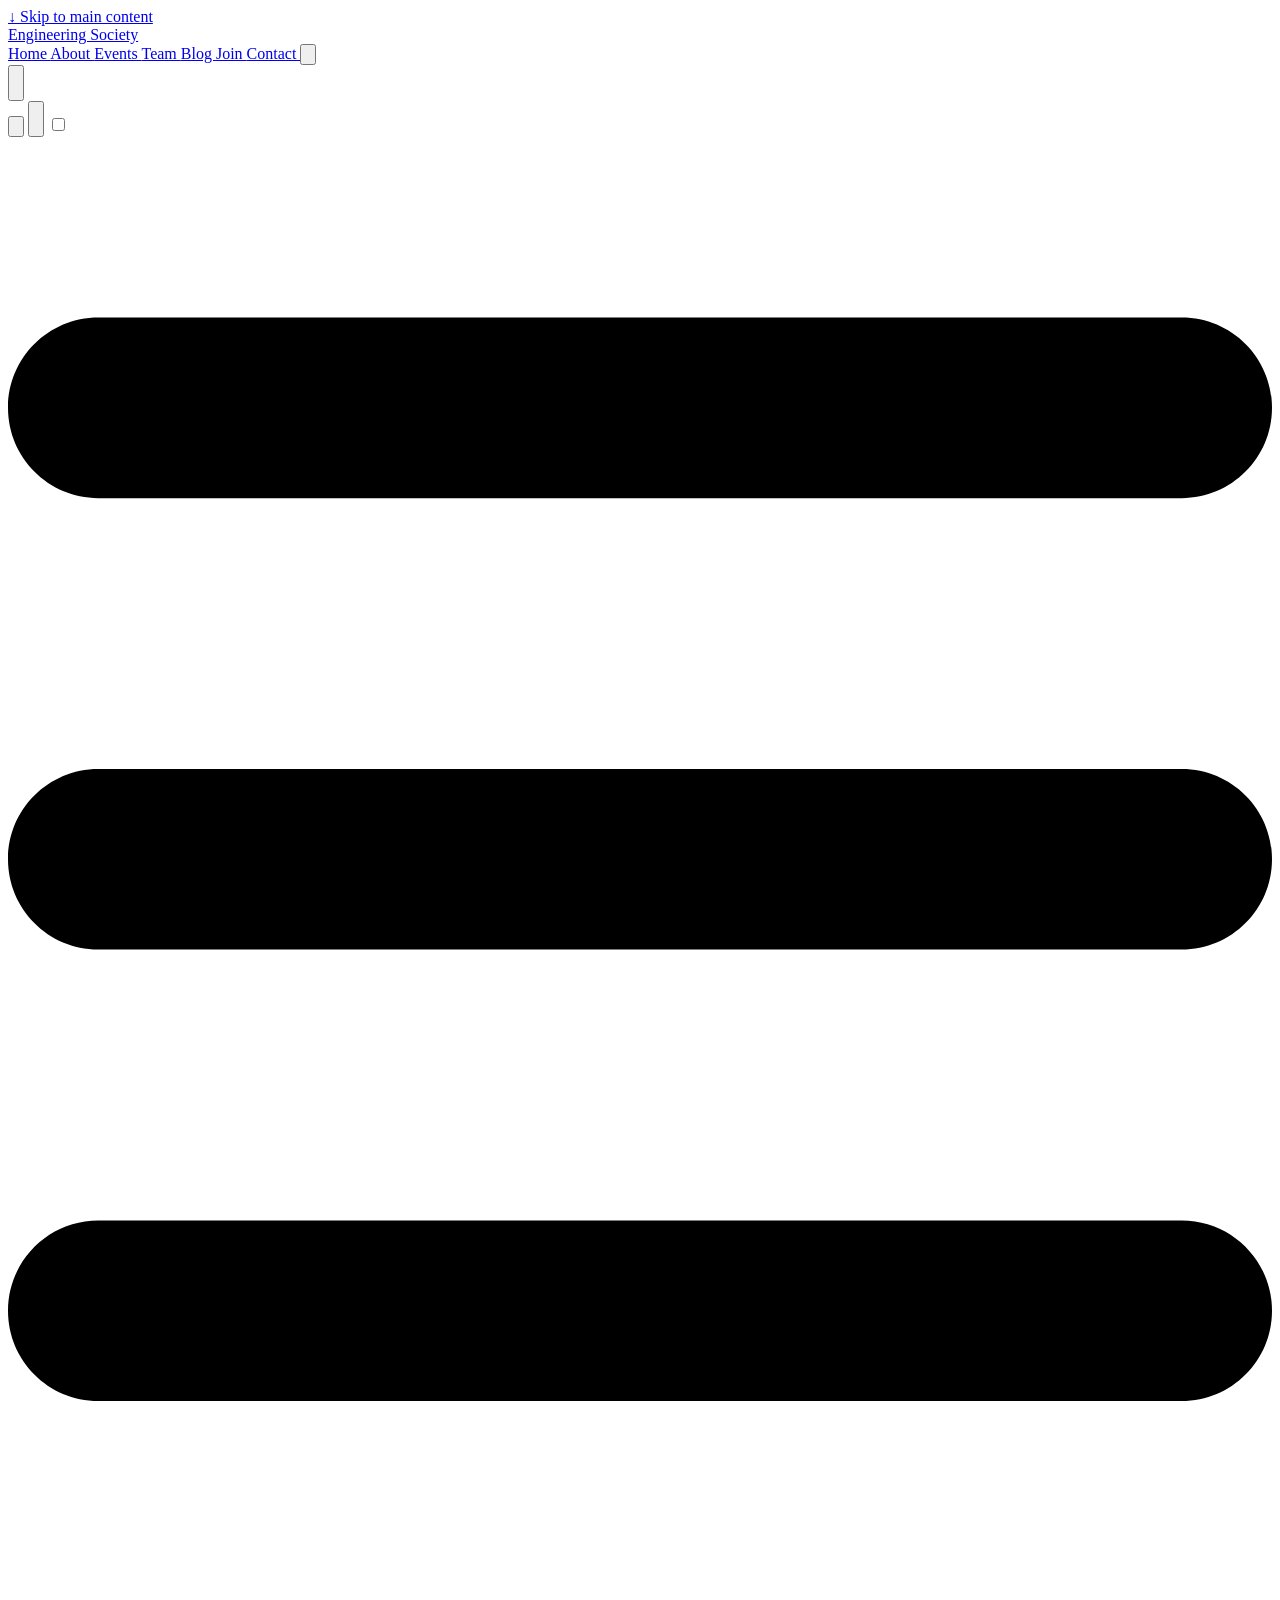
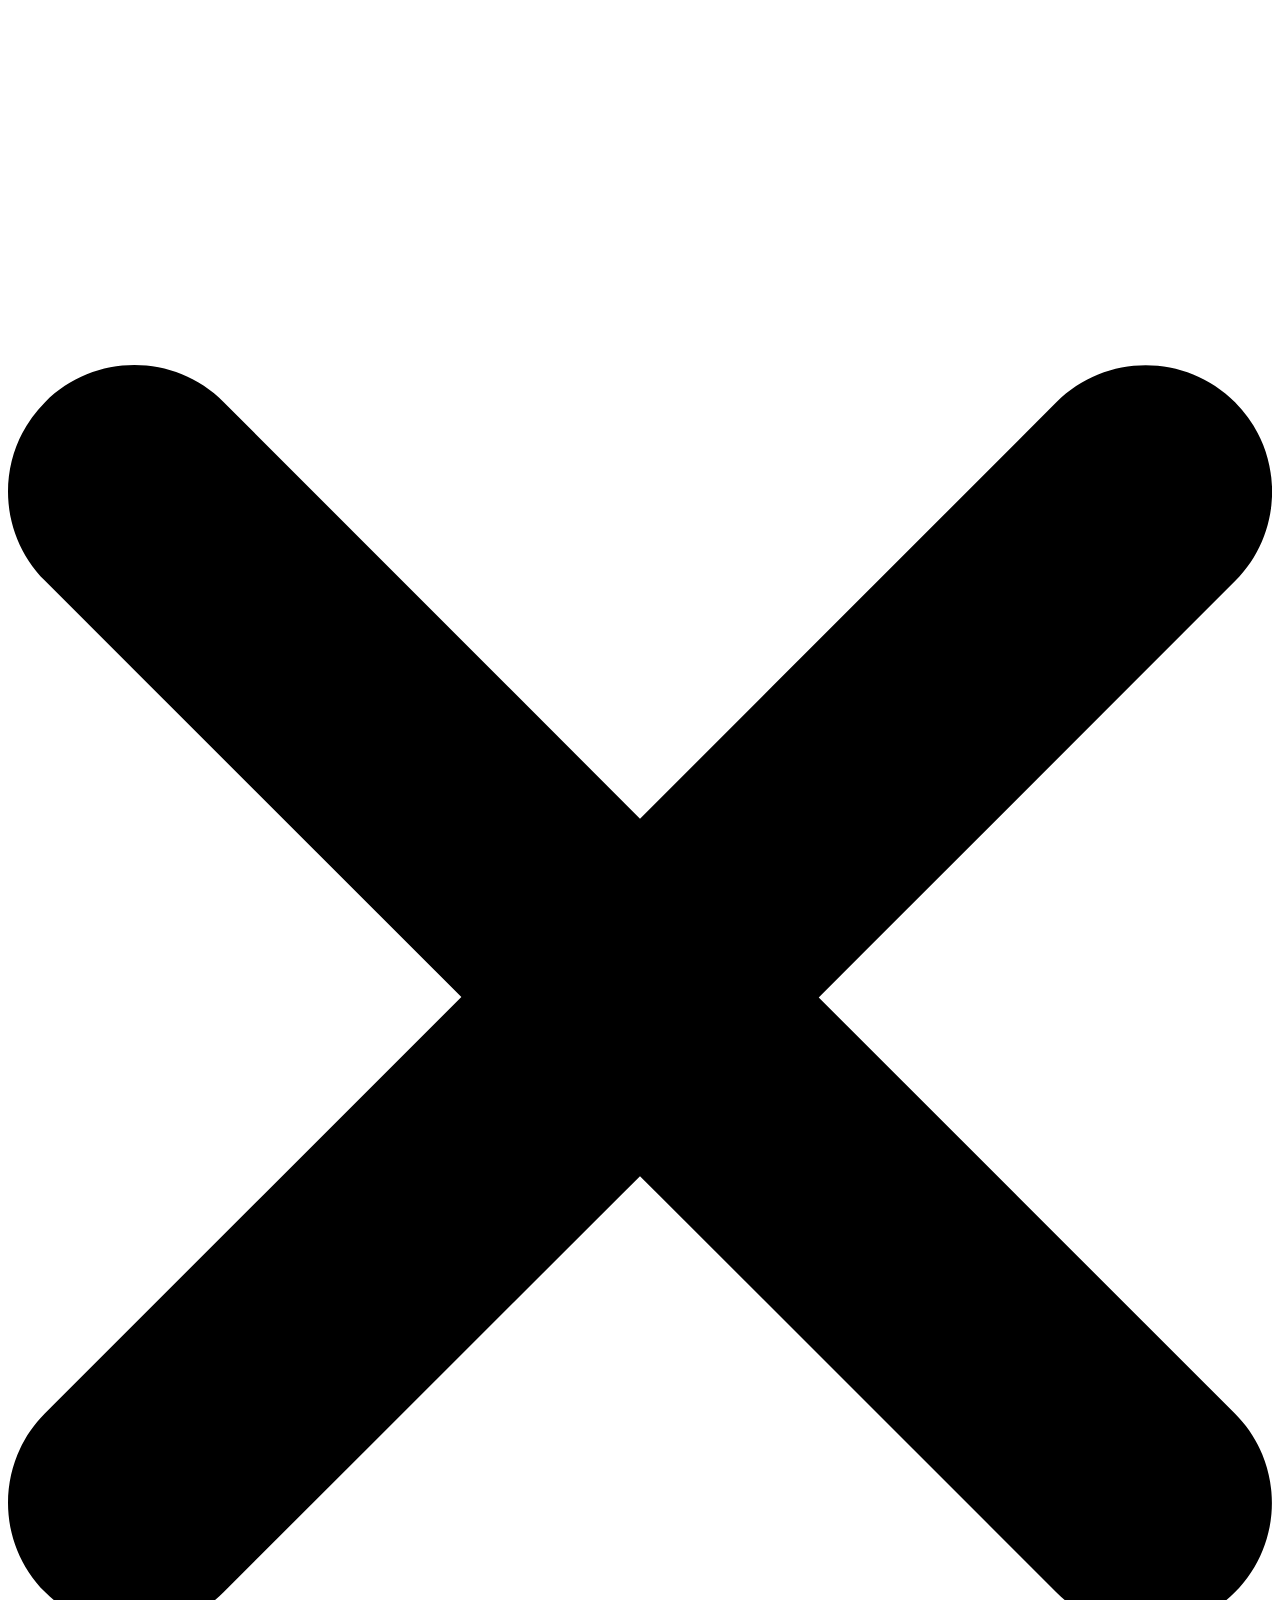
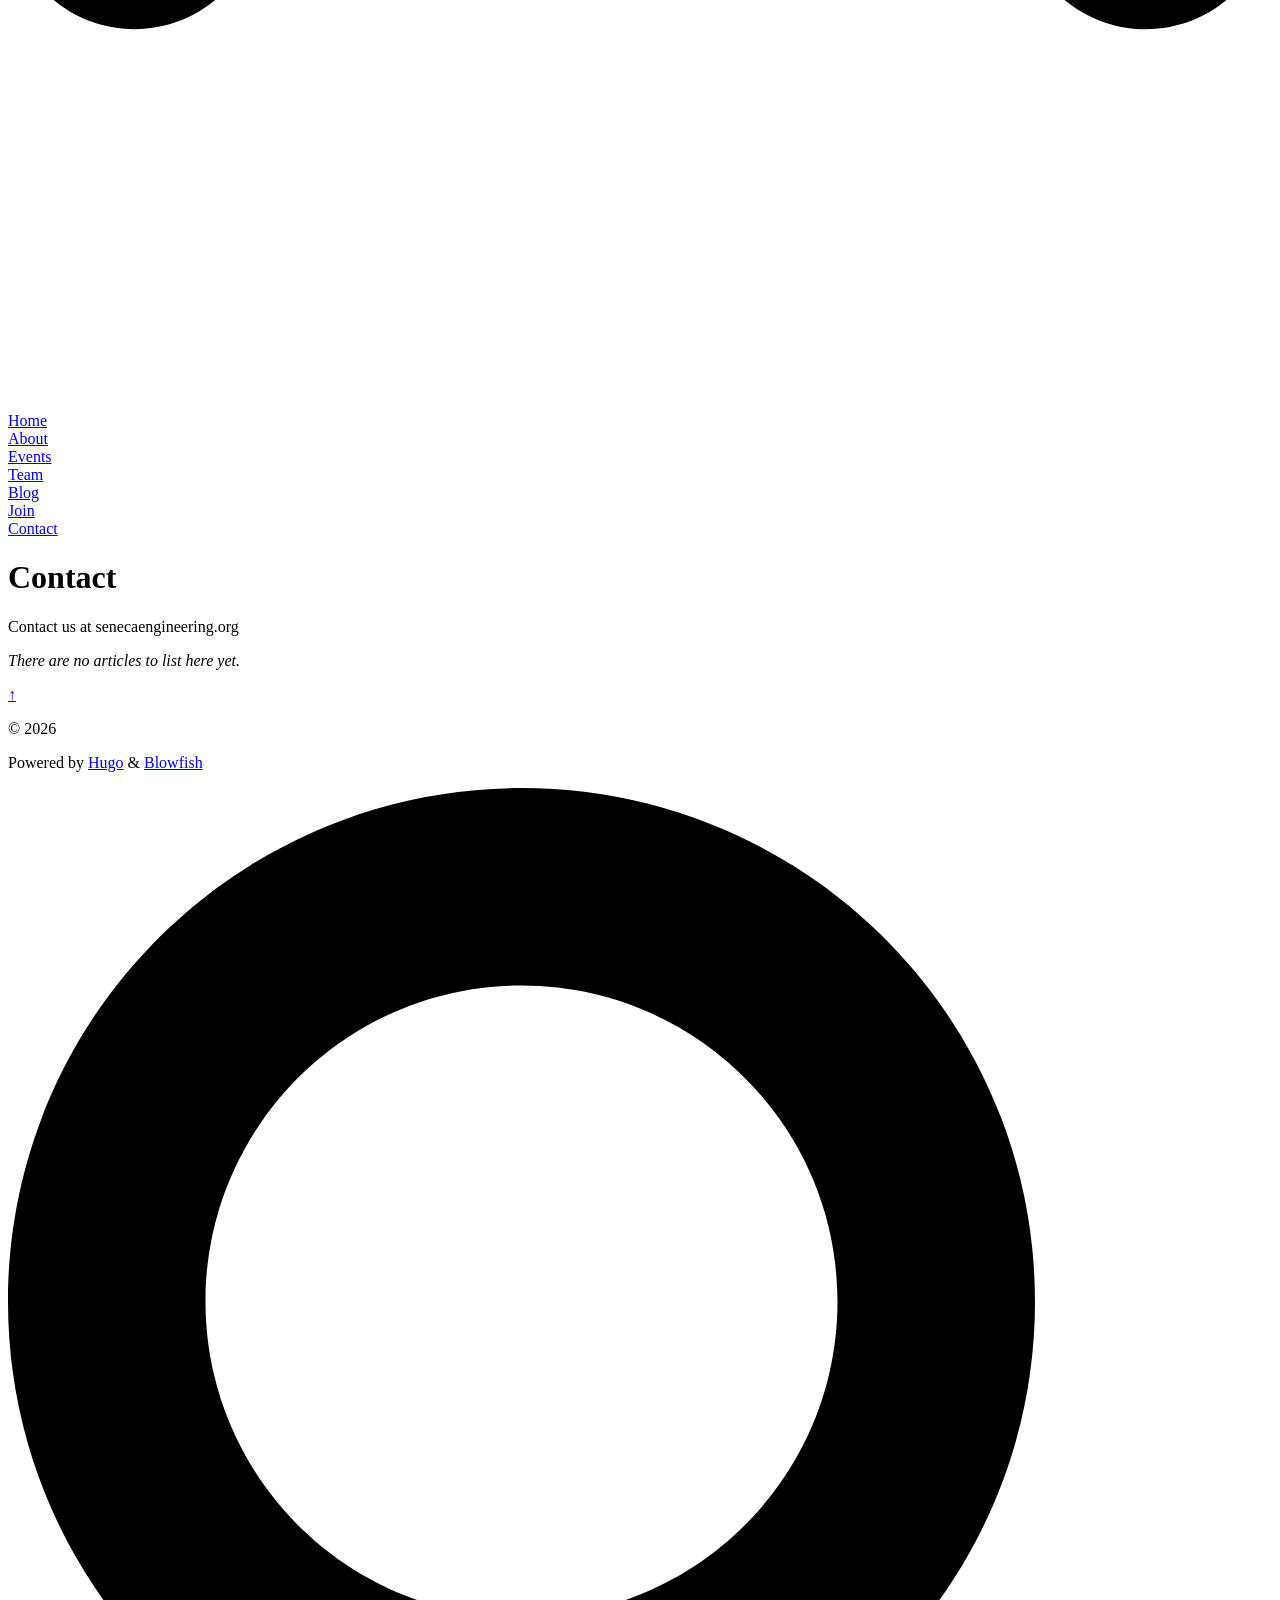
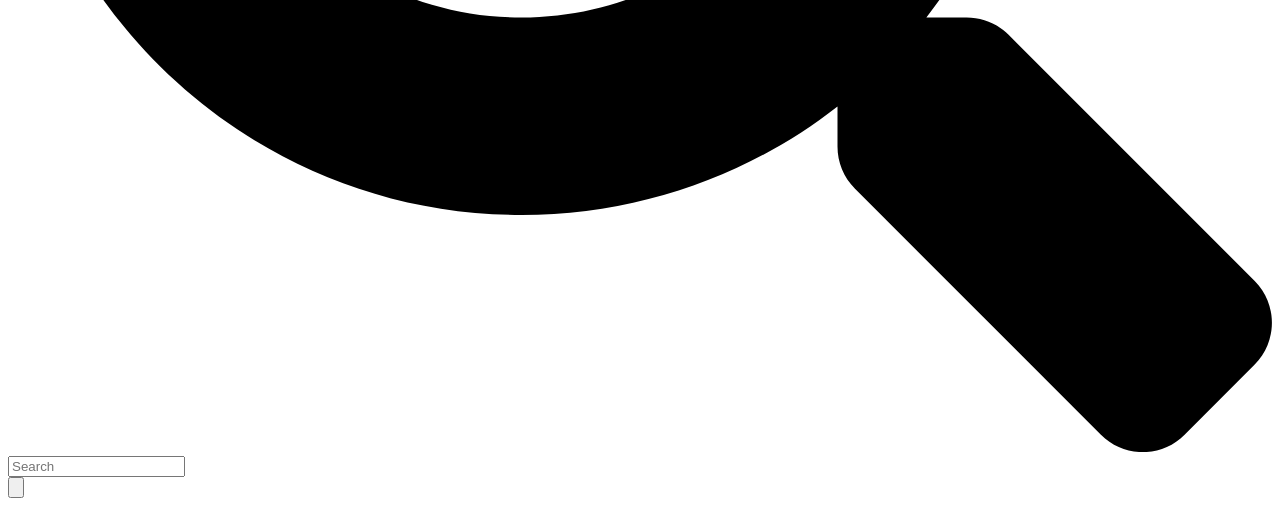
<file: docs/contact/index.html>
<!doctype html><html lang=en-us dir=ltr class=scroll-smooth data-default-appearance=light data-auto-appearance=false><head><meta charset=utf-8><meta http-equiv=content-language content="en-us"><meta name=viewport content="width=device-width,initial-scale=1"><meta http-equiv=X-UA-Compatible content="ie=edge"><meta name=theme-color><title>Contact &#183; Engineering Society</title><meta name=title content="Contact &#183; Engineering Society"><meta name=description content="Engineering Society – Events, projects, and community."><link rel=canonical href=https://senecaengineering.org/contact/><link rel=alternate type=application/rss+xml href=https://senecaengineering.org/contact/index.xml title="Engineering Society"><meta property="og:url" content="https://senecaengineering.org/contact/"><meta property="og:site_name" content="Engineering Society"><meta property="og:title" content="Contact"><meta property="og:description" content="Contact us at senecaengineering.org"><meta property="og:locale" content="en_us"><meta property="og:type" content="website"><meta name=twitter:card content="summary"><meta name=twitter:title content="Contact"><meta name=twitter:description content="Contact us at senecaengineering.org"><link type=text/css rel=stylesheet href=https://senecaengineering.org/css/main.bundle.min.f98397575e23b287838bae87b60947bfeacc751f4a470ade092c678e5f61832b941e3b7cec0dfef89bb4535c88b8e8000889d73106493da61772d778446f3e23.css integrity="sha512-+YOXV14jsoeDi66HtglHv+rMdR9KRwreCSxnjl9hgyuUHjt87A3++Ju0U1yIuOgACInXMQZJPaYXctd4RG8+Iw=="><script type=text/javascript src=https://senecaengineering.org/js/appearance.min.6f41174b3a05b680820fe08cadbfa5fb7a7ca347b76a0955cdc68b9d8aca1ce24f0547e138cea33bcc7904d551a90afcb1cc7f2d9fe8557075d501419046c08c.js integrity="sha512-b0EXSzoFtoCCD+CMrb+l+3p8o0e3aglVzcaLnYrKHOJPBUfhOM6jO8x5BNVRqQr8scx/LZ/oVXB11QFBkEbAjA=="></script><script src=https://senecaengineering.org/lib/zoom/zoom.min.umd.a527109b68c082a70f3697716dd72a9d5aa8b545cf800cecbbc7399f2ca6f6e0ce3e431f2062b48bbfa47c9ea42822714060bef309be073f49b9c0e30d318d7b.js integrity="sha512-pScQm2jAgqcPNpdxbdcqnVqotUXPgAzsu8c5nyym9uDOPkMfIGK0i7+kfJ6kKCJxQGC+8wm+Bz9JucDjDTGNew=="></script><script defer type=text/javascript id=script-bundle src=https://senecaengineering.org/js/main.bundle.min.858f7f82734cfae08d59fcf8d0eb186f01706a84e2f7d20d39edfd7bc8bed6166e02d5c65ecce1de82b1ac52d1e01d77bd1a82d19186fdae5fe6e12d867fcf68.js integrity="sha512-hY9/gnNM+uCNWfz40OsYbwFwaoTi99INOe39e8i+1hZuAtXGXszh3oKxrFLR4B13vRqC0ZGG/a5f5uEthn/PaA==" data-copy=Copy data-copied=Copied></script><link rel=apple-touch-icon sizes=180x180 href=https://senecaengineering.org/apple-touch-icon.png><link rel=icon type=image/png sizes=32x32 href=https://senecaengineering.org/favicon-32x32.png><link rel=icon type=image/png sizes=16x16 href=https://senecaengineering.org/favicon-16x16.png><link rel=manifest href=https://senecaengineering.org/site.webmanifest><script type=application/ld+json>[{"@context":"https://schema.org","@type":"Article","articleSection":"Contact","name":"Contact","headline":"Contact","inLanguage":"en-us","url":"https://senecaengineering.org/contact/","author":{"@type":"Person","name":""},"mainEntityOfPage":"true","wordCount":"4"}]</script></head><body class="flex flex-col h-screen m-auto leading-7 max-w-7xl px-6 sm:px-14 md:px-24 lg:px-32 text-lg bg-neutral text-neutral-900 dark:bg-neutral-800 dark:text-neutral bf-scrollbar"><div id=the-top class="absolute flex self-center"><a class="px-3 py-1 text-sm -translate-y-8 rounded-b-lg bg-primary-200 focus:translate-y-0 dark:bg-neutral-600" href=#main-content><span class="font-bold text-primary-600 pe-2 dark:text-primary-400">&darr;</span>
Skip to main content</a></div><div class="main-menu flex items-center w-full gap-2 p-1 pl-0"><a href=https://senecaengineering.org/ class="text-base font-medium truncate min-w-0 shrink">Engineering Society</a><div class="flex items-center ms-auto"><div class="hidden md:flex"><nav class="flex items-center gap-x-5 h-12"><a href=https://senecaengineering.org/ class="flex items-center bf-icon-color-hover" aria-label=Home title="Engineering Society"><span class="text-base font-medium break-normal">Home
</span></a><a href=https://senecaengineering.org/about/ class="flex items-center bf-icon-color-hover" aria-label=About title=About><span class="text-base font-medium break-normal">About
</span></a><a href=https://senecaengineering.org/events/ class="flex items-center bf-icon-color-hover" aria-label=Events title=Events><span class="text-base font-medium break-normal">Events
</span></a><a href=https://senecaengineering.org/team/ class="flex items-center bf-icon-color-hover" aria-label=Team title=Team><span class="text-base font-medium break-normal">Team
</span></a><a href=https://senecaengineering.org/blog/ class="flex items-center bf-icon-color-hover" aria-label=Blog title=Blog><span class="text-base font-medium break-normal">Blog
</span></a><a href=https://senecaengineering.org/join/ class="flex items-center bf-icon-color-hover" aria-label=Join title=Join><span class="text-base font-medium break-normal">Join
</span></a><a href=https://senecaengineering.org/contact/ class="flex items-center bf-icon-color-hover" aria-label=Contact title=Contact><span class="text-base font-medium break-normal">Contact
</span></a><button id=search-button aria-label=Search class="text-base bf-icon-color-hover" title="Search (/)">
<span class="relative block icon"><svg aria-hidden="true" focusable="false" data-prefix="fas" data-icon="search" class="svg-inline--fa fa-search fa-w-16" role="img" viewBox="0 0 512 512"><path fill="currentColor" d="M505 442.7 405.3 343c-4.5-4.5-10.6-7-17-7H372c27.6-35.3 44-79.7 44-128C416 93.1 322.9.0 208 0S0 93.1.0 208s93.1 208 208 208c48.3.0 92.7-16.4 128-44v16.3c0 6.4 2.5 12.5 7 17l99.7 99.7c9.4 9.4 24.6 9.4 33.9.0l28.3-28.3c9.4-9.4 9.4-24.6.1-34zM208 336c-70.7.0-128-57.2-128-128 0-70.7 57.2-128 128-128 70.7.0 128 57.2 128 128 0 70.7-57.2 128-128 128z"/></svg></span></button><div class="flex items-center"><button id=appearance-switcher aria-label="Dark mode switcher" type=button class="text-base bf-icon-color-hover"><div class="flex items-center justify-center dark:hidden"><span class="relative block icon"><svg viewBox="0 0 512 512"><path fill="currentColor" d="M32 256C32 132.2 132.3 32 255.8 32c11.36.0 29.7 1.668 40.9 3.746 9.616 1.777 11.75 14.63 3.279 19.44C245 86.5 211.2 144.6 211.2 207.8c0 109.7 99.71 193 208.3 172.3 9.561-1.805 16.28 9.324 10.11 16.95C387.9 448.6 324.8 480 255.8 480 132.1 480 32 379.6 32 256z"/></svg></span></div><div class="items-center justify-center hidden dark:flex"><span class="relative block icon"><svg viewBox="0 0 512 512"><path fill="currentColor" d="M256 159.1c-53.02.0-95.1 42.98-95.1 95.1s41.2 96.9 95.1 96.9 95.1-42.98 95.1-95.1S309 159.1 256 159.1zM509.3 347l-63.2-91.9 63.15-91.01c6.332-9.125 1.104-21.74-9.826-23.72l-109-19.7-19.7-109c-1.975-10.93-14.59-16.16-23.72-9.824L256 65.89 164.1 2.736c-9.125-6.332-21.74-1.107-23.72 9.824L121.6 121.6 12.56 141.3C1.633 143.2-3.596 155.9 2.736 164.1L65.89 256 2.74 347.01c-6.332 9.125-1.105 21.74 9.824 23.72l109 19.7 19.7 109c1.975 10.93 14.59 16.16 23.72 9.824L256 446.1l91.01 63.15c9.127 6.334 21.75 1.107 23.72-9.822l19.7-109 109-19.7C510.4 368.8 515.6 356.1 509.3 347zM256 383.1c-70.69.0-127.1-57.31-127.1-127.1.0-70.69 57.31-127.1 127.1-127.1S383.1 186.2 383.1 256c0 70.7-56.4 127.1-127.1 127.1z"/></svg></span></div></button></div></nav></div><div class="flex md:hidden"><div class="flex items-center h-14 gap-4"><button id=search-button-mobile aria-label=Search class="flex items-center justify-center bf-icon-color-hover" title="Search (/)">
<span class="relative block icon"><svg aria-hidden="true" focusable="false" data-prefix="fas" data-icon="search" class="svg-inline--fa fa-search fa-w-16" role="img" viewBox="0 0 512 512"><path fill="currentColor" d="M505 442.7 405.3 343c-4.5-4.5-10.6-7-17-7H372c27.6-35.3 44-79.7 44-128C416 93.1 322.9.0 208 0S0 93.1.0 208s93.1 208 208 208c48.3.0 92.7-16.4 128-44v16.3c0 6.4 2.5 12.5 7 17l99.7 99.7c9.4 9.4 24.6 9.4 33.9.0l28.3-28.3c9.4-9.4 9.4-24.6.1-34zM208 336c-70.7.0-128-57.2-128-128 0-70.7 57.2-128 128-128 70.7.0 128 57.2 128 128 0 70.7-57.2 128-128 128z"/></svg>
</span></button>
<button id=appearance-switcher-mobile type=button aria-label="Dark mode switcher" class="flex items-center justify-center text-neutral-900 hover:text-primary-600 dark:text-neutral-200 dark:hover:text-primary-400"><div class=dark:hidden><span class="relative block icon"><svg viewBox="0 0 512 512"><path fill="currentColor" d="M32 256C32 132.2 132.3 32 255.8 32c11.36.0 29.7 1.668 40.9 3.746 9.616 1.777 11.75 14.63 3.279 19.44C245 86.5 211.2 144.6 211.2 207.8c0 109.7 99.71 193 208.3 172.3 9.561-1.805 16.28 9.324 10.11 16.95C387.9 448.6 324.8 480 255.8 480 132.1 480 32 379.6 32 256z"/></svg></span></div><div class="hidden dark:block"><span class="relative block icon"><svg viewBox="0 0 512 512"><path fill="currentColor" d="M256 159.1c-53.02.0-95.1 42.98-95.1 95.1s41.2 96.9 95.1 96.9 95.1-42.98 95.1-95.1S309 159.1 256 159.1zM509.3 347l-63.2-91.9 63.15-91.01c6.332-9.125 1.104-21.74-9.826-23.72l-109-19.7-19.7-109c-1.975-10.93-14.59-16.16-23.72-9.824L256 65.89 164.1 2.736c-9.125-6.332-21.74-1.107-23.72 9.824L121.6 121.6 12.56 141.3C1.633 143.2-3.596 155.9 2.736 164.1L65.89 256 2.74 347.01c-6.332 9.125-1.105 21.74 9.824 23.72l109 19.7 19.7 109c1.975 10.93 14.59 16.16 23.72 9.824L256 446.1l91.01 63.15c9.127 6.334 21.75 1.107 23.72-9.822l19.7-109 109-19.7C510.4 368.8 515.6 356.1 509.3 347zM256 383.1c-70.69.0-127.1-57.31-127.1-127.1.0-70.69 57.31-127.1 127.1-127.1S383.1 186.2 383.1 256c0 70.7-56.4 127.1-127.1 127.1z"/></svg></span></div></button>
<input type=checkbox id=mobile-menu-toggle autocomplete=off class="hidden peer">
<label for=mobile-menu-toggle class="flex items-center justify-center cursor-pointer bf-icon-color-hover"><span class="relative block icon"><svg viewBox="0 0 448 512"><path fill="currentColor" d="M0 96C0 78.33 14.33 64 32 64H416c17.7.0 32 14.33 32 32 0 17.7-14.3 32-32 32H32C14.33 128 0 113.7.0 96zM0 256c0-17.7 14.33-32 32-32H416c17.7.0 32 14.3 32 32s-14.3 32-32 32H32c-17.67.0-32-14.3-32-32zM416 448H32c-17.67.0-32-14.3-32-32s14.33-32 32-32H416c17.7.0 32 14.3 32 32s-14.3 32-32 32z"/></svg></span></label><div role=dialog aria-modal=true style=scrollbar-gutter:stable class="fixed inset-0 z-50 invisible overflow-y-auto px-6 py-20 opacity-0 transition-[opacity,visibility] duration-300 peer-checked:visible peer-checked:opacity-100 bg-neutral-50/97 dark:bg-neutral-900/99
bf-scrollbar"><label for=mobile-menu-toggle class="fixed end-8 top-5 flex items-center justify-center z-50 h-12 w-12 cursor-pointer select-none rounded-full bf-icon-color-hover border bf-border-color bf-border-color-hover bg-neutral-50 dark:bg-neutral-900"><span class="relative block icon"><svg viewBox="0 0 320 512"><path fill="currentColor" d="M310.6 361.4c12.5 12.5 12.5 32.75.0 45.25C304.4 412.9 296.2 416 288 416s-16.38-3.125-22.62-9.375L160 301.3 54.63 406.6C48.38 412.9 40.19 416 32 416S15.63 412.9 9.375 406.6c-12.5-12.5-12.5-32.75.0-45.25l105.4-105.4L9.375 150.6c-12.5-12.5-12.5-32.75.0-45.25s32.75-12.5 45.25.0L160 210.8l105.4-105.4c12.5-12.5 32.75-12.5 45.25.0s12.5 32.75.0 45.25l-105.4 105.4L310.6 361.4z"/></svg></span></label><nav class="mx-auto max-w-md space-y-6"><div class=px-2><a href=https://senecaengineering.org/ aria-label=Home class="flex items-center gap-4 group bf-icon-color-hover text-neutral-700 dark:text-neutral-200"><span title="Engineering Society" class="text-2xl font-bold tracking-tight">Home</span></a></div><div class=px-2><a href=https://senecaengineering.org/about/ aria-label=About class="flex items-center gap-4 group bf-icon-color-hover text-neutral-700 dark:text-neutral-200"><span title=About class="text-2xl font-bold tracking-tight">About</span></a></div><div class=px-2><a href=https://senecaengineering.org/events/ aria-label=Events class="flex items-center gap-4 group bf-icon-color-hover text-neutral-700 dark:text-neutral-200"><span title=Events class="text-2xl font-bold tracking-tight">Events</span></a></div><div class=px-2><a href=https://senecaengineering.org/team/ aria-label=Team class="flex items-center gap-4 group bf-icon-color-hover text-neutral-700 dark:text-neutral-200"><span title=Team class="text-2xl font-bold tracking-tight">Team</span></a></div><div class=px-2><a href=https://senecaengineering.org/blog/ aria-label=Blog class="flex items-center gap-4 group bf-icon-color-hover text-neutral-700 dark:text-neutral-200"><span title=Blog class="text-2xl font-bold tracking-tight">Blog</span></a></div><div class=px-2><a href=https://senecaengineering.org/join/ aria-label=Join class="flex items-center gap-4 group bf-icon-color-hover text-neutral-700 dark:text-neutral-200"><span title=Join class="text-2xl font-bold tracking-tight">Join</span></a></div><div class=px-2><a href=https://senecaengineering.org/contact/ aria-label=Contact class="flex items-center gap-4 group bf-icon-color-hover text-neutral-700 dark:text-neutral-200"><span title=Contact class="text-2xl font-bold tracking-tight">Contact</span></a></div></nav></div></div></div></div></div><div class="relative flex flex-col grow"><main id=main-content class=grow><header><h1 class="mt-5 text-4xl font-extrabold text-neutral-900 dark:text-neutral">Contact</h1><div class="mt-1 mb-2 text-base text-neutral-500 dark:text-neutral-400 print:hidden"><div class="flex flex-row flex-wrap items-center"></div></div></header><section class="mt-0 prose flex max-w-full flex-col dark:prose-invert lg:flex-row mb-10"><div class="min-w-0 min-h-0 max-w-prose w-full"><p>Contact us at senecaengineering.org</p></div></section><section class="mt-10 prose dark:prose-invert"><p class="py-8 border-t"><em>There are no articles to list here yet.</em></p></section><div id=scroll-to-top class="fixed bottom-6 end-6 z-50 transform translate-y-4 opacity-0 duration-200"><a href=#the-top class="pointer-events-auto flex h-12 w-12 items-center justify-center rounded-full bg-neutral/50 text-xl text-neutral-700 hover:text-primary-600 dark:bg-neutral-800/50 dark:text-neutral dark:hover:text-primary-400" aria-label="Scroll to top" title="Scroll to top">&uarr;</a></div></main><footer id=site-footer class="py-10 print:hidden"><div class="flex items-center justify-between"><p class="text-sm text-neutral-500 dark:text-neutral-400">&copy;
2026</p><p class="text-xs text-neutral-500 dark:text-neutral-400">Powered by <a class="hover:underline hover:decoration-primary-400 hover:text-primary-500" href=https://gohugo.io/ target=_blank rel="noopener noreferrer">Hugo</a> & <a class="hover:underline hover:decoration-primary-400 hover:text-primary-500" href=https://blowfish.page/ target=_blank rel="noopener noreferrer">Blowfish</a></p></div><script>mediumZoom(document.querySelectorAll("img:not(.nozoom)"),{margin:24,background:"rgba(0,0,0,0.5)",scrollOffset:0})</script></footer><div id=search-wrapper class="invisible fixed inset-0 flex h-screen w-screen cursor-default flex-col bg-neutral-500/50 p-4 backdrop-blur-sm dark:bg-neutral-900/50 sm:p-6 md:p-[10vh] lg:p-[12vh] z-500" data-url=https://senecaengineering.org/><div id=search-modal class="flex flex-col w-full max-w-3xl min-h-0 mx-auto border rounded-md shadow-lg top-20 border-neutral-200 bg-neutral dark:border-neutral-700 dark:bg-neutral-800"><header class="relative z-10 flex items-center justify-between flex-none px-2"><form class="flex items-center flex-auto min-w-0"><div class="flex items-center justify-center w-8 h-8 text-neutral-400"><span class="relative block icon"><svg aria-hidden="true" focusable="false" data-prefix="fas" data-icon="search" class="svg-inline--fa fa-search fa-w-16" role="img" viewBox="0 0 512 512"><path fill="currentColor" d="M505 442.7 405.3 343c-4.5-4.5-10.6-7-17-7H372c27.6-35.3 44-79.7 44-128C416 93.1 322.9.0 208 0S0 93.1.0 208s93.1 208 208 208c48.3.0 92.7-16.4 128-44v16.3c0 6.4 2.5 12.5 7 17l99.7 99.7c9.4 9.4 24.6 9.4 33.9.0l28.3-28.3c9.4-9.4 9.4-24.6.1-34zM208 336c-70.7.0-128-57.2-128-128 0-70.7 57.2-128 128-128 70.7.0 128 57.2 128 128 0 70.7-57.2 128-128 128z"/></svg></span></div><input type=search id=search-query class="flex flex-auto h-12 mx-1 bg-transparent appearance-none focus:outline-dotted focus:outline-2 focus:outline-transparent" placeholder=Search tabindex=0></form><button id=close-search-button class="flex items-center justify-center w-8 h-8 text-neutral-700 hover:text-primary-600 dark:text-neutral dark:hover:text-primary-400" title="Close (Esc)">
<span class="relative block icon"><svg viewBox="0 0 320 512"><path fill="currentColor" d="M310.6 361.4c12.5 12.5 12.5 32.75.0 45.25C304.4 412.9 296.2 416 288 416s-16.38-3.125-22.62-9.375L160 301.3 54.63 406.6C48.38 412.9 40.19 416 32 416S15.63 412.9 9.375 406.6c-12.5-12.5-12.5-32.75.0-45.25l105.4-105.4L9.375 150.6c-12.5-12.5-12.5-32.75.0-45.25s32.75-12.5 45.25.0L160 210.8l105.4-105.4c12.5-12.5 32.75-12.5 45.25.0s12.5 32.75.0 45.25l-105.4 105.4L310.6 361.4z"/></svg></span></button></header><section class="flex-auto px-2 overflow-auto"><ul id=search-results></ul></section></div></div></div></body></html>
</file>
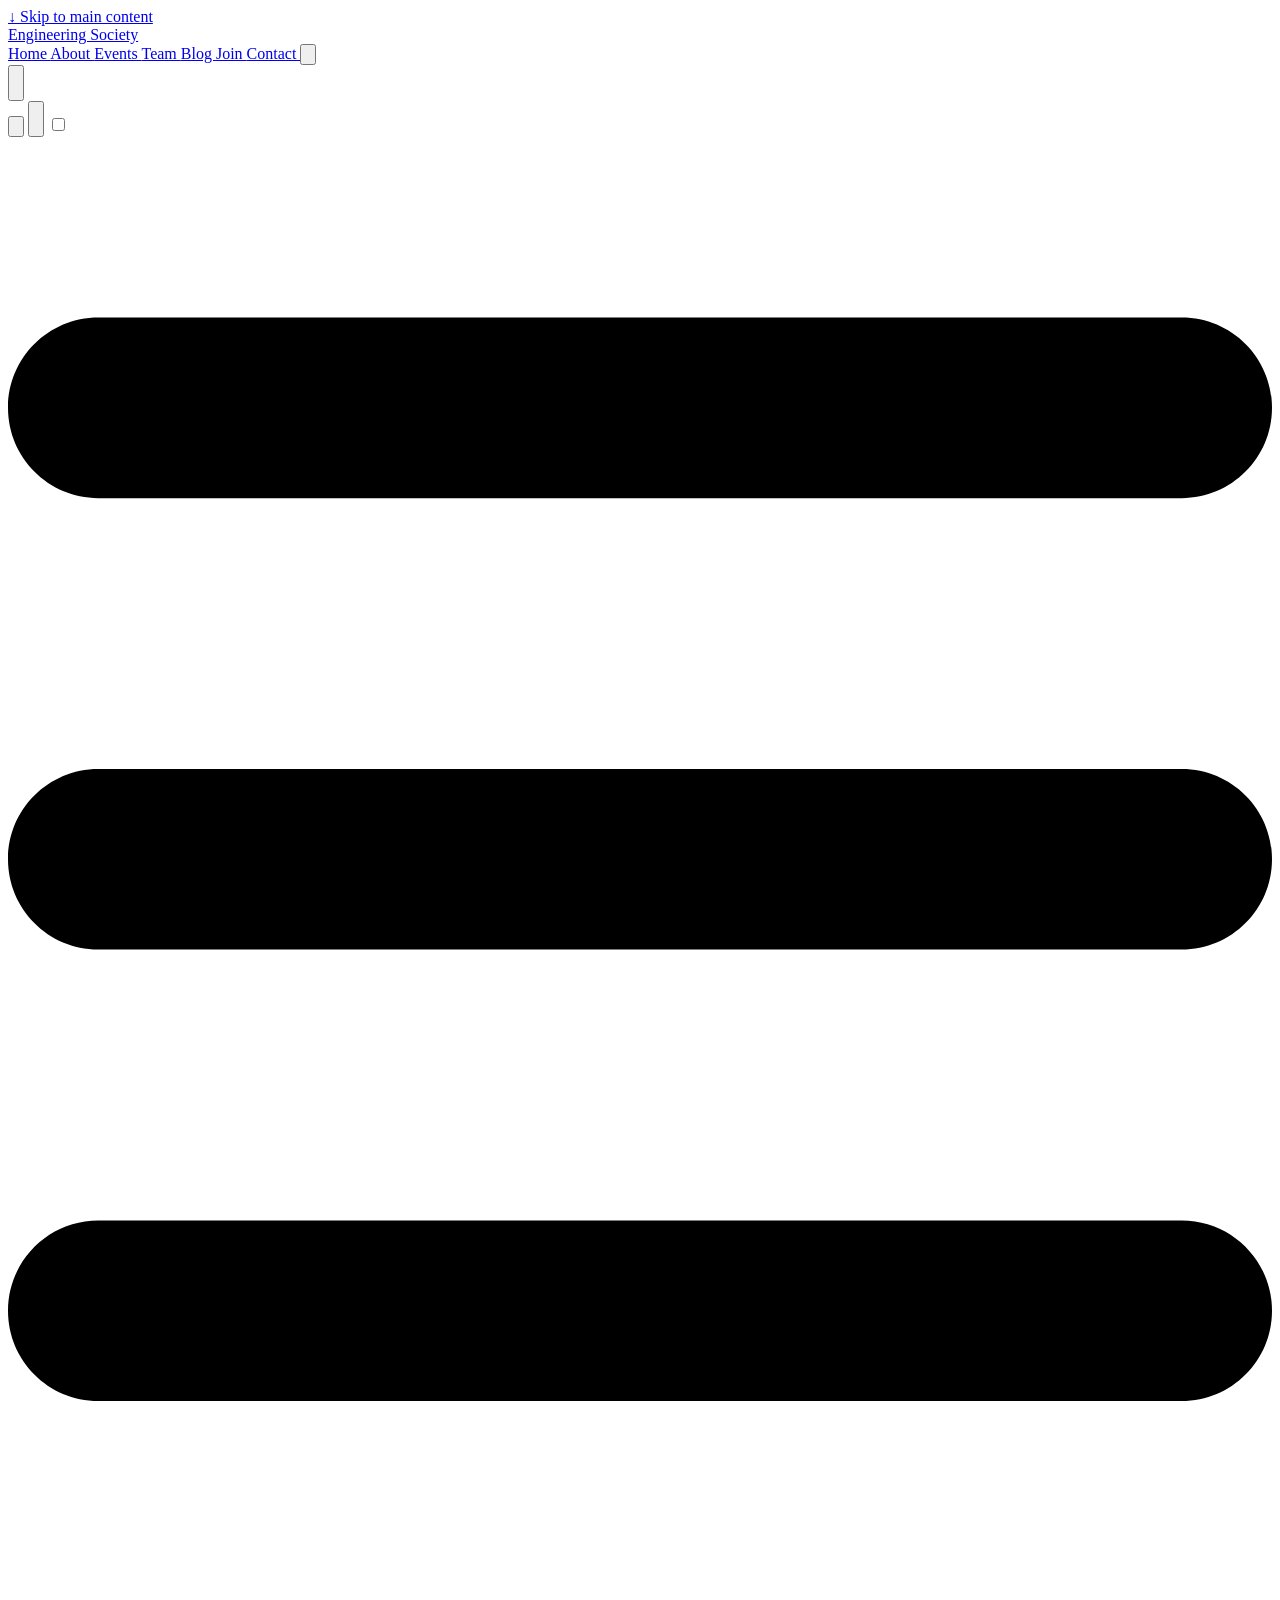
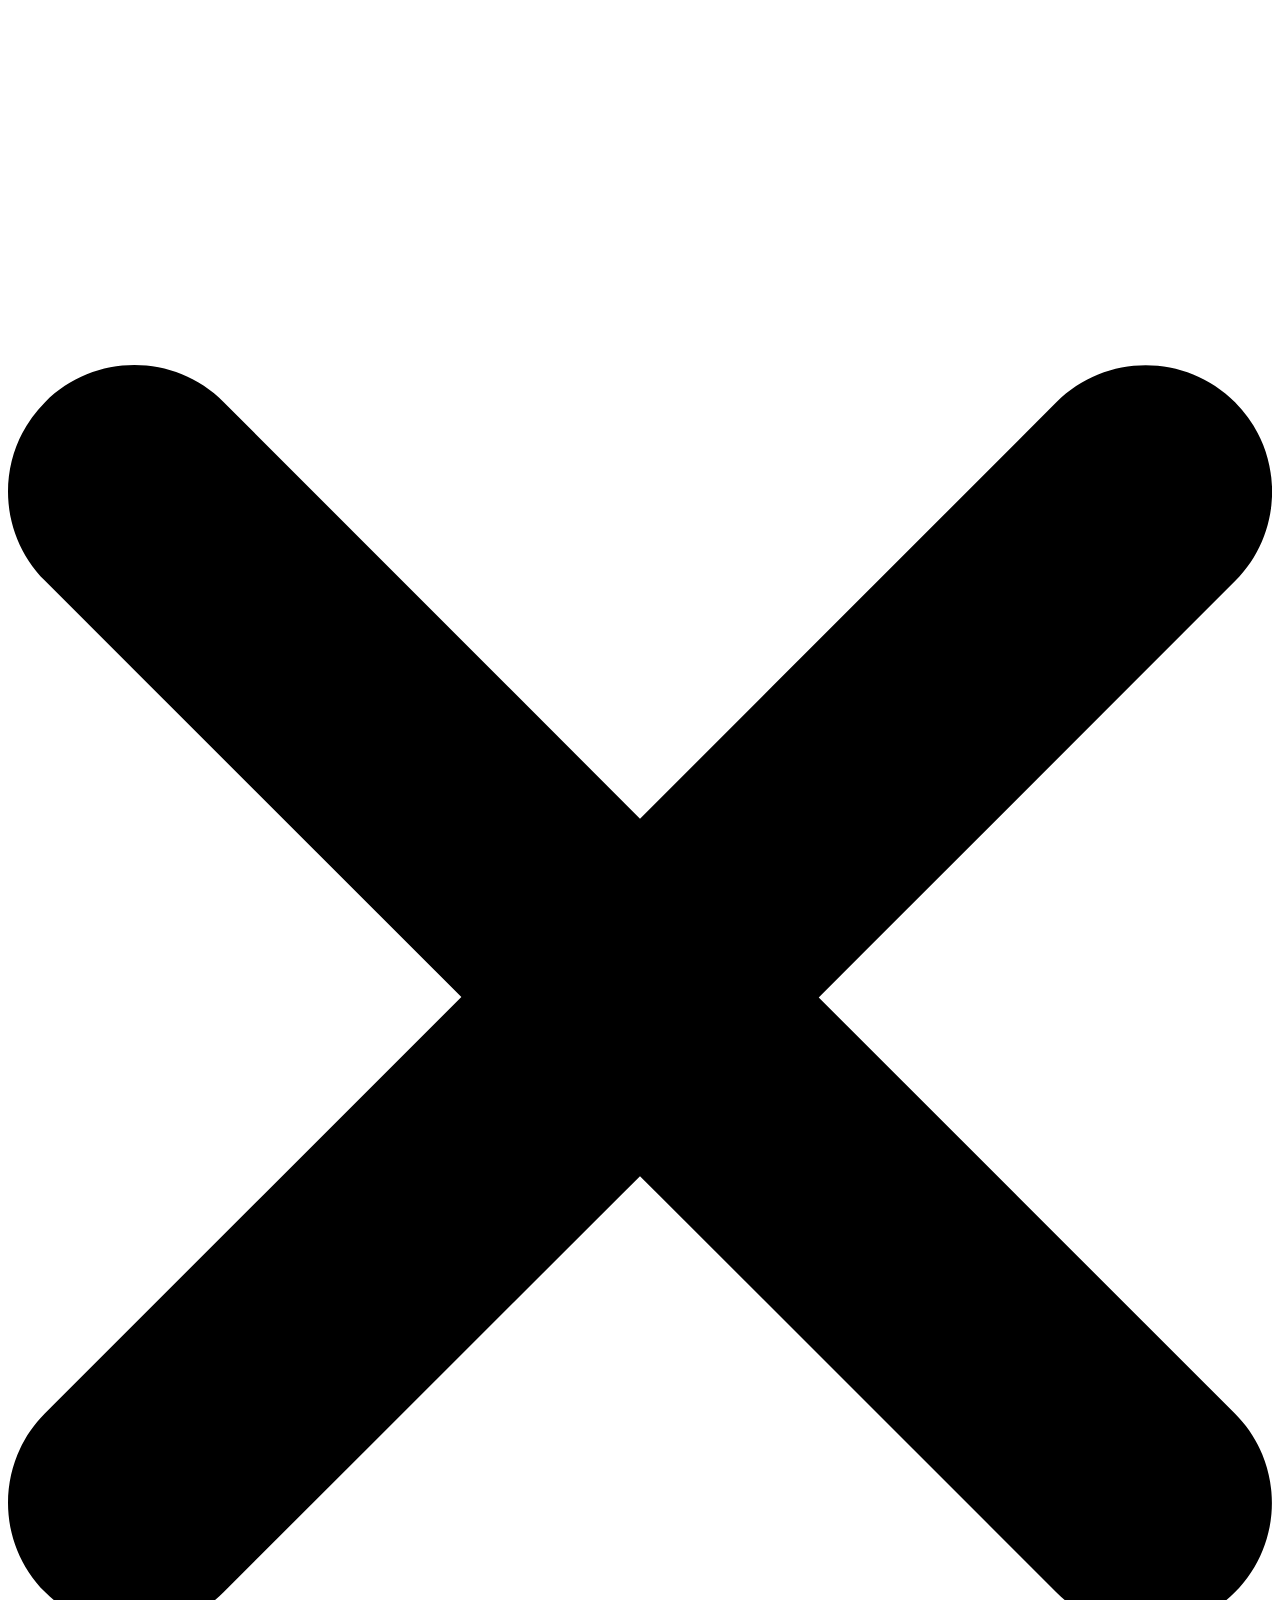
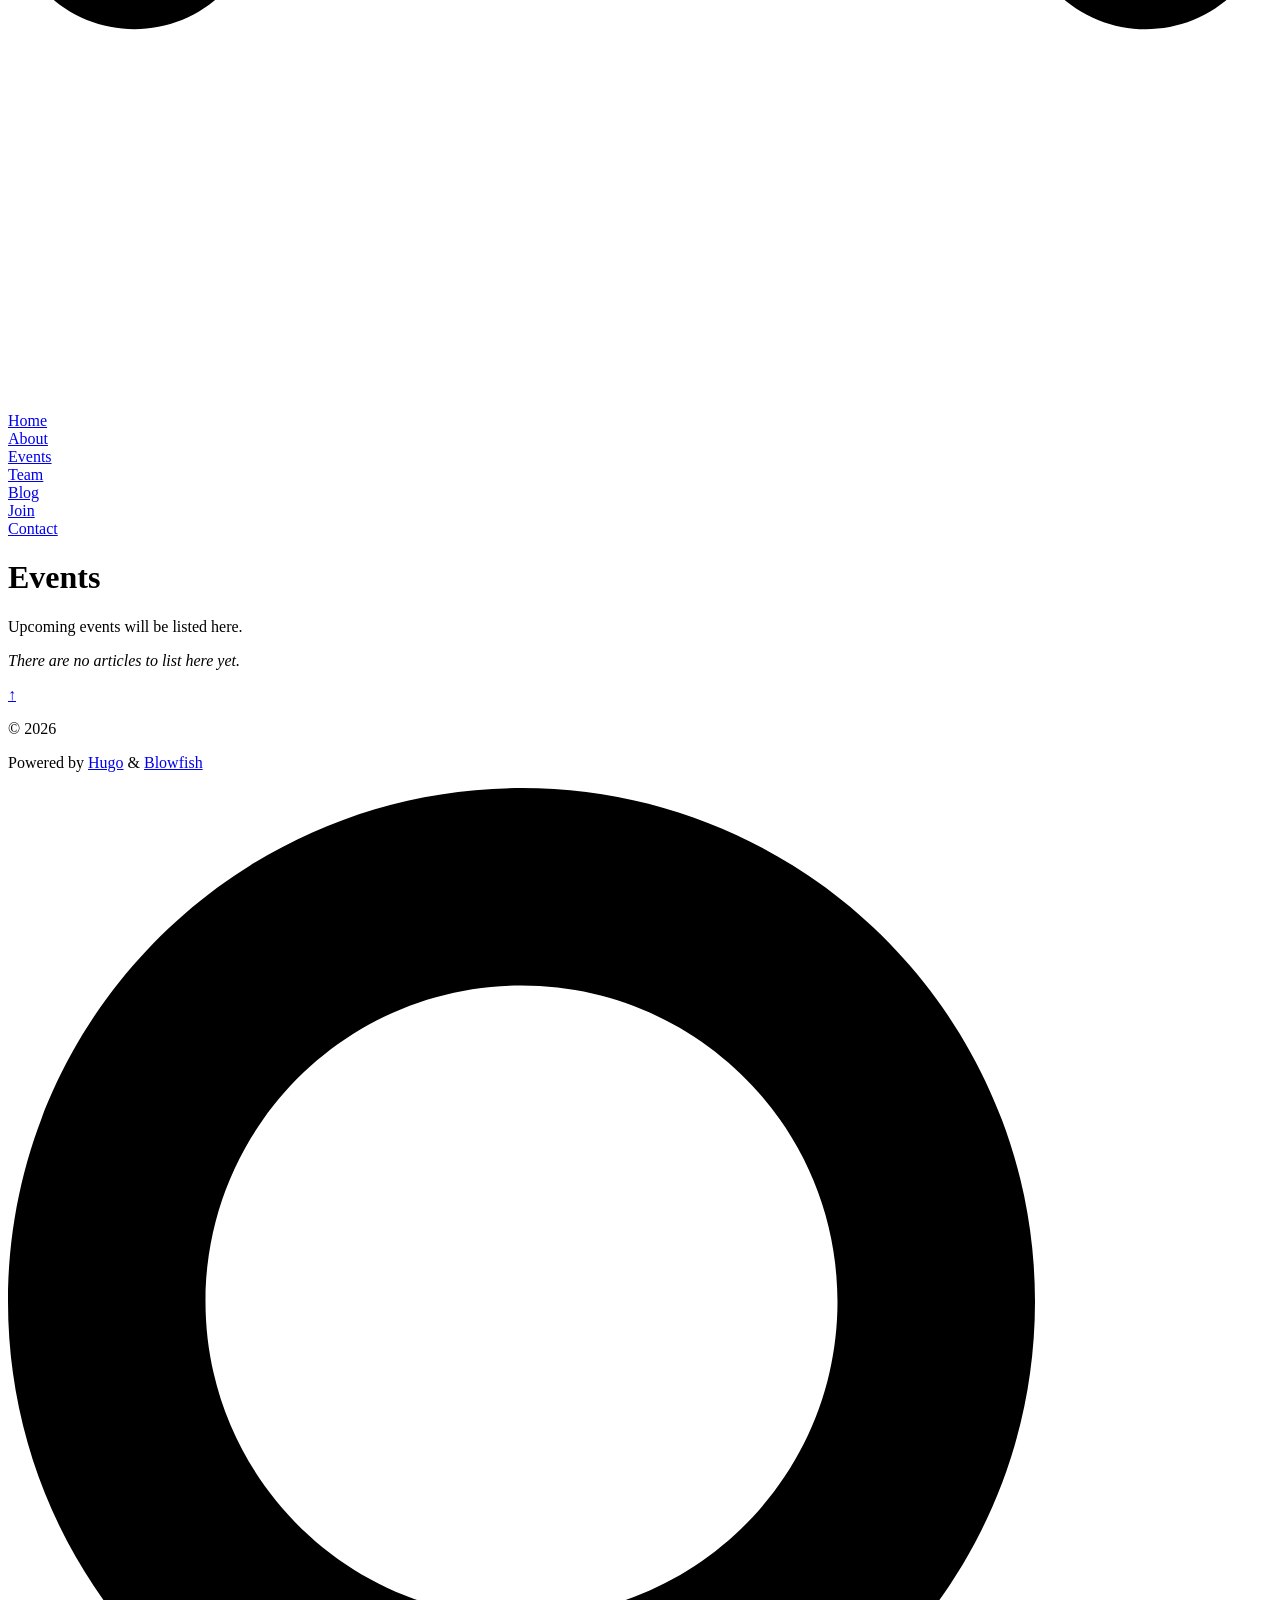
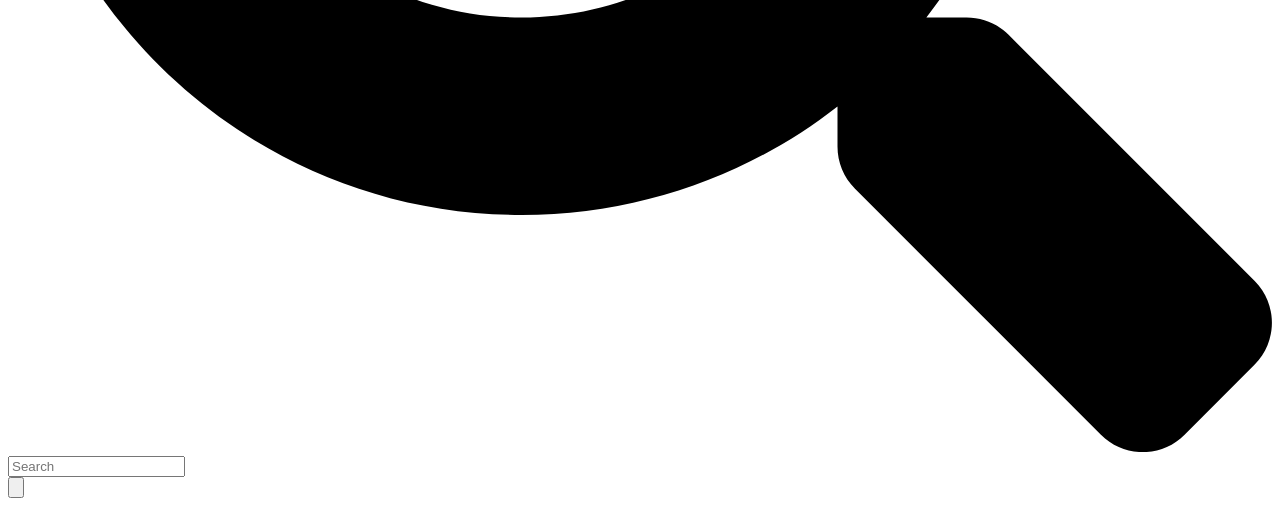
<file: docs/events/index.html>
<!doctype html><html lang=en-us dir=ltr class=scroll-smooth data-default-appearance=light data-auto-appearance=false><head><meta charset=utf-8><meta http-equiv=content-language content="en-us"><meta name=viewport content="width=device-width,initial-scale=1"><meta http-equiv=X-UA-Compatible content="ie=edge"><meta name=theme-color><title>Events &#183; Engineering Society</title><meta name=title content="Events &#183; Engineering Society"><meta name=description content="Engineering Society – Events, projects, and community."><link rel=canonical href=https://senecaengineering.org/events/><link rel=alternate type=application/rss+xml href=https://senecaengineering.org/events/index.xml title="Engineering Society"><meta property="og:url" content="https://senecaengineering.org/events/"><meta property="og:site_name" content="Engineering Society"><meta property="og:title" content="Events"><meta property="og:description" content="Upcoming events will be listed here."><meta property="og:locale" content="en_us"><meta property="og:type" content="website"><meta name=twitter:card content="summary"><meta name=twitter:title content="Events"><meta name=twitter:description content="Upcoming events will be listed here."><link type=text/css rel=stylesheet href=https://senecaengineering.org/css/main.bundle.min.f98397575e23b287838bae87b60947bfeacc751f4a470ade092c678e5f61832b941e3b7cec0dfef89bb4535c88b8e8000889d73106493da61772d778446f3e23.css integrity="sha512-+YOXV14jsoeDi66HtglHv+rMdR9KRwreCSxnjl9hgyuUHjt87A3++Ju0U1yIuOgACInXMQZJPaYXctd4RG8+Iw=="><script type=text/javascript src=https://senecaengineering.org/js/appearance.min.6f41174b3a05b680820fe08cadbfa5fb7a7ca347b76a0955cdc68b9d8aca1ce24f0547e138cea33bcc7904d551a90afcb1cc7f2d9fe8557075d501419046c08c.js integrity="sha512-b0EXSzoFtoCCD+CMrb+l+3p8o0e3aglVzcaLnYrKHOJPBUfhOM6jO8x5BNVRqQr8scx/LZ/oVXB11QFBkEbAjA=="></script><script src=https://senecaengineering.org/lib/zoom/zoom.min.umd.a527109b68c082a70f3697716dd72a9d5aa8b545cf800cecbbc7399f2ca6f6e0ce3e431f2062b48bbfa47c9ea42822714060bef309be073f49b9c0e30d318d7b.js integrity="sha512-pScQm2jAgqcPNpdxbdcqnVqotUXPgAzsu8c5nyym9uDOPkMfIGK0i7+kfJ6kKCJxQGC+8wm+Bz9JucDjDTGNew=="></script><script defer type=text/javascript id=script-bundle src=https://senecaengineering.org/js/main.bundle.min.858f7f82734cfae08d59fcf8d0eb186f01706a84e2f7d20d39edfd7bc8bed6166e02d5c65ecce1de82b1ac52d1e01d77bd1a82d19186fdae5fe6e12d867fcf68.js integrity="sha512-hY9/gnNM+uCNWfz40OsYbwFwaoTi99INOe39e8i+1hZuAtXGXszh3oKxrFLR4B13vRqC0ZGG/a5f5uEthn/PaA==" data-copy=Copy data-copied=Copied></script><link rel=apple-touch-icon sizes=180x180 href=https://senecaengineering.org/apple-touch-icon.png><link rel=icon type=image/png sizes=32x32 href=https://senecaengineering.org/favicon-32x32.png><link rel=icon type=image/png sizes=16x16 href=https://senecaengineering.org/favicon-16x16.png><link rel=manifest href=https://senecaengineering.org/site.webmanifest><script type=application/ld+json>[{"@context":"https://schema.org","@type":"Article","articleSection":"Events","name":"Events","headline":"Events","inLanguage":"en-us","url":"https://senecaengineering.org/events/","author":{"@type":"Person","name":""},"mainEntityOfPage":"true","wordCount":"6"}]</script></head><body class="flex flex-col h-screen m-auto leading-7 max-w-7xl px-6 sm:px-14 md:px-24 lg:px-32 text-lg bg-neutral text-neutral-900 dark:bg-neutral-800 dark:text-neutral bf-scrollbar"><div id=the-top class="absolute flex self-center"><a class="px-3 py-1 text-sm -translate-y-8 rounded-b-lg bg-primary-200 focus:translate-y-0 dark:bg-neutral-600" href=#main-content><span class="font-bold text-primary-600 pe-2 dark:text-primary-400">&darr;</span>
Skip to main content</a></div><div class="main-menu flex items-center w-full gap-2 p-1 pl-0"><a href=https://senecaengineering.org/ class="text-base font-medium truncate min-w-0 shrink">Engineering Society</a><div class="flex items-center ms-auto"><div class="hidden md:flex"><nav class="flex items-center gap-x-5 h-12"><a href=https://senecaengineering.org/ class="flex items-center bf-icon-color-hover" aria-label=Home title="Engineering Society"><span class="text-base font-medium break-normal">Home
</span></a><a href=https://senecaengineering.org/about/ class="flex items-center bf-icon-color-hover" aria-label=About title=About><span class="text-base font-medium break-normal">About
</span></a><a href=https://senecaengineering.org/events/ class="flex items-center bf-icon-color-hover" aria-label=Events title=Events><span class="text-base font-medium break-normal">Events
</span></a><a href=https://senecaengineering.org/team/ class="flex items-center bf-icon-color-hover" aria-label=Team title=Team><span class="text-base font-medium break-normal">Team
</span></a><a href=https://senecaengineering.org/blog/ class="flex items-center bf-icon-color-hover" aria-label=Blog title=Blog><span class="text-base font-medium break-normal">Blog
</span></a><a href=https://senecaengineering.org/join/ class="flex items-center bf-icon-color-hover" aria-label=Join title=Join><span class="text-base font-medium break-normal">Join
</span></a><a href=https://senecaengineering.org/contact/ class="flex items-center bf-icon-color-hover" aria-label=Contact title=Contact><span class="text-base font-medium break-normal">Contact
</span></a><button id=search-button aria-label=Search class="text-base bf-icon-color-hover" title="Search (/)">
<span class="relative block icon"><svg aria-hidden="true" focusable="false" data-prefix="fas" data-icon="search" class="svg-inline--fa fa-search fa-w-16" role="img" viewBox="0 0 512 512"><path fill="currentColor" d="M505 442.7 405.3 343c-4.5-4.5-10.6-7-17-7H372c27.6-35.3 44-79.7 44-128C416 93.1 322.9.0 208 0S0 93.1.0 208s93.1 208 208 208c48.3.0 92.7-16.4 128-44v16.3c0 6.4 2.5 12.5 7 17l99.7 99.7c9.4 9.4 24.6 9.4 33.9.0l28.3-28.3c9.4-9.4 9.4-24.6.1-34zM208 336c-70.7.0-128-57.2-128-128 0-70.7 57.2-128 128-128 70.7.0 128 57.2 128 128 0 70.7-57.2 128-128 128z"/></svg></span></button><div class="flex items-center"><button id=appearance-switcher aria-label="Dark mode switcher" type=button class="text-base bf-icon-color-hover"><div class="flex items-center justify-center dark:hidden"><span class="relative block icon"><svg viewBox="0 0 512 512"><path fill="currentColor" d="M32 256C32 132.2 132.3 32 255.8 32c11.36.0 29.7 1.668 40.9 3.746 9.616 1.777 11.75 14.63 3.279 19.44C245 86.5 211.2 144.6 211.2 207.8c0 109.7 99.71 193 208.3 172.3 9.561-1.805 16.28 9.324 10.11 16.95C387.9 448.6 324.8 480 255.8 480 132.1 480 32 379.6 32 256z"/></svg></span></div><div class="items-center justify-center hidden dark:flex"><span class="relative block icon"><svg viewBox="0 0 512 512"><path fill="currentColor" d="M256 159.1c-53.02.0-95.1 42.98-95.1 95.1s41.2 96.9 95.1 96.9 95.1-42.98 95.1-95.1S309 159.1 256 159.1zM509.3 347l-63.2-91.9 63.15-91.01c6.332-9.125 1.104-21.74-9.826-23.72l-109-19.7-19.7-109c-1.975-10.93-14.59-16.16-23.72-9.824L256 65.89 164.1 2.736c-9.125-6.332-21.74-1.107-23.72 9.824L121.6 121.6 12.56 141.3C1.633 143.2-3.596 155.9 2.736 164.1L65.89 256 2.74 347.01c-6.332 9.125-1.105 21.74 9.824 23.72l109 19.7 19.7 109c1.975 10.93 14.59 16.16 23.72 9.824L256 446.1l91.01 63.15c9.127 6.334 21.75 1.107 23.72-9.822l19.7-109 109-19.7C510.4 368.8 515.6 356.1 509.3 347zM256 383.1c-70.69.0-127.1-57.31-127.1-127.1.0-70.69 57.31-127.1 127.1-127.1S383.1 186.2 383.1 256c0 70.7-56.4 127.1-127.1 127.1z"/></svg></span></div></button></div></nav></div><div class="flex md:hidden"><div class="flex items-center h-14 gap-4"><button id=search-button-mobile aria-label=Search class="flex items-center justify-center bf-icon-color-hover" title="Search (/)">
<span class="relative block icon"><svg aria-hidden="true" focusable="false" data-prefix="fas" data-icon="search" class="svg-inline--fa fa-search fa-w-16" role="img" viewBox="0 0 512 512"><path fill="currentColor" d="M505 442.7 405.3 343c-4.5-4.5-10.6-7-17-7H372c27.6-35.3 44-79.7 44-128C416 93.1 322.9.0 208 0S0 93.1.0 208s93.1 208 208 208c48.3.0 92.7-16.4 128-44v16.3c0 6.4 2.5 12.5 7 17l99.7 99.7c9.4 9.4 24.6 9.4 33.9.0l28.3-28.3c9.4-9.4 9.4-24.6.1-34zM208 336c-70.7.0-128-57.2-128-128 0-70.7 57.2-128 128-128 70.7.0 128 57.2 128 128 0 70.7-57.2 128-128 128z"/></svg>
</span></button>
<button id=appearance-switcher-mobile type=button aria-label="Dark mode switcher" class="flex items-center justify-center text-neutral-900 hover:text-primary-600 dark:text-neutral-200 dark:hover:text-primary-400"><div class=dark:hidden><span class="relative block icon"><svg viewBox="0 0 512 512"><path fill="currentColor" d="M32 256C32 132.2 132.3 32 255.8 32c11.36.0 29.7 1.668 40.9 3.746 9.616 1.777 11.75 14.63 3.279 19.44C245 86.5 211.2 144.6 211.2 207.8c0 109.7 99.71 193 208.3 172.3 9.561-1.805 16.28 9.324 10.11 16.95C387.9 448.6 324.8 480 255.8 480 132.1 480 32 379.6 32 256z"/></svg></span></div><div class="hidden dark:block"><span class="relative block icon"><svg viewBox="0 0 512 512"><path fill="currentColor" d="M256 159.1c-53.02.0-95.1 42.98-95.1 95.1s41.2 96.9 95.1 96.9 95.1-42.98 95.1-95.1S309 159.1 256 159.1zM509.3 347l-63.2-91.9 63.15-91.01c6.332-9.125 1.104-21.74-9.826-23.72l-109-19.7-19.7-109c-1.975-10.93-14.59-16.16-23.72-9.824L256 65.89 164.1 2.736c-9.125-6.332-21.74-1.107-23.72 9.824L121.6 121.6 12.56 141.3C1.633 143.2-3.596 155.9 2.736 164.1L65.89 256 2.74 347.01c-6.332 9.125-1.105 21.74 9.824 23.72l109 19.7 19.7 109c1.975 10.93 14.59 16.16 23.72 9.824L256 446.1l91.01 63.15c9.127 6.334 21.75 1.107 23.72-9.822l19.7-109 109-19.7C510.4 368.8 515.6 356.1 509.3 347zM256 383.1c-70.69.0-127.1-57.31-127.1-127.1.0-70.69 57.31-127.1 127.1-127.1S383.1 186.2 383.1 256c0 70.7-56.4 127.1-127.1 127.1z"/></svg></span></div></button>
<input type=checkbox id=mobile-menu-toggle autocomplete=off class="hidden peer">
<label for=mobile-menu-toggle class="flex items-center justify-center cursor-pointer bf-icon-color-hover"><span class="relative block icon"><svg viewBox="0 0 448 512"><path fill="currentColor" d="M0 96C0 78.33 14.33 64 32 64H416c17.7.0 32 14.33 32 32 0 17.7-14.3 32-32 32H32C14.33 128 0 113.7.0 96zM0 256c0-17.7 14.33-32 32-32H416c17.7.0 32 14.3 32 32s-14.3 32-32 32H32c-17.67.0-32-14.3-32-32zM416 448H32c-17.67.0-32-14.3-32-32s14.33-32 32-32H416c17.7.0 32 14.3 32 32s-14.3 32-32 32z"/></svg></span></label><div role=dialog aria-modal=true style=scrollbar-gutter:stable class="fixed inset-0 z-50 invisible overflow-y-auto px-6 py-20 opacity-0 transition-[opacity,visibility] duration-300 peer-checked:visible peer-checked:opacity-100 bg-neutral-50/97 dark:bg-neutral-900/99
bf-scrollbar"><label for=mobile-menu-toggle class="fixed end-8 top-5 flex items-center justify-center z-50 h-12 w-12 cursor-pointer select-none rounded-full bf-icon-color-hover border bf-border-color bf-border-color-hover bg-neutral-50 dark:bg-neutral-900"><span class="relative block icon"><svg viewBox="0 0 320 512"><path fill="currentColor" d="M310.6 361.4c12.5 12.5 12.5 32.75.0 45.25C304.4 412.9 296.2 416 288 416s-16.38-3.125-22.62-9.375L160 301.3 54.63 406.6C48.38 412.9 40.19 416 32 416S15.63 412.9 9.375 406.6c-12.5-12.5-12.5-32.75.0-45.25l105.4-105.4L9.375 150.6c-12.5-12.5-12.5-32.75.0-45.25s32.75-12.5 45.25.0L160 210.8l105.4-105.4c12.5-12.5 32.75-12.5 45.25.0s12.5 32.75.0 45.25l-105.4 105.4L310.6 361.4z"/></svg></span></label><nav class="mx-auto max-w-md space-y-6"><div class=px-2><a href=https://senecaengineering.org/ aria-label=Home class="flex items-center gap-4 group bf-icon-color-hover text-neutral-700 dark:text-neutral-200"><span title="Engineering Society" class="text-2xl font-bold tracking-tight">Home</span></a></div><div class=px-2><a href=https://senecaengineering.org/about/ aria-label=About class="flex items-center gap-4 group bf-icon-color-hover text-neutral-700 dark:text-neutral-200"><span title=About class="text-2xl font-bold tracking-tight">About</span></a></div><div class=px-2><a href=https://senecaengineering.org/events/ aria-label=Events class="flex items-center gap-4 group bf-icon-color-hover text-neutral-700 dark:text-neutral-200"><span title=Events class="text-2xl font-bold tracking-tight">Events</span></a></div><div class=px-2><a href=https://senecaengineering.org/team/ aria-label=Team class="flex items-center gap-4 group bf-icon-color-hover text-neutral-700 dark:text-neutral-200"><span title=Team class="text-2xl font-bold tracking-tight">Team</span></a></div><div class=px-2><a href=https://senecaengineering.org/blog/ aria-label=Blog class="flex items-center gap-4 group bf-icon-color-hover text-neutral-700 dark:text-neutral-200"><span title=Blog class="text-2xl font-bold tracking-tight">Blog</span></a></div><div class=px-2><a href=https://senecaengineering.org/join/ aria-label=Join class="flex items-center gap-4 group bf-icon-color-hover text-neutral-700 dark:text-neutral-200"><span title=Join class="text-2xl font-bold tracking-tight">Join</span></a></div><div class=px-2><a href=https://senecaengineering.org/contact/ aria-label=Contact class="flex items-center gap-4 group bf-icon-color-hover text-neutral-700 dark:text-neutral-200"><span title=Contact class="text-2xl font-bold tracking-tight">Contact</span></a></div></nav></div></div></div></div></div><div class="relative flex flex-col grow"><main id=main-content class=grow><header><h1 class="mt-5 text-4xl font-extrabold text-neutral-900 dark:text-neutral">Events</h1><div class="mt-1 mb-2 text-base text-neutral-500 dark:text-neutral-400 print:hidden"><div class="flex flex-row flex-wrap items-center"></div></div></header><section class="mt-0 prose flex max-w-full flex-col dark:prose-invert lg:flex-row mb-10"><div class="min-w-0 min-h-0 max-w-prose w-full"><p>Upcoming events will be listed here.</p></div></section><section class="mt-10 prose dark:prose-invert"><p class="py-8 border-t"><em>There are no articles to list here yet.</em></p></section><div id=scroll-to-top class="fixed bottom-6 end-6 z-50 transform translate-y-4 opacity-0 duration-200"><a href=#the-top class="pointer-events-auto flex h-12 w-12 items-center justify-center rounded-full bg-neutral/50 text-xl text-neutral-700 hover:text-primary-600 dark:bg-neutral-800/50 dark:text-neutral dark:hover:text-primary-400" aria-label="Scroll to top" title="Scroll to top">&uarr;</a></div></main><footer id=site-footer class="py-10 print:hidden"><div class="flex items-center justify-between"><p class="text-sm text-neutral-500 dark:text-neutral-400">&copy;
2026</p><p class="text-xs text-neutral-500 dark:text-neutral-400">Powered by <a class="hover:underline hover:decoration-primary-400 hover:text-primary-500" href=https://gohugo.io/ target=_blank rel="noopener noreferrer">Hugo</a> & <a class="hover:underline hover:decoration-primary-400 hover:text-primary-500" href=https://blowfish.page/ target=_blank rel="noopener noreferrer">Blowfish</a></p></div><script>mediumZoom(document.querySelectorAll("img:not(.nozoom)"),{margin:24,background:"rgba(0,0,0,0.5)",scrollOffset:0})</script></footer><div id=search-wrapper class="invisible fixed inset-0 flex h-screen w-screen cursor-default flex-col bg-neutral-500/50 p-4 backdrop-blur-sm dark:bg-neutral-900/50 sm:p-6 md:p-[10vh] lg:p-[12vh] z-500" data-url=https://senecaengineering.org/><div id=search-modal class="flex flex-col w-full max-w-3xl min-h-0 mx-auto border rounded-md shadow-lg top-20 border-neutral-200 bg-neutral dark:border-neutral-700 dark:bg-neutral-800"><header class="relative z-10 flex items-center justify-between flex-none px-2"><form class="flex items-center flex-auto min-w-0"><div class="flex items-center justify-center w-8 h-8 text-neutral-400"><span class="relative block icon"><svg aria-hidden="true" focusable="false" data-prefix="fas" data-icon="search" class="svg-inline--fa fa-search fa-w-16" role="img" viewBox="0 0 512 512"><path fill="currentColor" d="M505 442.7 405.3 343c-4.5-4.5-10.6-7-17-7H372c27.6-35.3 44-79.7 44-128C416 93.1 322.9.0 208 0S0 93.1.0 208s93.1 208 208 208c48.3.0 92.7-16.4 128-44v16.3c0 6.4 2.5 12.5 7 17l99.7 99.7c9.4 9.4 24.6 9.4 33.9.0l28.3-28.3c9.4-9.4 9.4-24.6.1-34zM208 336c-70.7.0-128-57.2-128-128 0-70.7 57.2-128 128-128 70.7.0 128 57.2 128 128 0 70.7-57.2 128-128 128z"/></svg></span></div><input type=search id=search-query class="flex flex-auto h-12 mx-1 bg-transparent appearance-none focus:outline-dotted focus:outline-2 focus:outline-transparent" placeholder=Search tabindex=0></form><button id=close-search-button class="flex items-center justify-center w-8 h-8 text-neutral-700 hover:text-primary-600 dark:text-neutral dark:hover:text-primary-400" title="Close (Esc)">
<span class="relative block icon"><svg viewBox="0 0 320 512"><path fill="currentColor" d="M310.6 361.4c12.5 12.5 12.5 32.75.0 45.25C304.4 412.9 296.2 416 288 416s-16.38-3.125-22.62-9.375L160 301.3 54.63 406.6C48.38 412.9 40.19 416 32 416S15.63 412.9 9.375 406.6c-12.5-12.5-12.5-32.75.0-45.25l105.4-105.4L9.375 150.6c-12.5-12.5-12.5-32.75.0-45.25s32.75-12.5 45.25.0L160 210.8l105.4-105.4c12.5-12.5 32.75-12.5 45.25.0s12.5 32.75.0 45.25l-105.4 105.4L310.6 361.4z"/></svg></span></button></header><section class="flex-auto px-2 overflow-auto"><ul id=search-results></ul></section></div></div></div></body></html>
</file>
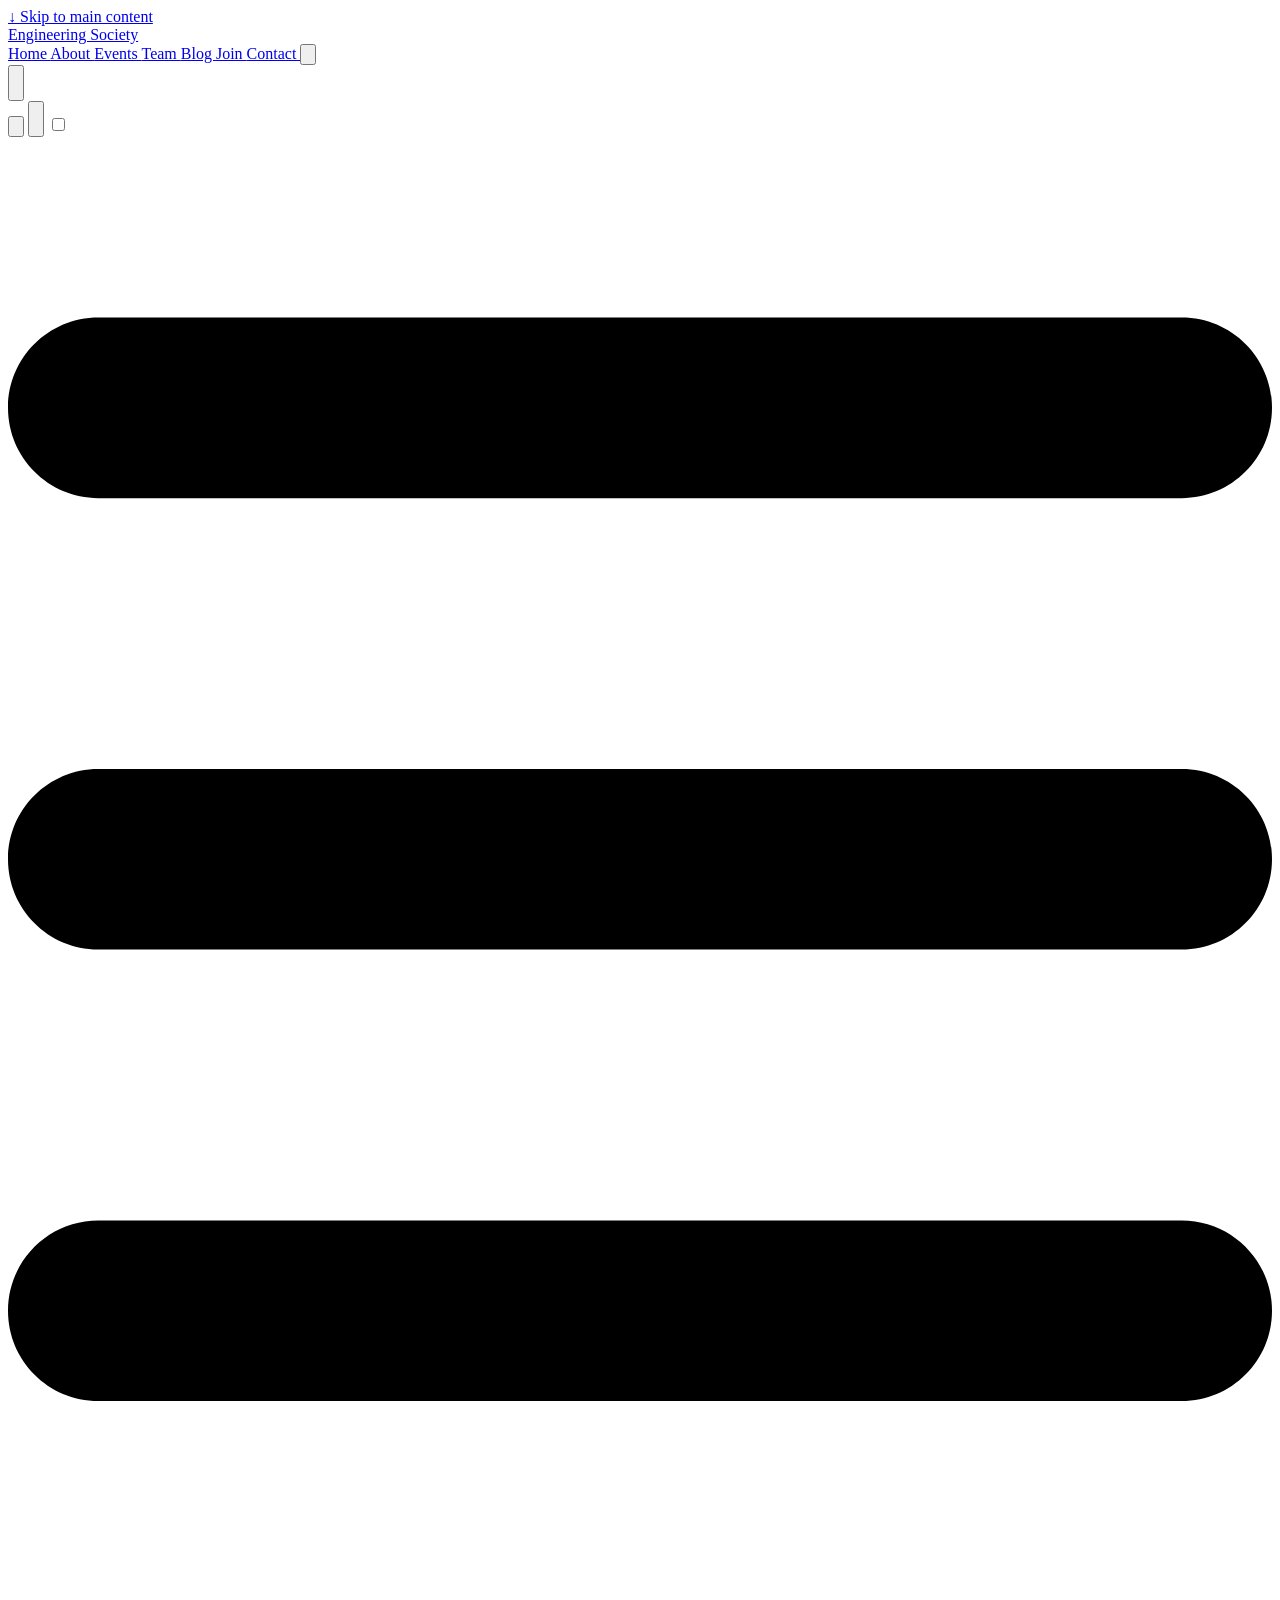
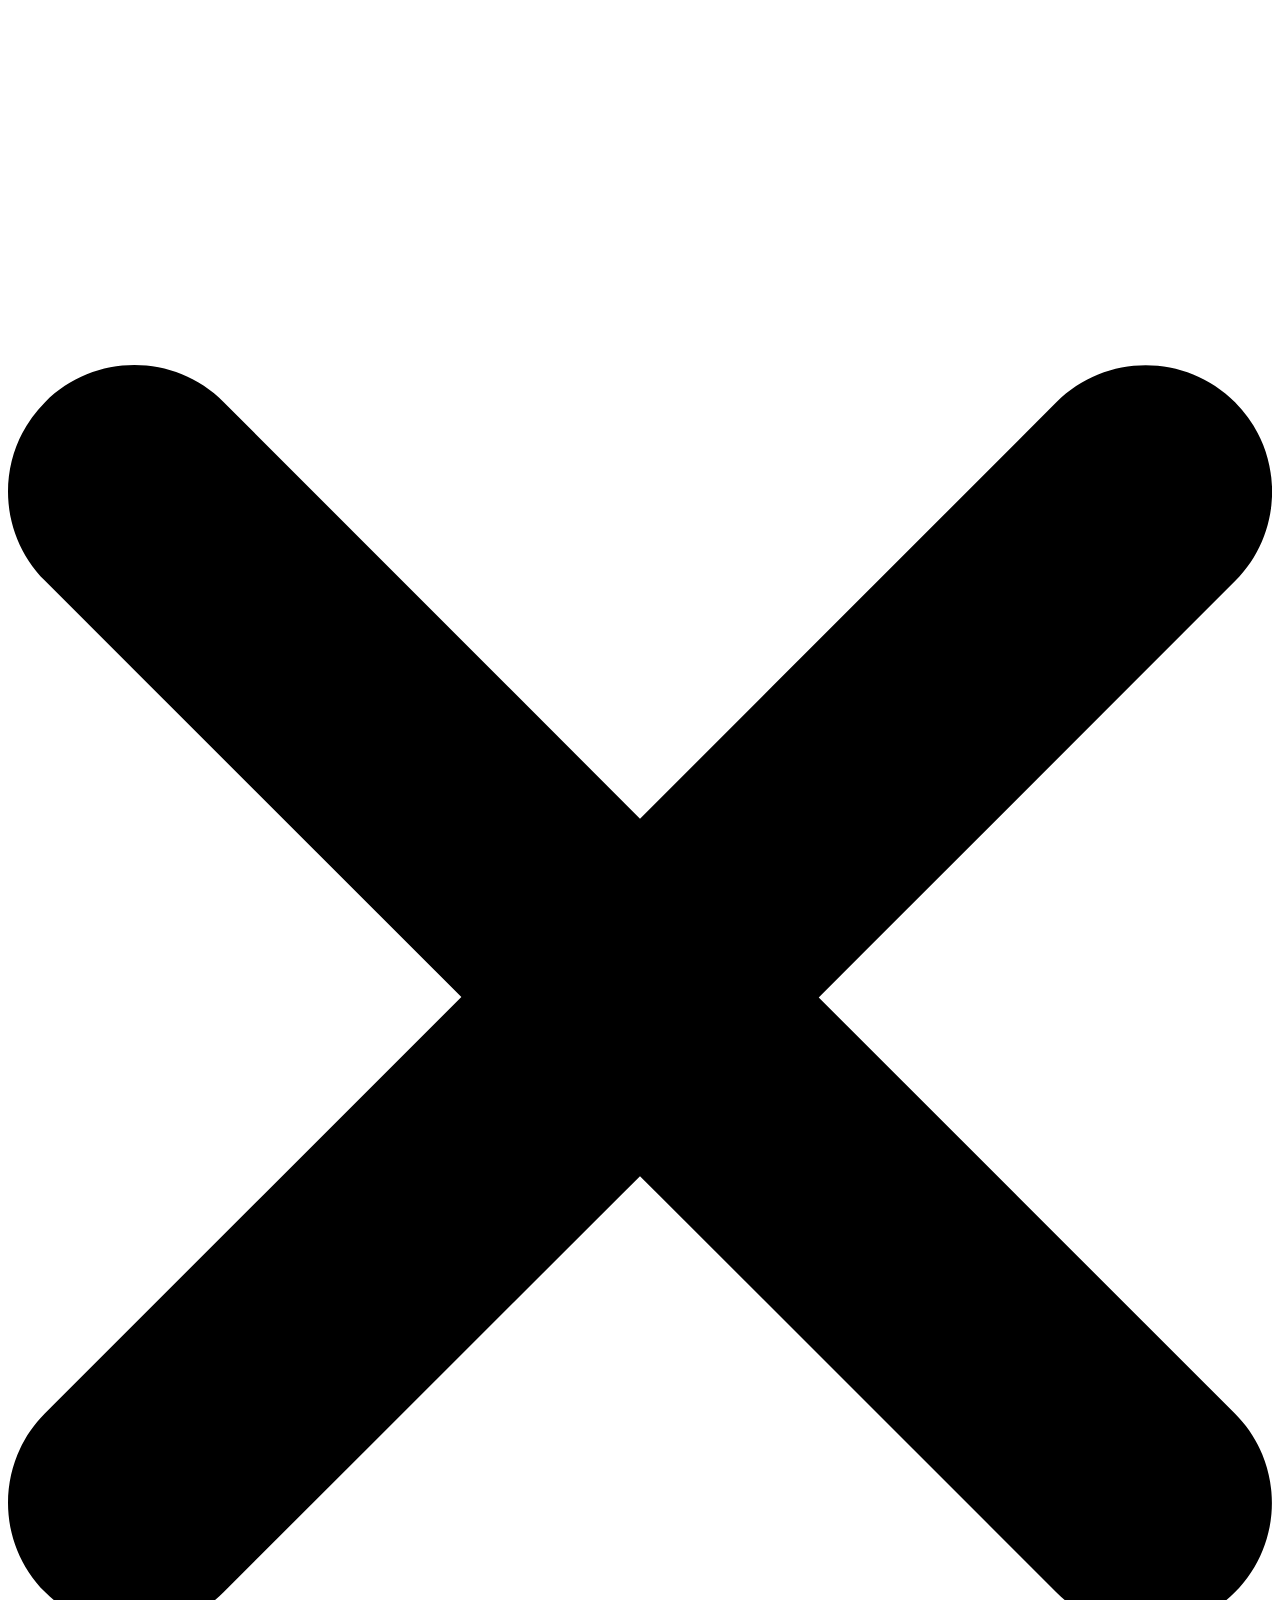
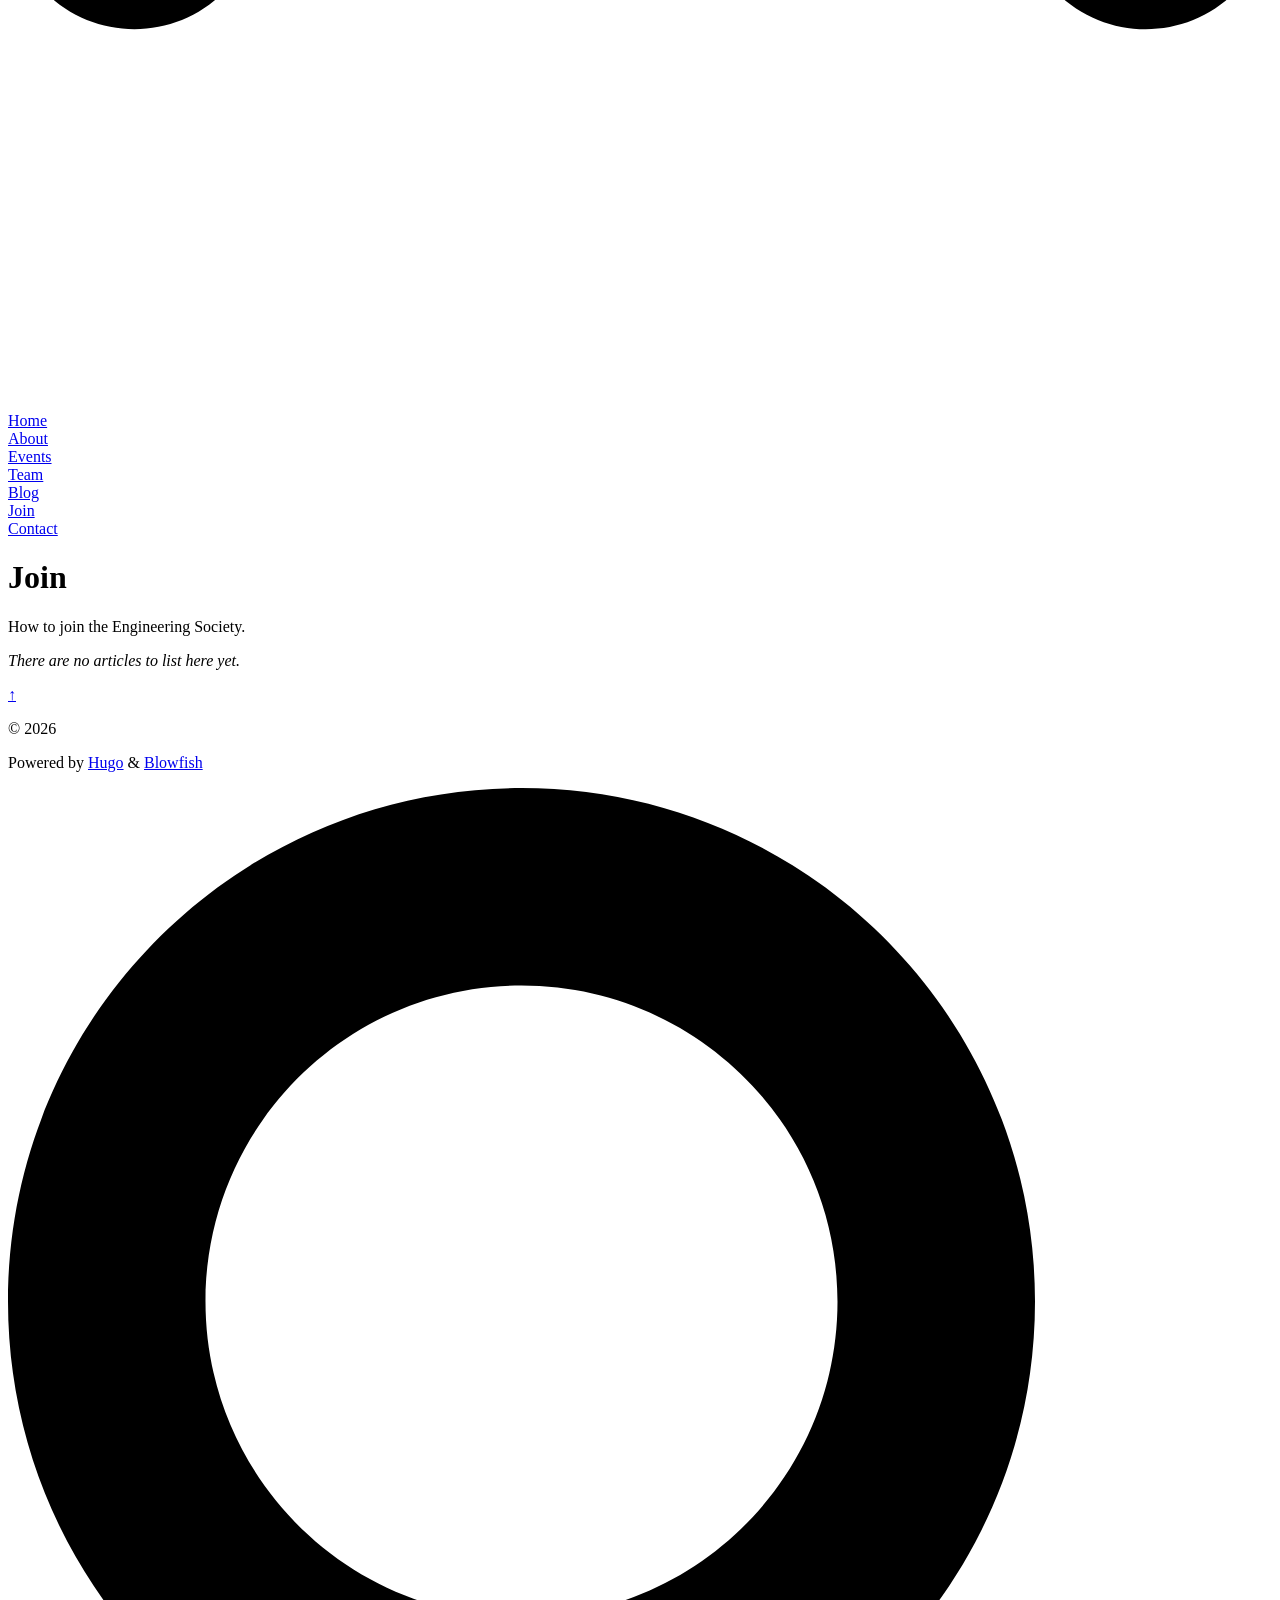
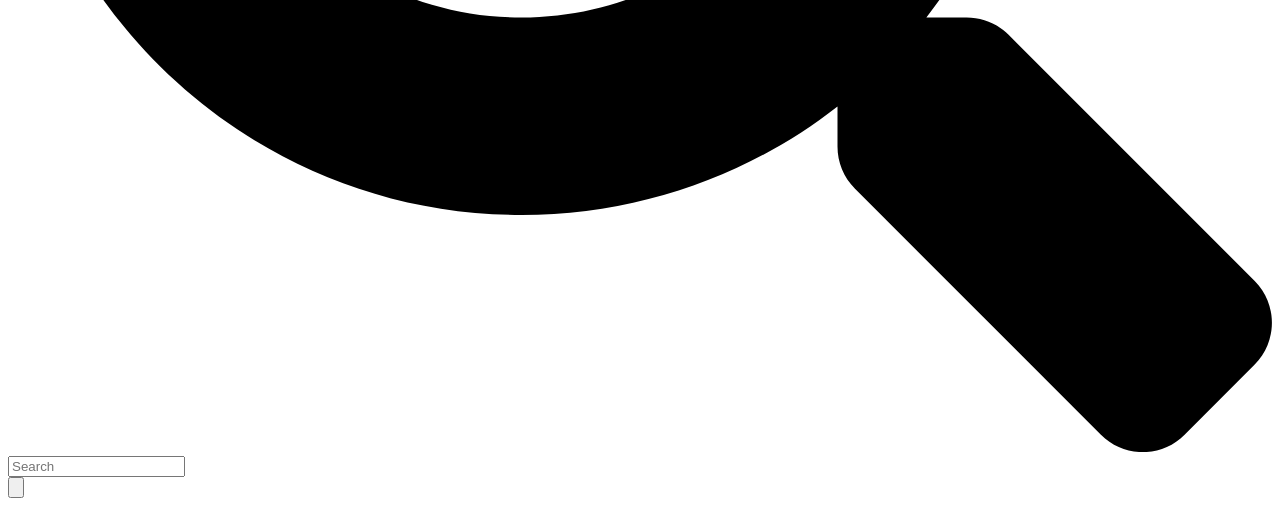
<file: docs/join/index.html>
<!doctype html><html lang=en-us dir=ltr class=scroll-smooth data-default-appearance=light data-auto-appearance=false><head><meta charset=utf-8><meta http-equiv=content-language content="en-us"><meta name=viewport content="width=device-width,initial-scale=1"><meta http-equiv=X-UA-Compatible content="ie=edge"><meta name=theme-color><title>Join &#183; Engineering Society</title><meta name=title content="Join &#183; Engineering Society"><meta name=description content="Engineering Society – Events, projects, and community."><link rel=canonical href=https://senecaengineering.org/join/><link rel=alternate type=application/rss+xml href=https://senecaengineering.org/join/index.xml title="Engineering Society"><meta property="og:url" content="https://senecaengineering.org/join/"><meta property="og:site_name" content="Engineering Society"><meta property="og:title" content="Join"><meta property="og:description" content="How to join the Engineering Society."><meta property="og:locale" content="en_us"><meta property="og:type" content="website"><meta name=twitter:card content="summary"><meta name=twitter:title content="Join"><meta name=twitter:description content="How to join the Engineering Society."><link type=text/css rel=stylesheet href=https://senecaengineering.org/css/main.bundle.min.f98397575e23b287838bae87b60947bfeacc751f4a470ade092c678e5f61832b941e3b7cec0dfef89bb4535c88b8e8000889d73106493da61772d778446f3e23.css integrity="sha512-+YOXV14jsoeDi66HtglHv+rMdR9KRwreCSxnjl9hgyuUHjt87A3++Ju0U1yIuOgACInXMQZJPaYXctd4RG8+Iw=="><script type=text/javascript src=https://senecaengineering.org/js/appearance.min.6f41174b3a05b680820fe08cadbfa5fb7a7ca347b76a0955cdc68b9d8aca1ce24f0547e138cea33bcc7904d551a90afcb1cc7f2d9fe8557075d501419046c08c.js integrity="sha512-b0EXSzoFtoCCD+CMrb+l+3p8o0e3aglVzcaLnYrKHOJPBUfhOM6jO8x5BNVRqQr8scx/LZ/oVXB11QFBkEbAjA=="></script><script src=https://senecaengineering.org/lib/zoom/zoom.min.umd.a527109b68c082a70f3697716dd72a9d5aa8b545cf800cecbbc7399f2ca6f6e0ce3e431f2062b48bbfa47c9ea42822714060bef309be073f49b9c0e30d318d7b.js integrity="sha512-pScQm2jAgqcPNpdxbdcqnVqotUXPgAzsu8c5nyym9uDOPkMfIGK0i7+kfJ6kKCJxQGC+8wm+Bz9JucDjDTGNew=="></script><script defer type=text/javascript id=script-bundle src=https://senecaengineering.org/js/main.bundle.min.858f7f82734cfae08d59fcf8d0eb186f01706a84e2f7d20d39edfd7bc8bed6166e02d5c65ecce1de82b1ac52d1e01d77bd1a82d19186fdae5fe6e12d867fcf68.js integrity="sha512-hY9/gnNM+uCNWfz40OsYbwFwaoTi99INOe39e8i+1hZuAtXGXszh3oKxrFLR4B13vRqC0ZGG/a5f5uEthn/PaA==" data-copy=Copy data-copied=Copied></script><link rel=apple-touch-icon sizes=180x180 href=https://senecaengineering.org/apple-touch-icon.png><link rel=icon type=image/png sizes=32x32 href=https://senecaengineering.org/favicon-32x32.png><link rel=icon type=image/png sizes=16x16 href=https://senecaengineering.org/favicon-16x16.png><link rel=manifest href=https://senecaengineering.org/site.webmanifest><script type=application/ld+json>[{"@context":"https://schema.org","@type":"Article","articleSection":"Join","name":"Join","headline":"Join","inLanguage":"en-us","url":"https://senecaengineering.org/join/","author":{"@type":"Person","name":""},"mainEntityOfPage":"true","wordCount":"6"}]</script></head><body class="flex flex-col h-screen m-auto leading-7 max-w-7xl px-6 sm:px-14 md:px-24 lg:px-32 text-lg bg-neutral text-neutral-900 dark:bg-neutral-800 dark:text-neutral bf-scrollbar"><div id=the-top class="absolute flex self-center"><a class="px-3 py-1 text-sm -translate-y-8 rounded-b-lg bg-primary-200 focus:translate-y-0 dark:bg-neutral-600" href=#main-content><span class="font-bold text-primary-600 pe-2 dark:text-primary-400">&darr;</span>
Skip to main content</a></div><div class="main-menu flex items-center w-full gap-2 p-1 pl-0"><a href=https://senecaengineering.org/ class="text-base font-medium truncate min-w-0 shrink">Engineering Society</a><div class="flex items-center ms-auto"><div class="hidden md:flex"><nav class="flex items-center gap-x-5 h-12"><a href=https://senecaengineering.org/ class="flex items-center bf-icon-color-hover" aria-label=Home title="Engineering Society"><span class="text-base font-medium break-normal">Home
</span></a><a href=https://senecaengineering.org/about/ class="flex items-center bf-icon-color-hover" aria-label=About title=About><span class="text-base font-medium break-normal">About
</span></a><a href=https://senecaengineering.org/events/ class="flex items-center bf-icon-color-hover" aria-label=Events title=Events><span class="text-base font-medium break-normal">Events
</span></a><a href=https://senecaengineering.org/team/ class="flex items-center bf-icon-color-hover" aria-label=Team title=Team><span class="text-base font-medium break-normal">Team
</span></a><a href=https://senecaengineering.org/blog/ class="flex items-center bf-icon-color-hover" aria-label=Blog title=Blog><span class="text-base font-medium break-normal">Blog
</span></a><a href=https://senecaengineering.org/join/ class="flex items-center bf-icon-color-hover" aria-label=Join title=Join><span class="text-base font-medium break-normal">Join
</span></a><a href=https://senecaengineering.org/contact/ class="flex items-center bf-icon-color-hover" aria-label=Contact title=Contact><span class="text-base font-medium break-normal">Contact
</span></a><button id=search-button aria-label=Search class="text-base bf-icon-color-hover" title="Search (/)">
<span class="relative block icon"><svg aria-hidden="true" focusable="false" data-prefix="fas" data-icon="search" class="svg-inline--fa fa-search fa-w-16" role="img" viewBox="0 0 512 512"><path fill="currentColor" d="M505 442.7 405.3 343c-4.5-4.5-10.6-7-17-7H372c27.6-35.3 44-79.7 44-128C416 93.1 322.9.0 208 0S0 93.1.0 208s93.1 208 208 208c48.3.0 92.7-16.4 128-44v16.3c0 6.4 2.5 12.5 7 17l99.7 99.7c9.4 9.4 24.6 9.4 33.9.0l28.3-28.3c9.4-9.4 9.4-24.6.1-34zM208 336c-70.7.0-128-57.2-128-128 0-70.7 57.2-128 128-128 70.7.0 128 57.2 128 128 0 70.7-57.2 128-128 128z"/></svg></span></button><div class="flex items-center"><button id=appearance-switcher aria-label="Dark mode switcher" type=button class="text-base bf-icon-color-hover"><div class="flex items-center justify-center dark:hidden"><span class="relative block icon"><svg viewBox="0 0 512 512"><path fill="currentColor" d="M32 256C32 132.2 132.3 32 255.8 32c11.36.0 29.7 1.668 40.9 3.746 9.616 1.777 11.75 14.63 3.279 19.44C245 86.5 211.2 144.6 211.2 207.8c0 109.7 99.71 193 208.3 172.3 9.561-1.805 16.28 9.324 10.11 16.95C387.9 448.6 324.8 480 255.8 480 132.1 480 32 379.6 32 256z"/></svg></span></div><div class="items-center justify-center hidden dark:flex"><span class="relative block icon"><svg viewBox="0 0 512 512"><path fill="currentColor" d="M256 159.1c-53.02.0-95.1 42.98-95.1 95.1s41.2 96.9 95.1 96.9 95.1-42.98 95.1-95.1S309 159.1 256 159.1zM509.3 347l-63.2-91.9 63.15-91.01c6.332-9.125 1.104-21.74-9.826-23.72l-109-19.7-19.7-109c-1.975-10.93-14.59-16.16-23.72-9.824L256 65.89 164.1 2.736c-9.125-6.332-21.74-1.107-23.72 9.824L121.6 121.6 12.56 141.3C1.633 143.2-3.596 155.9 2.736 164.1L65.89 256 2.74 347.01c-6.332 9.125-1.105 21.74 9.824 23.72l109 19.7 19.7 109c1.975 10.93 14.59 16.16 23.72 9.824L256 446.1l91.01 63.15c9.127 6.334 21.75 1.107 23.72-9.822l19.7-109 109-19.7C510.4 368.8 515.6 356.1 509.3 347zM256 383.1c-70.69.0-127.1-57.31-127.1-127.1.0-70.69 57.31-127.1 127.1-127.1S383.1 186.2 383.1 256c0 70.7-56.4 127.1-127.1 127.1z"/></svg></span></div></button></div></nav></div><div class="flex md:hidden"><div class="flex items-center h-14 gap-4"><button id=search-button-mobile aria-label=Search class="flex items-center justify-center bf-icon-color-hover" title="Search (/)">
<span class="relative block icon"><svg aria-hidden="true" focusable="false" data-prefix="fas" data-icon="search" class="svg-inline--fa fa-search fa-w-16" role="img" viewBox="0 0 512 512"><path fill="currentColor" d="M505 442.7 405.3 343c-4.5-4.5-10.6-7-17-7H372c27.6-35.3 44-79.7 44-128C416 93.1 322.9.0 208 0S0 93.1.0 208s93.1 208 208 208c48.3.0 92.7-16.4 128-44v16.3c0 6.4 2.5 12.5 7 17l99.7 99.7c9.4 9.4 24.6 9.4 33.9.0l28.3-28.3c9.4-9.4 9.4-24.6.1-34zM208 336c-70.7.0-128-57.2-128-128 0-70.7 57.2-128 128-128 70.7.0 128 57.2 128 128 0 70.7-57.2 128-128 128z"/></svg>
</span></button>
<button id=appearance-switcher-mobile type=button aria-label="Dark mode switcher" class="flex items-center justify-center text-neutral-900 hover:text-primary-600 dark:text-neutral-200 dark:hover:text-primary-400"><div class=dark:hidden><span class="relative block icon"><svg viewBox="0 0 512 512"><path fill="currentColor" d="M32 256C32 132.2 132.3 32 255.8 32c11.36.0 29.7 1.668 40.9 3.746 9.616 1.777 11.75 14.63 3.279 19.44C245 86.5 211.2 144.6 211.2 207.8c0 109.7 99.71 193 208.3 172.3 9.561-1.805 16.28 9.324 10.11 16.95C387.9 448.6 324.8 480 255.8 480 132.1 480 32 379.6 32 256z"/></svg></span></div><div class="hidden dark:block"><span class="relative block icon"><svg viewBox="0 0 512 512"><path fill="currentColor" d="M256 159.1c-53.02.0-95.1 42.98-95.1 95.1s41.2 96.9 95.1 96.9 95.1-42.98 95.1-95.1S309 159.1 256 159.1zM509.3 347l-63.2-91.9 63.15-91.01c6.332-9.125 1.104-21.74-9.826-23.72l-109-19.7-19.7-109c-1.975-10.93-14.59-16.16-23.72-9.824L256 65.89 164.1 2.736c-9.125-6.332-21.74-1.107-23.72 9.824L121.6 121.6 12.56 141.3C1.633 143.2-3.596 155.9 2.736 164.1L65.89 256 2.74 347.01c-6.332 9.125-1.105 21.74 9.824 23.72l109 19.7 19.7 109c1.975 10.93 14.59 16.16 23.72 9.824L256 446.1l91.01 63.15c9.127 6.334 21.75 1.107 23.72-9.822l19.7-109 109-19.7C510.4 368.8 515.6 356.1 509.3 347zM256 383.1c-70.69.0-127.1-57.31-127.1-127.1.0-70.69 57.31-127.1 127.1-127.1S383.1 186.2 383.1 256c0 70.7-56.4 127.1-127.1 127.1z"/></svg></span></div></button>
<input type=checkbox id=mobile-menu-toggle autocomplete=off class="hidden peer">
<label for=mobile-menu-toggle class="flex items-center justify-center cursor-pointer bf-icon-color-hover"><span class="relative block icon"><svg viewBox="0 0 448 512"><path fill="currentColor" d="M0 96C0 78.33 14.33 64 32 64H416c17.7.0 32 14.33 32 32 0 17.7-14.3 32-32 32H32C14.33 128 0 113.7.0 96zM0 256c0-17.7 14.33-32 32-32H416c17.7.0 32 14.3 32 32s-14.3 32-32 32H32c-17.67.0-32-14.3-32-32zM416 448H32c-17.67.0-32-14.3-32-32s14.33-32 32-32H416c17.7.0 32 14.3 32 32s-14.3 32-32 32z"/></svg></span></label><div role=dialog aria-modal=true style=scrollbar-gutter:stable class="fixed inset-0 z-50 invisible overflow-y-auto px-6 py-20 opacity-0 transition-[opacity,visibility] duration-300 peer-checked:visible peer-checked:opacity-100 bg-neutral-50/97 dark:bg-neutral-900/99
bf-scrollbar"><label for=mobile-menu-toggle class="fixed end-8 top-5 flex items-center justify-center z-50 h-12 w-12 cursor-pointer select-none rounded-full bf-icon-color-hover border bf-border-color bf-border-color-hover bg-neutral-50 dark:bg-neutral-900"><span class="relative block icon"><svg viewBox="0 0 320 512"><path fill="currentColor" d="M310.6 361.4c12.5 12.5 12.5 32.75.0 45.25C304.4 412.9 296.2 416 288 416s-16.38-3.125-22.62-9.375L160 301.3 54.63 406.6C48.38 412.9 40.19 416 32 416S15.63 412.9 9.375 406.6c-12.5-12.5-12.5-32.75.0-45.25l105.4-105.4L9.375 150.6c-12.5-12.5-12.5-32.75.0-45.25s32.75-12.5 45.25.0L160 210.8l105.4-105.4c12.5-12.5 32.75-12.5 45.25.0s12.5 32.75.0 45.25l-105.4 105.4L310.6 361.4z"/></svg></span></label><nav class="mx-auto max-w-md space-y-6"><div class=px-2><a href=https://senecaengineering.org/ aria-label=Home class="flex items-center gap-4 group bf-icon-color-hover text-neutral-700 dark:text-neutral-200"><span title="Engineering Society" class="text-2xl font-bold tracking-tight">Home</span></a></div><div class=px-2><a href=https://senecaengineering.org/about/ aria-label=About class="flex items-center gap-4 group bf-icon-color-hover text-neutral-700 dark:text-neutral-200"><span title=About class="text-2xl font-bold tracking-tight">About</span></a></div><div class=px-2><a href=https://senecaengineering.org/events/ aria-label=Events class="flex items-center gap-4 group bf-icon-color-hover text-neutral-700 dark:text-neutral-200"><span title=Events class="text-2xl font-bold tracking-tight">Events</span></a></div><div class=px-2><a href=https://senecaengineering.org/team/ aria-label=Team class="flex items-center gap-4 group bf-icon-color-hover text-neutral-700 dark:text-neutral-200"><span title=Team class="text-2xl font-bold tracking-tight">Team</span></a></div><div class=px-2><a href=https://senecaengineering.org/blog/ aria-label=Blog class="flex items-center gap-4 group bf-icon-color-hover text-neutral-700 dark:text-neutral-200"><span title=Blog class="text-2xl font-bold tracking-tight">Blog</span></a></div><div class=px-2><a href=https://senecaengineering.org/join/ aria-label=Join class="flex items-center gap-4 group bf-icon-color-hover text-neutral-700 dark:text-neutral-200"><span title=Join class="text-2xl font-bold tracking-tight">Join</span></a></div><div class=px-2><a href=https://senecaengineering.org/contact/ aria-label=Contact class="flex items-center gap-4 group bf-icon-color-hover text-neutral-700 dark:text-neutral-200"><span title=Contact class="text-2xl font-bold tracking-tight">Contact</span></a></div></nav></div></div></div></div></div><div class="relative flex flex-col grow"><main id=main-content class=grow><header><h1 class="mt-5 text-4xl font-extrabold text-neutral-900 dark:text-neutral">Join</h1><div class="mt-1 mb-2 text-base text-neutral-500 dark:text-neutral-400 print:hidden"><div class="flex flex-row flex-wrap items-center"></div></div></header><section class="mt-0 prose flex max-w-full flex-col dark:prose-invert lg:flex-row mb-10"><div class="min-w-0 min-h-0 max-w-prose w-full"><p>How to join the Engineering Society.</p></div></section><section class="mt-10 prose dark:prose-invert"><p class="py-8 border-t"><em>There are no articles to list here yet.</em></p></section><div id=scroll-to-top class="fixed bottom-6 end-6 z-50 transform translate-y-4 opacity-0 duration-200"><a href=#the-top class="pointer-events-auto flex h-12 w-12 items-center justify-center rounded-full bg-neutral/50 text-xl text-neutral-700 hover:text-primary-600 dark:bg-neutral-800/50 dark:text-neutral dark:hover:text-primary-400" aria-label="Scroll to top" title="Scroll to top">&uarr;</a></div></main><footer id=site-footer class="py-10 print:hidden"><div class="flex items-center justify-between"><p class="text-sm text-neutral-500 dark:text-neutral-400">&copy;
2026</p><p class="text-xs text-neutral-500 dark:text-neutral-400">Powered by <a class="hover:underline hover:decoration-primary-400 hover:text-primary-500" href=https://gohugo.io/ target=_blank rel="noopener noreferrer">Hugo</a> & <a class="hover:underline hover:decoration-primary-400 hover:text-primary-500" href=https://blowfish.page/ target=_blank rel="noopener noreferrer">Blowfish</a></p></div><script>mediumZoom(document.querySelectorAll("img:not(.nozoom)"),{margin:24,background:"rgba(0,0,0,0.5)",scrollOffset:0})</script></footer><div id=search-wrapper class="invisible fixed inset-0 flex h-screen w-screen cursor-default flex-col bg-neutral-500/50 p-4 backdrop-blur-sm dark:bg-neutral-900/50 sm:p-6 md:p-[10vh] lg:p-[12vh] z-500" data-url=https://senecaengineering.org/><div id=search-modal class="flex flex-col w-full max-w-3xl min-h-0 mx-auto border rounded-md shadow-lg top-20 border-neutral-200 bg-neutral dark:border-neutral-700 dark:bg-neutral-800"><header class="relative z-10 flex items-center justify-between flex-none px-2"><form class="flex items-center flex-auto min-w-0"><div class="flex items-center justify-center w-8 h-8 text-neutral-400"><span class="relative block icon"><svg aria-hidden="true" focusable="false" data-prefix="fas" data-icon="search" class="svg-inline--fa fa-search fa-w-16" role="img" viewBox="0 0 512 512"><path fill="currentColor" d="M505 442.7 405.3 343c-4.5-4.5-10.6-7-17-7H372c27.6-35.3 44-79.7 44-128C416 93.1 322.9.0 208 0S0 93.1.0 208s93.1 208 208 208c48.3.0 92.7-16.4 128-44v16.3c0 6.4 2.5 12.5 7 17l99.7 99.7c9.4 9.4 24.6 9.4 33.9.0l28.3-28.3c9.4-9.4 9.4-24.6.1-34zM208 336c-70.7.0-128-57.2-128-128 0-70.7 57.2-128 128-128 70.7.0 128 57.2 128 128 0 70.7-57.2 128-128 128z"/></svg></span></div><input type=search id=search-query class="flex flex-auto h-12 mx-1 bg-transparent appearance-none focus:outline-dotted focus:outline-2 focus:outline-transparent" placeholder=Search tabindex=0></form><button id=close-search-button class="flex items-center justify-center w-8 h-8 text-neutral-700 hover:text-primary-600 dark:text-neutral dark:hover:text-primary-400" title="Close (Esc)">
<span class="relative block icon"><svg viewBox="0 0 320 512"><path fill="currentColor" d="M310.6 361.4c12.5 12.5 12.5 32.75.0 45.25C304.4 412.9 296.2 416 288 416s-16.38-3.125-22.62-9.375L160 301.3 54.63 406.6C48.38 412.9 40.19 416 32 416S15.63 412.9 9.375 406.6c-12.5-12.5-12.5-32.75.0-45.25l105.4-105.4L9.375 150.6c-12.5-12.5-12.5-32.75.0-45.25s32.75-12.5 45.25.0L160 210.8l105.4-105.4c12.5-12.5 32.75-12.5 45.25.0s12.5 32.75.0 45.25l-105.4 105.4L310.6 361.4z"/></svg></span></button></header><section class="flex-auto px-2 overflow-auto"><ul id=search-results></ul></section></div></div></div></body></html>
</file>
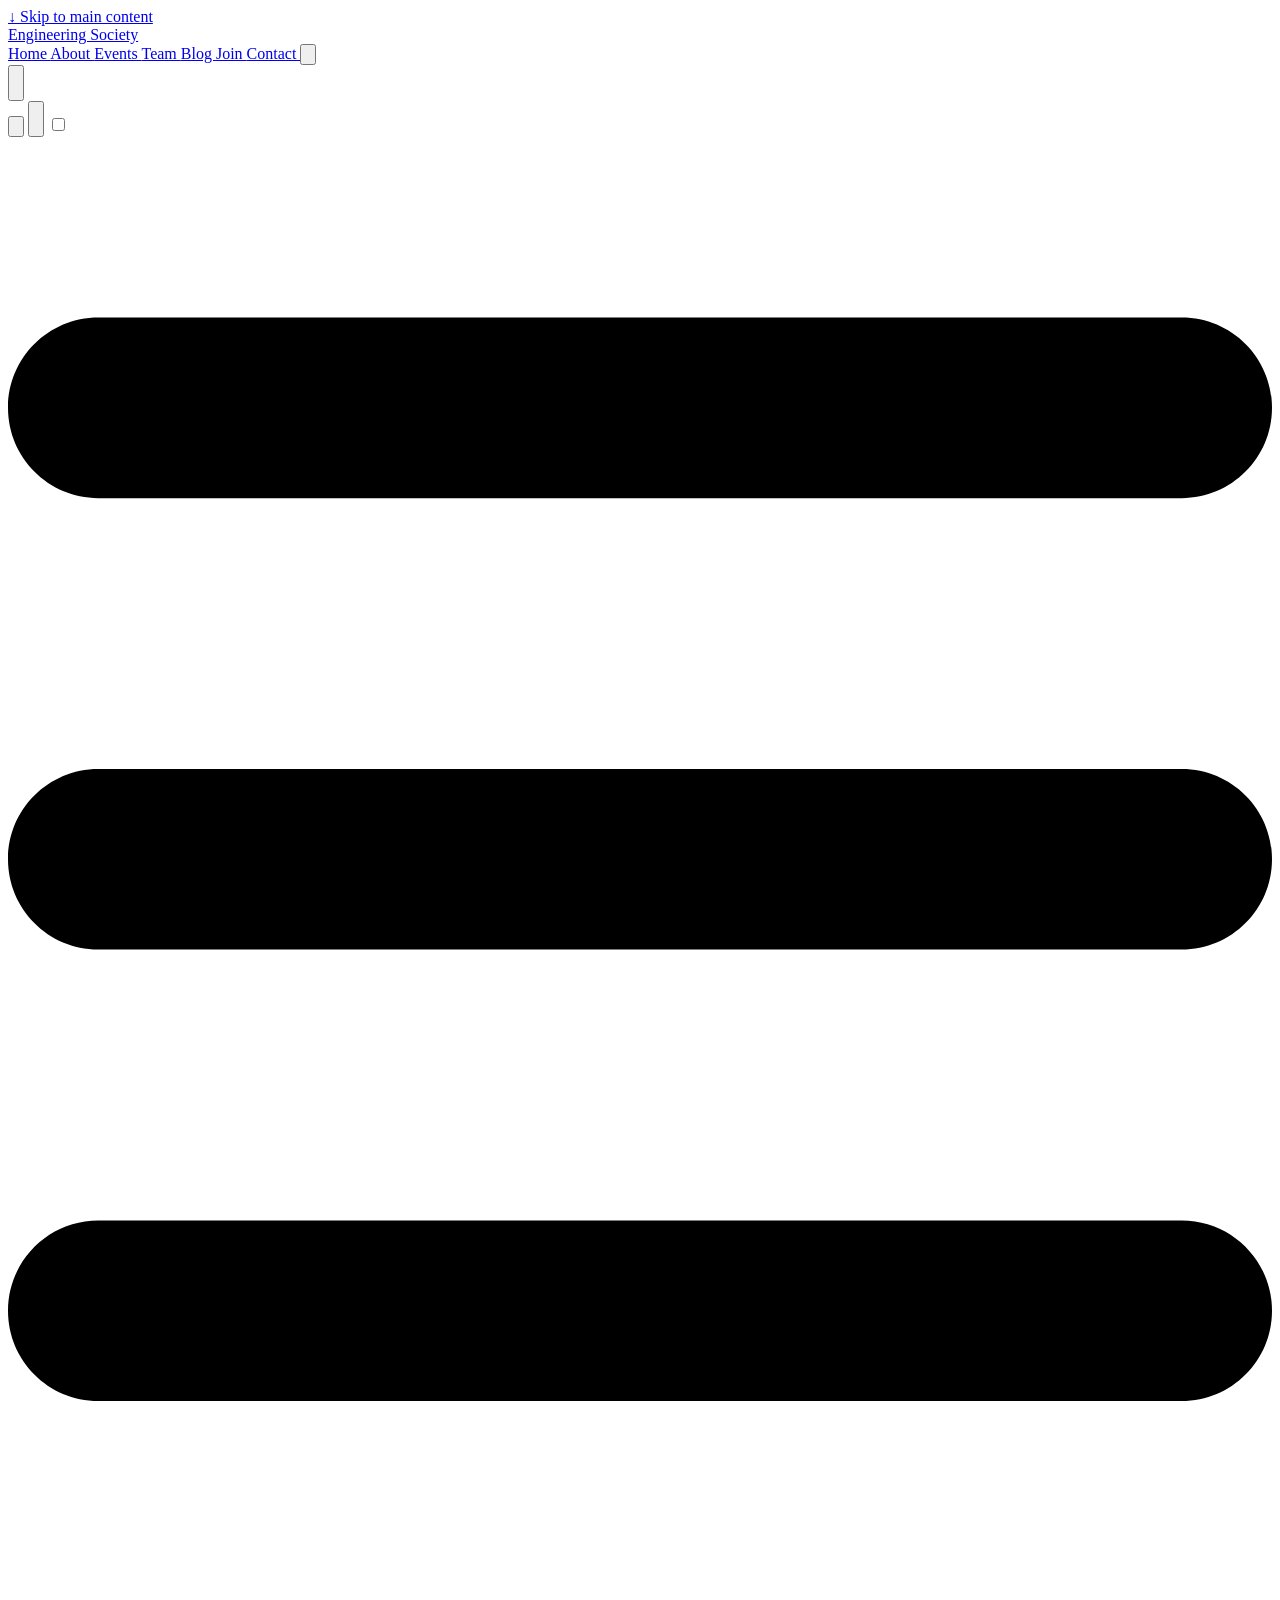
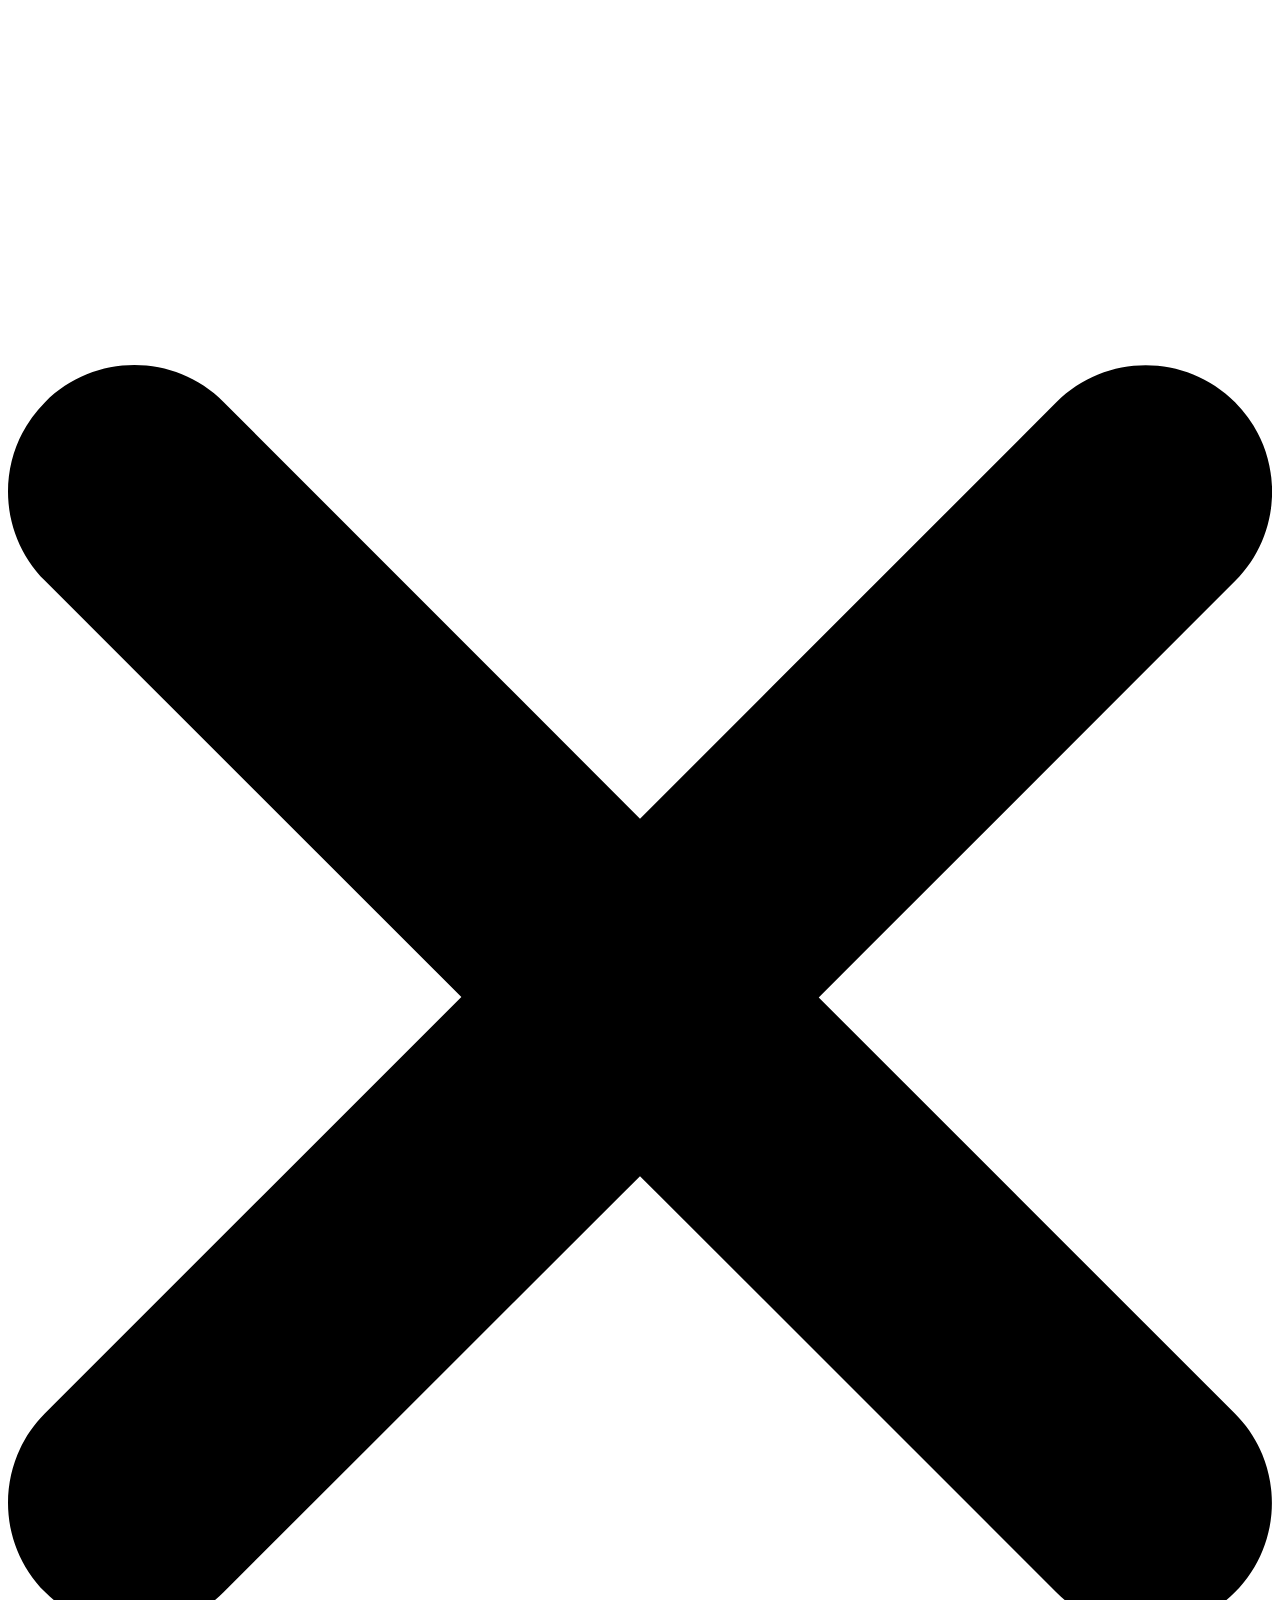
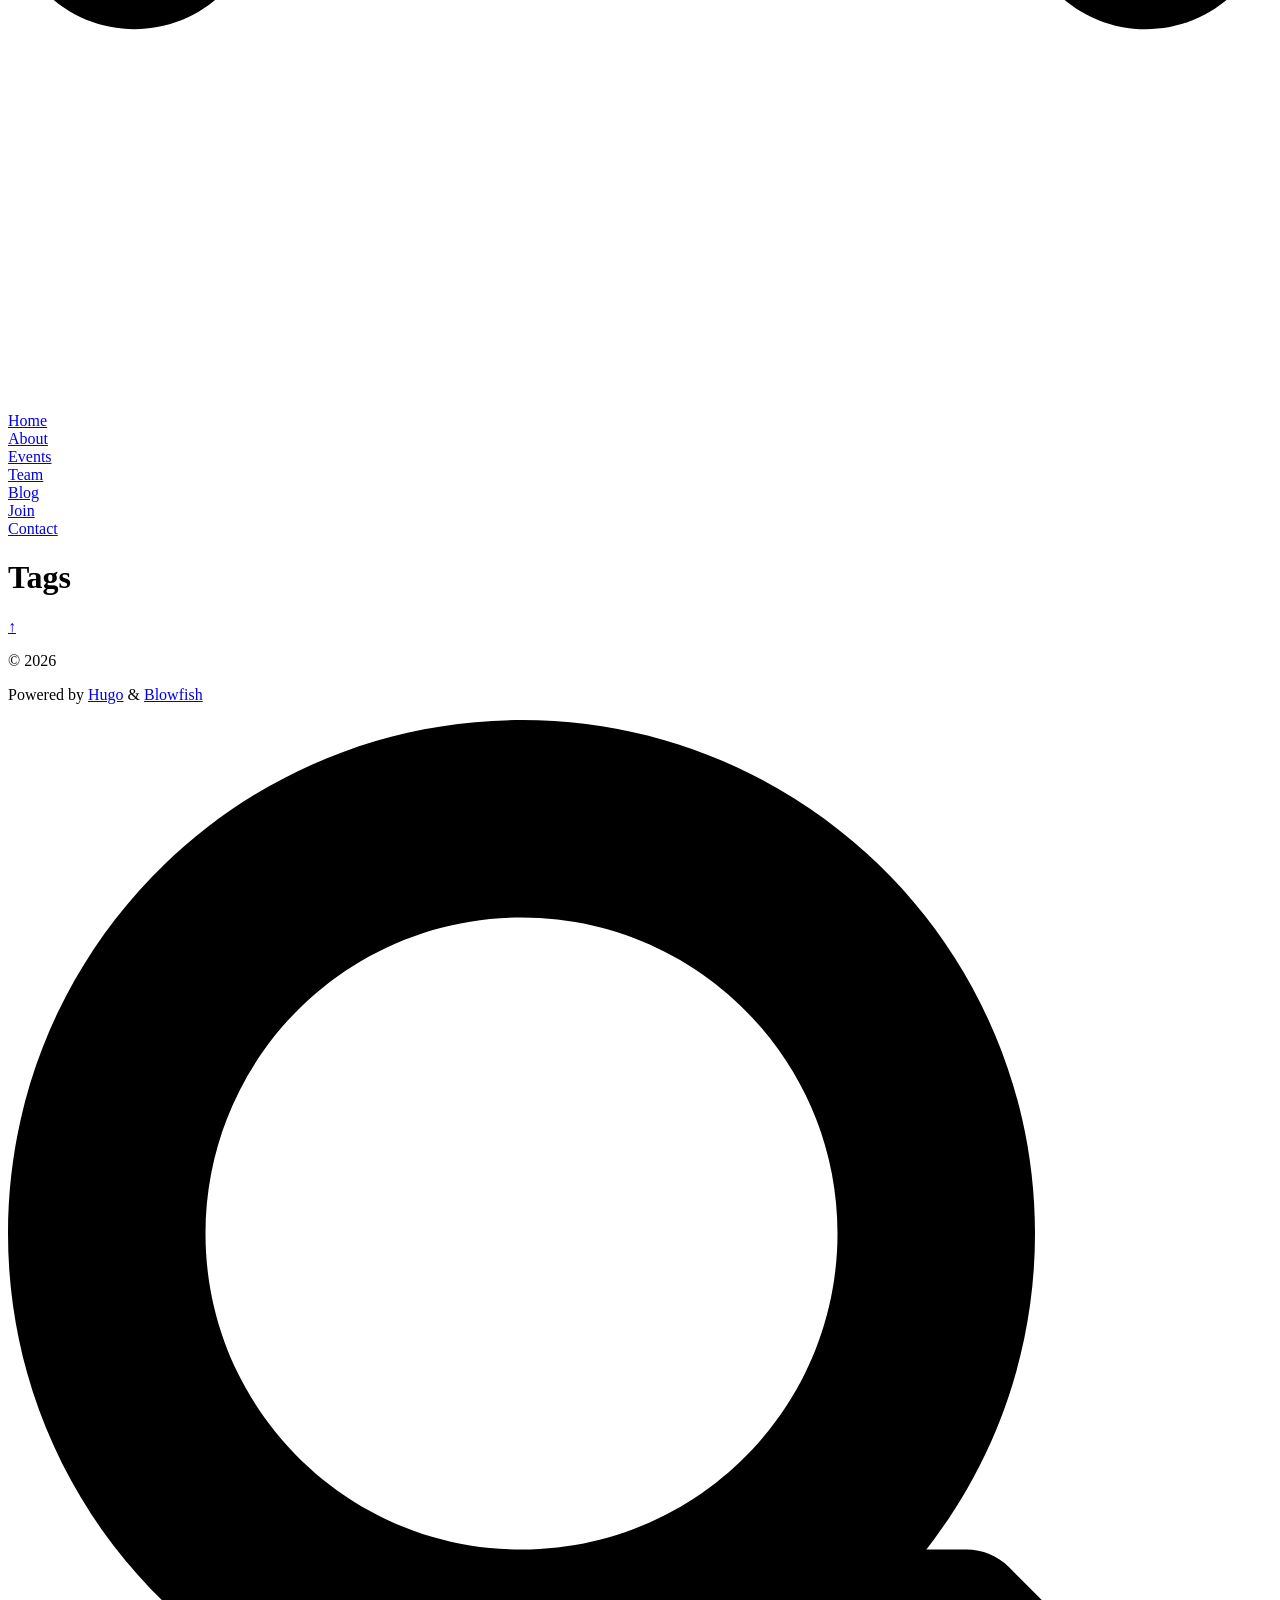
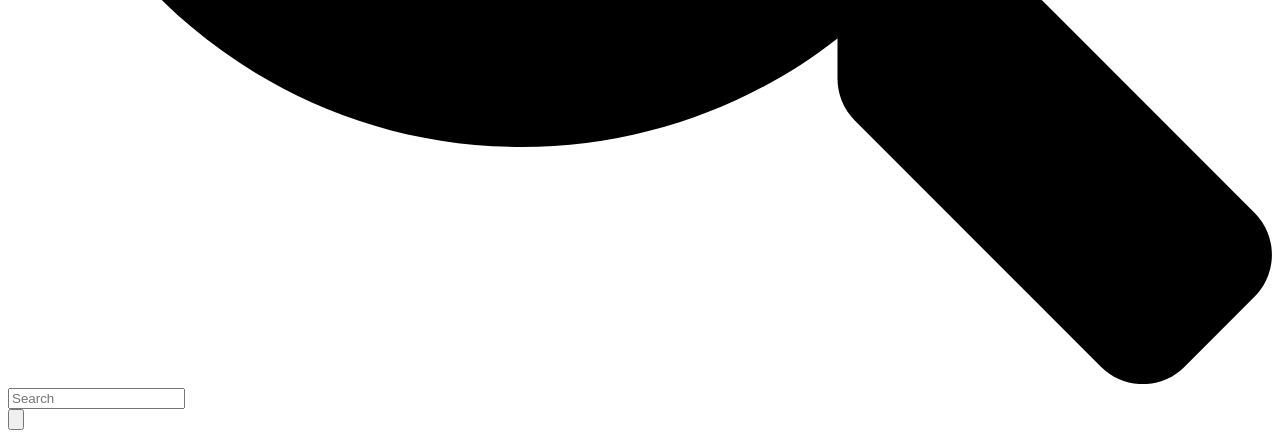
<file: docs/tags/index.html>
<!doctype html><html lang=en-us dir=ltr class=scroll-smooth data-default-appearance=light data-auto-appearance=false><head><meta charset=utf-8><meta http-equiv=content-language content="en-us"><meta name=viewport content="width=device-width,initial-scale=1"><meta http-equiv=X-UA-Compatible content="ie=edge"><meta name=theme-color><title>Tags &#183; Engineering Society</title><meta name=title content="Tags &#183; Engineering Society"><meta name=description content="Engineering Society – Events, projects, and community."><link rel=canonical href=https://senecaengineering.org/tags/><link rel=alternate type=application/rss+xml href=https://senecaengineering.org/tags/index.xml title="Engineering Society"><meta property="og:url" content="https://senecaengineering.org/tags/"><meta property="og:site_name" content="Engineering Society"><meta property="og:title" content="Tags"><meta property="og:description" content="Engineering Society – Events, projects, and community."><meta property="og:locale" content="en_us"><meta property="og:type" content="website"><meta name=twitter:card content="summary"><meta name=twitter:title content="Tags"><meta name=twitter:description content="Engineering Society – Events, projects, and community."><link type=text/css rel=stylesheet href=https://senecaengineering.org/css/main.bundle.min.f98397575e23b287838bae87b60947bfeacc751f4a470ade092c678e5f61832b941e3b7cec0dfef89bb4535c88b8e8000889d73106493da61772d778446f3e23.css integrity="sha512-+YOXV14jsoeDi66HtglHv+rMdR9KRwreCSxnjl9hgyuUHjt87A3++Ju0U1yIuOgACInXMQZJPaYXctd4RG8+Iw=="><script type=text/javascript src=https://senecaengineering.org/js/appearance.min.6f41174b3a05b680820fe08cadbfa5fb7a7ca347b76a0955cdc68b9d8aca1ce24f0547e138cea33bcc7904d551a90afcb1cc7f2d9fe8557075d501419046c08c.js integrity="sha512-b0EXSzoFtoCCD+CMrb+l+3p8o0e3aglVzcaLnYrKHOJPBUfhOM6jO8x5BNVRqQr8scx/LZ/oVXB11QFBkEbAjA=="></script><script src=https://senecaengineering.org/lib/zoom/zoom.min.umd.a527109b68c082a70f3697716dd72a9d5aa8b545cf800cecbbc7399f2ca6f6e0ce3e431f2062b48bbfa47c9ea42822714060bef309be073f49b9c0e30d318d7b.js integrity="sha512-pScQm2jAgqcPNpdxbdcqnVqotUXPgAzsu8c5nyym9uDOPkMfIGK0i7+kfJ6kKCJxQGC+8wm+Bz9JucDjDTGNew=="></script><script defer type=text/javascript id=script-bundle src=https://senecaengineering.org/js/main.bundle.min.858f7f82734cfae08d59fcf8d0eb186f01706a84e2f7d20d39edfd7bc8bed6166e02d5c65ecce1de82b1ac52d1e01d77bd1a82d19186fdae5fe6e12d867fcf68.js integrity="sha512-hY9/gnNM+uCNWfz40OsYbwFwaoTi99INOe39e8i+1hZuAtXGXszh3oKxrFLR4B13vRqC0ZGG/a5f5uEthn/PaA==" data-copy=Copy data-copied=Copied></script><link rel=apple-touch-icon sizes=180x180 href=https://senecaengineering.org/apple-touch-icon.png><link rel=icon type=image/png sizes=32x32 href=https://senecaengineering.org/favicon-32x32.png><link rel=icon type=image/png sizes=16x16 href=https://senecaengineering.org/favicon-16x16.png><link rel=manifest href=https://senecaengineering.org/site.webmanifest><script type=application/ld+json>[{"@context":"https://schema.org","@type":"Article","articleSection":"Tags","name":"Tags","headline":"Tags","inLanguage":"en-us","url":"https://senecaengineering.org/tags/","author":{"@type":"Person","name":""},"mainEntityOfPage":"true","wordCount":"0"}]</script></head><body class="flex flex-col h-screen m-auto leading-7 max-w-7xl px-6 sm:px-14 md:px-24 lg:px-32 text-lg bg-neutral text-neutral-900 dark:bg-neutral-800 dark:text-neutral bf-scrollbar"><div id=the-top class="absolute flex self-center"><a class="px-3 py-1 text-sm -translate-y-8 rounded-b-lg bg-primary-200 focus:translate-y-0 dark:bg-neutral-600" href=#main-content><span class="font-bold text-primary-600 pe-2 dark:text-primary-400">&darr;</span>
Skip to main content</a></div><div class="main-menu flex items-center w-full gap-2 p-1 pl-0"><a href=https://senecaengineering.org/ class="text-base font-medium truncate min-w-0 shrink">Engineering Society</a><div class="flex items-center ms-auto"><div class="hidden md:flex"><nav class="flex items-center gap-x-5 h-12"><a href=https://senecaengineering.org/ class="flex items-center bf-icon-color-hover" aria-label=Home title="Engineering Society"><span class="text-base font-medium break-normal">Home
</span></a><a href=https://senecaengineering.org/about/ class="flex items-center bf-icon-color-hover" aria-label=About title=About><span class="text-base font-medium break-normal">About
</span></a><a href=https://senecaengineering.org/events/ class="flex items-center bf-icon-color-hover" aria-label=Events title=Events><span class="text-base font-medium break-normal">Events
</span></a><a href=https://senecaengineering.org/team/ class="flex items-center bf-icon-color-hover" aria-label=Team title=Team><span class="text-base font-medium break-normal">Team
</span></a><a href=https://senecaengineering.org/blog/ class="flex items-center bf-icon-color-hover" aria-label=Blog title=Blog><span class="text-base font-medium break-normal">Blog
</span></a><a href=https://senecaengineering.org/join/ class="flex items-center bf-icon-color-hover" aria-label=Join title=Join><span class="text-base font-medium break-normal">Join
</span></a><a href=https://senecaengineering.org/contact/ class="flex items-center bf-icon-color-hover" aria-label=Contact title=Contact><span class="text-base font-medium break-normal">Contact
</span></a><button id=search-button aria-label=Search class="text-base bf-icon-color-hover" title="Search (/)">
<span class="relative block icon"><svg aria-hidden="true" focusable="false" data-prefix="fas" data-icon="search" class="svg-inline--fa fa-search fa-w-16" role="img" viewBox="0 0 512 512"><path fill="currentColor" d="M505 442.7 405.3 343c-4.5-4.5-10.6-7-17-7H372c27.6-35.3 44-79.7 44-128C416 93.1 322.9.0 208 0S0 93.1.0 208s93.1 208 208 208c48.3.0 92.7-16.4 128-44v16.3c0 6.4 2.5 12.5 7 17l99.7 99.7c9.4 9.4 24.6 9.4 33.9.0l28.3-28.3c9.4-9.4 9.4-24.6.1-34zM208 336c-70.7.0-128-57.2-128-128 0-70.7 57.2-128 128-128 70.7.0 128 57.2 128 128 0 70.7-57.2 128-128 128z"/></svg></span></button><div class="flex items-center"><button id=appearance-switcher aria-label="Dark mode switcher" type=button class="text-base bf-icon-color-hover"><div class="flex items-center justify-center dark:hidden"><span class="relative block icon"><svg viewBox="0 0 512 512"><path fill="currentColor" d="M32 256C32 132.2 132.3 32 255.8 32c11.36.0 29.7 1.668 40.9 3.746 9.616 1.777 11.75 14.63 3.279 19.44C245 86.5 211.2 144.6 211.2 207.8c0 109.7 99.71 193 208.3 172.3 9.561-1.805 16.28 9.324 10.11 16.95C387.9 448.6 324.8 480 255.8 480 132.1 480 32 379.6 32 256z"/></svg></span></div><div class="items-center justify-center hidden dark:flex"><span class="relative block icon"><svg viewBox="0 0 512 512"><path fill="currentColor" d="M256 159.1c-53.02.0-95.1 42.98-95.1 95.1s41.2 96.9 95.1 96.9 95.1-42.98 95.1-95.1S309 159.1 256 159.1zM509.3 347l-63.2-91.9 63.15-91.01c6.332-9.125 1.104-21.74-9.826-23.72l-109-19.7-19.7-109c-1.975-10.93-14.59-16.16-23.72-9.824L256 65.89 164.1 2.736c-9.125-6.332-21.74-1.107-23.72 9.824L121.6 121.6 12.56 141.3C1.633 143.2-3.596 155.9 2.736 164.1L65.89 256 2.74 347.01c-6.332 9.125-1.105 21.74 9.824 23.72l109 19.7 19.7 109c1.975 10.93 14.59 16.16 23.72 9.824L256 446.1l91.01 63.15c9.127 6.334 21.75 1.107 23.72-9.822l19.7-109 109-19.7C510.4 368.8 515.6 356.1 509.3 347zM256 383.1c-70.69.0-127.1-57.31-127.1-127.1.0-70.69 57.31-127.1 127.1-127.1S383.1 186.2 383.1 256c0 70.7-56.4 127.1-127.1 127.1z"/></svg></span></div></button></div></nav></div><div class="flex md:hidden"><div class="flex items-center h-14 gap-4"><button id=search-button-mobile aria-label=Search class="flex items-center justify-center bf-icon-color-hover" title="Search (/)">
<span class="relative block icon"><svg aria-hidden="true" focusable="false" data-prefix="fas" data-icon="search" class="svg-inline--fa fa-search fa-w-16" role="img" viewBox="0 0 512 512"><path fill="currentColor" d="M505 442.7 405.3 343c-4.5-4.5-10.6-7-17-7H372c27.6-35.3 44-79.7 44-128C416 93.1 322.9.0 208 0S0 93.1.0 208s93.1 208 208 208c48.3.0 92.7-16.4 128-44v16.3c0 6.4 2.5 12.5 7 17l99.7 99.7c9.4 9.4 24.6 9.4 33.9.0l28.3-28.3c9.4-9.4 9.4-24.6.1-34zM208 336c-70.7.0-128-57.2-128-128 0-70.7 57.2-128 128-128 70.7.0 128 57.2 128 128 0 70.7-57.2 128-128 128z"/></svg>
</span></button>
<button id=appearance-switcher-mobile type=button aria-label="Dark mode switcher" class="flex items-center justify-center text-neutral-900 hover:text-primary-600 dark:text-neutral-200 dark:hover:text-primary-400"><div class=dark:hidden><span class="relative block icon"><svg viewBox="0 0 512 512"><path fill="currentColor" d="M32 256C32 132.2 132.3 32 255.8 32c11.36.0 29.7 1.668 40.9 3.746 9.616 1.777 11.75 14.63 3.279 19.44C245 86.5 211.2 144.6 211.2 207.8c0 109.7 99.71 193 208.3 172.3 9.561-1.805 16.28 9.324 10.11 16.95C387.9 448.6 324.8 480 255.8 480 132.1 480 32 379.6 32 256z"/></svg></span></div><div class="hidden dark:block"><span class="relative block icon"><svg viewBox="0 0 512 512"><path fill="currentColor" d="M256 159.1c-53.02.0-95.1 42.98-95.1 95.1s41.2 96.9 95.1 96.9 95.1-42.98 95.1-95.1S309 159.1 256 159.1zM509.3 347l-63.2-91.9 63.15-91.01c6.332-9.125 1.104-21.74-9.826-23.72l-109-19.7-19.7-109c-1.975-10.93-14.59-16.16-23.72-9.824L256 65.89 164.1 2.736c-9.125-6.332-21.74-1.107-23.72 9.824L121.6 121.6 12.56 141.3C1.633 143.2-3.596 155.9 2.736 164.1L65.89 256 2.74 347.01c-6.332 9.125-1.105 21.74 9.824 23.72l109 19.7 19.7 109c1.975 10.93 14.59 16.16 23.72 9.824L256 446.1l91.01 63.15c9.127 6.334 21.75 1.107 23.72-9.822l19.7-109 109-19.7C510.4 368.8 515.6 356.1 509.3 347zM256 383.1c-70.69.0-127.1-57.31-127.1-127.1.0-70.69 57.31-127.1 127.1-127.1S383.1 186.2 383.1 256c0 70.7-56.4 127.1-127.1 127.1z"/></svg></span></div></button>
<input type=checkbox id=mobile-menu-toggle autocomplete=off class="hidden peer">
<label for=mobile-menu-toggle class="flex items-center justify-center cursor-pointer bf-icon-color-hover"><span class="relative block icon"><svg viewBox="0 0 448 512"><path fill="currentColor" d="M0 96C0 78.33 14.33 64 32 64H416c17.7.0 32 14.33 32 32 0 17.7-14.3 32-32 32H32C14.33 128 0 113.7.0 96zM0 256c0-17.7 14.33-32 32-32H416c17.7.0 32 14.3 32 32s-14.3 32-32 32H32c-17.67.0-32-14.3-32-32zM416 448H32c-17.67.0-32-14.3-32-32s14.33-32 32-32H416c17.7.0 32 14.3 32 32s-14.3 32-32 32z"/></svg></span></label><div role=dialog aria-modal=true style=scrollbar-gutter:stable class="fixed inset-0 z-50 invisible overflow-y-auto px-6 py-20 opacity-0 transition-[opacity,visibility] duration-300 peer-checked:visible peer-checked:opacity-100 bg-neutral-50/97 dark:bg-neutral-900/99
bf-scrollbar"><label for=mobile-menu-toggle class="fixed end-8 top-5 flex items-center justify-center z-50 h-12 w-12 cursor-pointer select-none rounded-full bf-icon-color-hover border bf-border-color bf-border-color-hover bg-neutral-50 dark:bg-neutral-900"><span class="relative block icon"><svg viewBox="0 0 320 512"><path fill="currentColor" d="M310.6 361.4c12.5 12.5 12.5 32.75.0 45.25C304.4 412.9 296.2 416 288 416s-16.38-3.125-22.62-9.375L160 301.3 54.63 406.6C48.38 412.9 40.19 416 32 416S15.63 412.9 9.375 406.6c-12.5-12.5-12.5-32.75.0-45.25l105.4-105.4L9.375 150.6c-12.5-12.5-12.5-32.75.0-45.25s32.75-12.5 45.25.0L160 210.8l105.4-105.4c12.5-12.5 32.75-12.5 45.25.0s12.5 32.75.0 45.25l-105.4 105.4L310.6 361.4z"/></svg></span></label><nav class="mx-auto max-w-md space-y-6"><div class=px-2><a href=https://senecaengineering.org/ aria-label=Home class="flex items-center gap-4 group bf-icon-color-hover text-neutral-700 dark:text-neutral-200"><span title="Engineering Society" class="text-2xl font-bold tracking-tight">Home</span></a></div><div class=px-2><a href=https://senecaengineering.org/about/ aria-label=About class="flex items-center gap-4 group bf-icon-color-hover text-neutral-700 dark:text-neutral-200"><span title=About class="text-2xl font-bold tracking-tight">About</span></a></div><div class=px-2><a href=https://senecaengineering.org/events/ aria-label=Events class="flex items-center gap-4 group bf-icon-color-hover text-neutral-700 dark:text-neutral-200"><span title=Events class="text-2xl font-bold tracking-tight">Events</span></a></div><div class=px-2><a href=https://senecaengineering.org/team/ aria-label=Team class="flex items-center gap-4 group bf-icon-color-hover text-neutral-700 dark:text-neutral-200"><span title=Team class="text-2xl font-bold tracking-tight">Team</span></a></div><div class=px-2><a href=https://senecaengineering.org/blog/ aria-label=Blog class="flex items-center gap-4 group bf-icon-color-hover text-neutral-700 dark:text-neutral-200"><span title=Blog class="text-2xl font-bold tracking-tight">Blog</span></a></div><div class=px-2><a href=https://senecaengineering.org/join/ aria-label=Join class="flex items-center gap-4 group bf-icon-color-hover text-neutral-700 dark:text-neutral-200"><span title=Join class="text-2xl font-bold tracking-tight">Join</span></a></div><div class=px-2><a href=https://senecaengineering.org/contact/ aria-label=Contact class="flex items-center gap-4 group bf-icon-color-hover text-neutral-700 dark:text-neutral-200"><span title=Contact class="text-2xl font-bold tracking-tight">Contact</span></a></div></nav></div></div></div></div></div><div class="relative flex flex-col grow"><main id=main-content class=grow><header class=mt-5><h1 class="mt-5 text-4xl font-extrabold text-neutral-900 dark:text-neutral">Tags</h1><div class="mt-1 mb-2 text-base text-neutral-500 dark:text-neutral-400 print:hidden"><div class="flex flex-row flex-wrap items-center"></div></div></header><section class="flex flex-wrap max-w-prose -mx-2 overflow-hidden"></section><div id=scroll-to-top class="fixed bottom-6 end-6 z-50 transform translate-y-4 opacity-0 duration-200"><a href=#the-top class="pointer-events-auto flex h-12 w-12 items-center justify-center rounded-full bg-neutral/50 text-xl text-neutral-700 hover:text-primary-600 dark:bg-neutral-800/50 dark:text-neutral dark:hover:text-primary-400" aria-label="Scroll to top" title="Scroll to top">&uarr;</a></div></main><footer id=site-footer class="py-10 print:hidden"><div class="flex items-center justify-between"><p class="text-sm text-neutral-500 dark:text-neutral-400">&copy;
2026</p><p class="text-xs text-neutral-500 dark:text-neutral-400">Powered by <a class="hover:underline hover:decoration-primary-400 hover:text-primary-500" href=https://gohugo.io/ target=_blank rel="noopener noreferrer">Hugo</a> & <a class="hover:underline hover:decoration-primary-400 hover:text-primary-500" href=https://blowfish.page/ target=_blank rel="noopener noreferrer">Blowfish</a></p></div><script>mediumZoom(document.querySelectorAll("img:not(.nozoom)"),{margin:24,background:"rgba(0,0,0,0.5)",scrollOffset:0})</script></footer><div id=search-wrapper class="invisible fixed inset-0 flex h-screen w-screen cursor-default flex-col bg-neutral-500/50 p-4 backdrop-blur-sm dark:bg-neutral-900/50 sm:p-6 md:p-[10vh] lg:p-[12vh] z-500" data-url=https://senecaengineering.org/><div id=search-modal class="flex flex-col w-full max-w-3xl min-h-0 mx-auto border rounded-md shadow-lg top-20 border-neutral-200 bg-neutral dark:border-neutral-700 dark:bg-neutral-800"><header class="relative z-10 flex items-center justify-between flex-none px-2"><form class="flex items-center flex-auto min-w-0"><div class="flex items-center justify-center w-8 h-8 text-neutral-400"><span class="relative block icon"><svg aria-hidden="true" focusable="false" data-prefix="fas" data-icon="search" class="svg-inline--fa fa-search fa-w-16" role="img" viewBox="0 0 512 512"><path fill="currentColor" d="M505 442.7 405.3 343c-4.5-4.5-10.6-7-17-7H372c27.6-35.3 44-79.7 44-128C416 93.1 322.9.0 208 0S0 93.1.0 208s93.1 208 208 208c48.3.0 92.7-16.4 128-44v16.3c0 6.4 2.5 12.5 7 17l99.7 99.7c9.4 9.4 24.6 9.4 33.9.0l28.3-28.3c9.4-9.4 9.4-24.6.1-34zM208 336c-70.7.0-128-57.2-128-128 0-70.7 57.2-128 128-128 70.7.0 128 57.2 128 128 0 70.7-57.2 128-128 128z"/></svg></span></div><input type=search id=search-query class="flex flex-auto h-12 mx-1 bg-transparent appearance-none focus:outline-dotted focus:outline-2 focus:outline-transparent" placeholder=Search tabindex=0></form><button id=close-search-button class="flex items-center justify-center w-8 h-8 text-neutral-700 hover:text-primary-600 dark:text-neutral dark:hover:text-primary-400" title="Close (Esc)">
<span class="relative block icon"><svg viewBox="0 0 320 512"><path fill="currentColor" d="M310.6 361.4c12.5 12.5 12.5 32.75.0 45.25C304.4 412.9 296.2 416 288 416s-16.38-3.125-22.62-9.375L160 301.3 54.63 406.6C48.38 412.9 40.19 416 32 416S15.63 412.9 9.375 406.6c-12.5-12.5-12.5-32.75.0-45.25l105.4-105.4L9.375 150.6c-12.5-12.5-12.5-32.75.0-45.25s32.75-12.5 45.25.0L160 210.8l105.4-105.4c12.5-12.5 32.75-12.5 45.25.0s12.5 32.75.0 45.25l-105.4 105.4L310.6 361.4z"/></svg></span></button></header><section class="flex-auto px-2 overflow-auto"><ul id=search-results></ul></section></div></div></div></body></html>
</file>
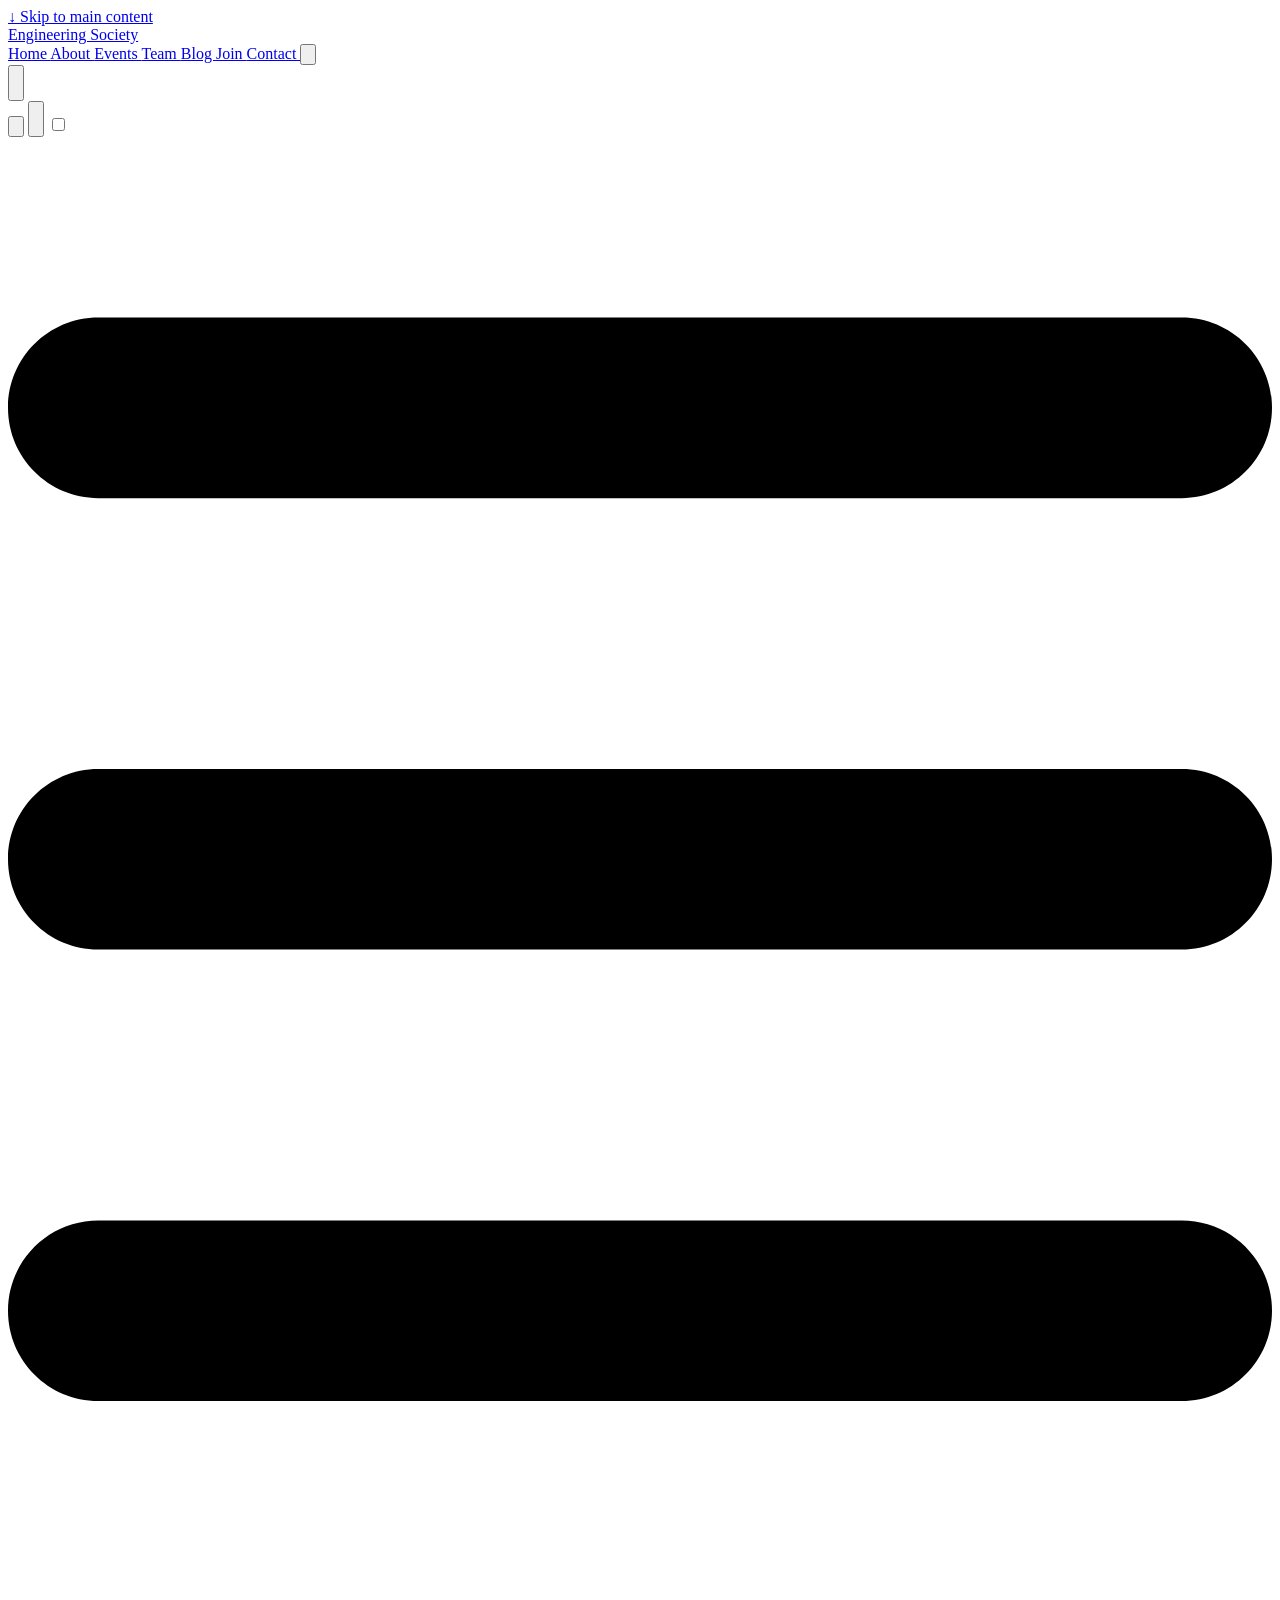
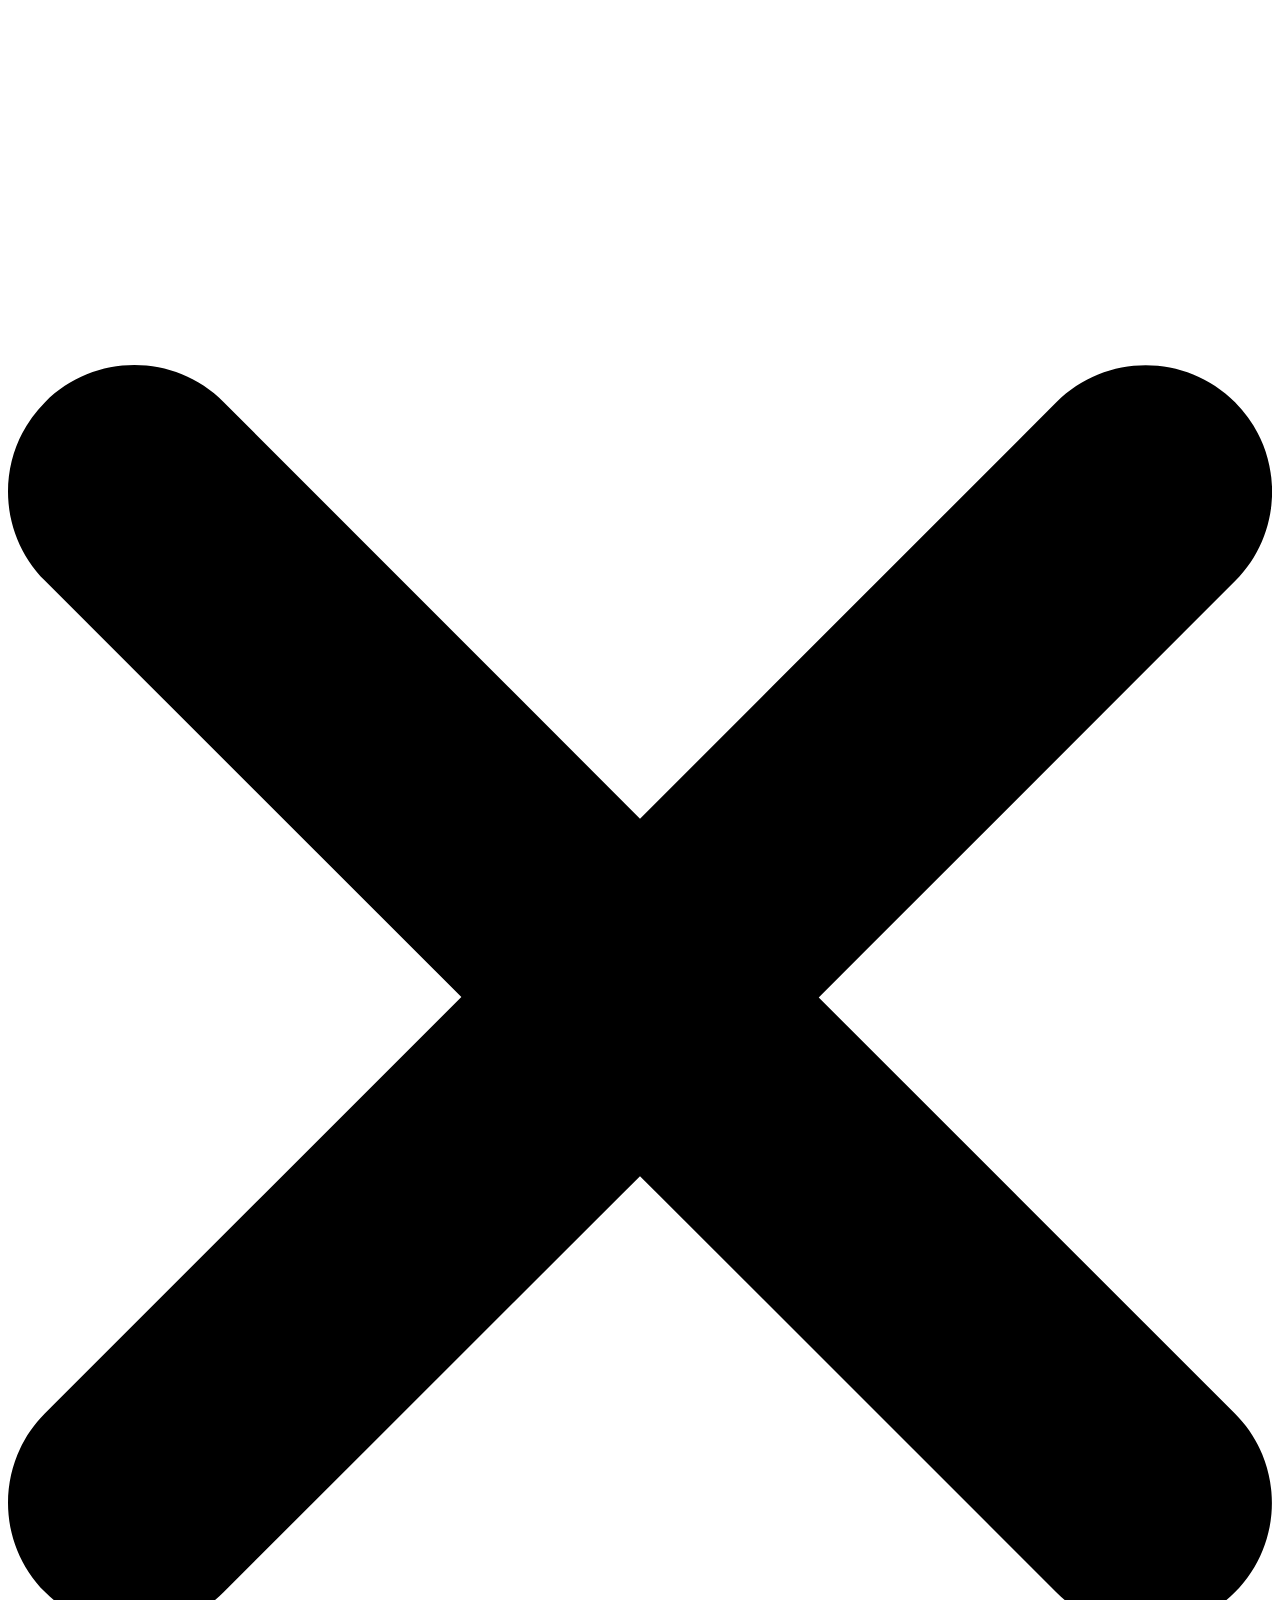
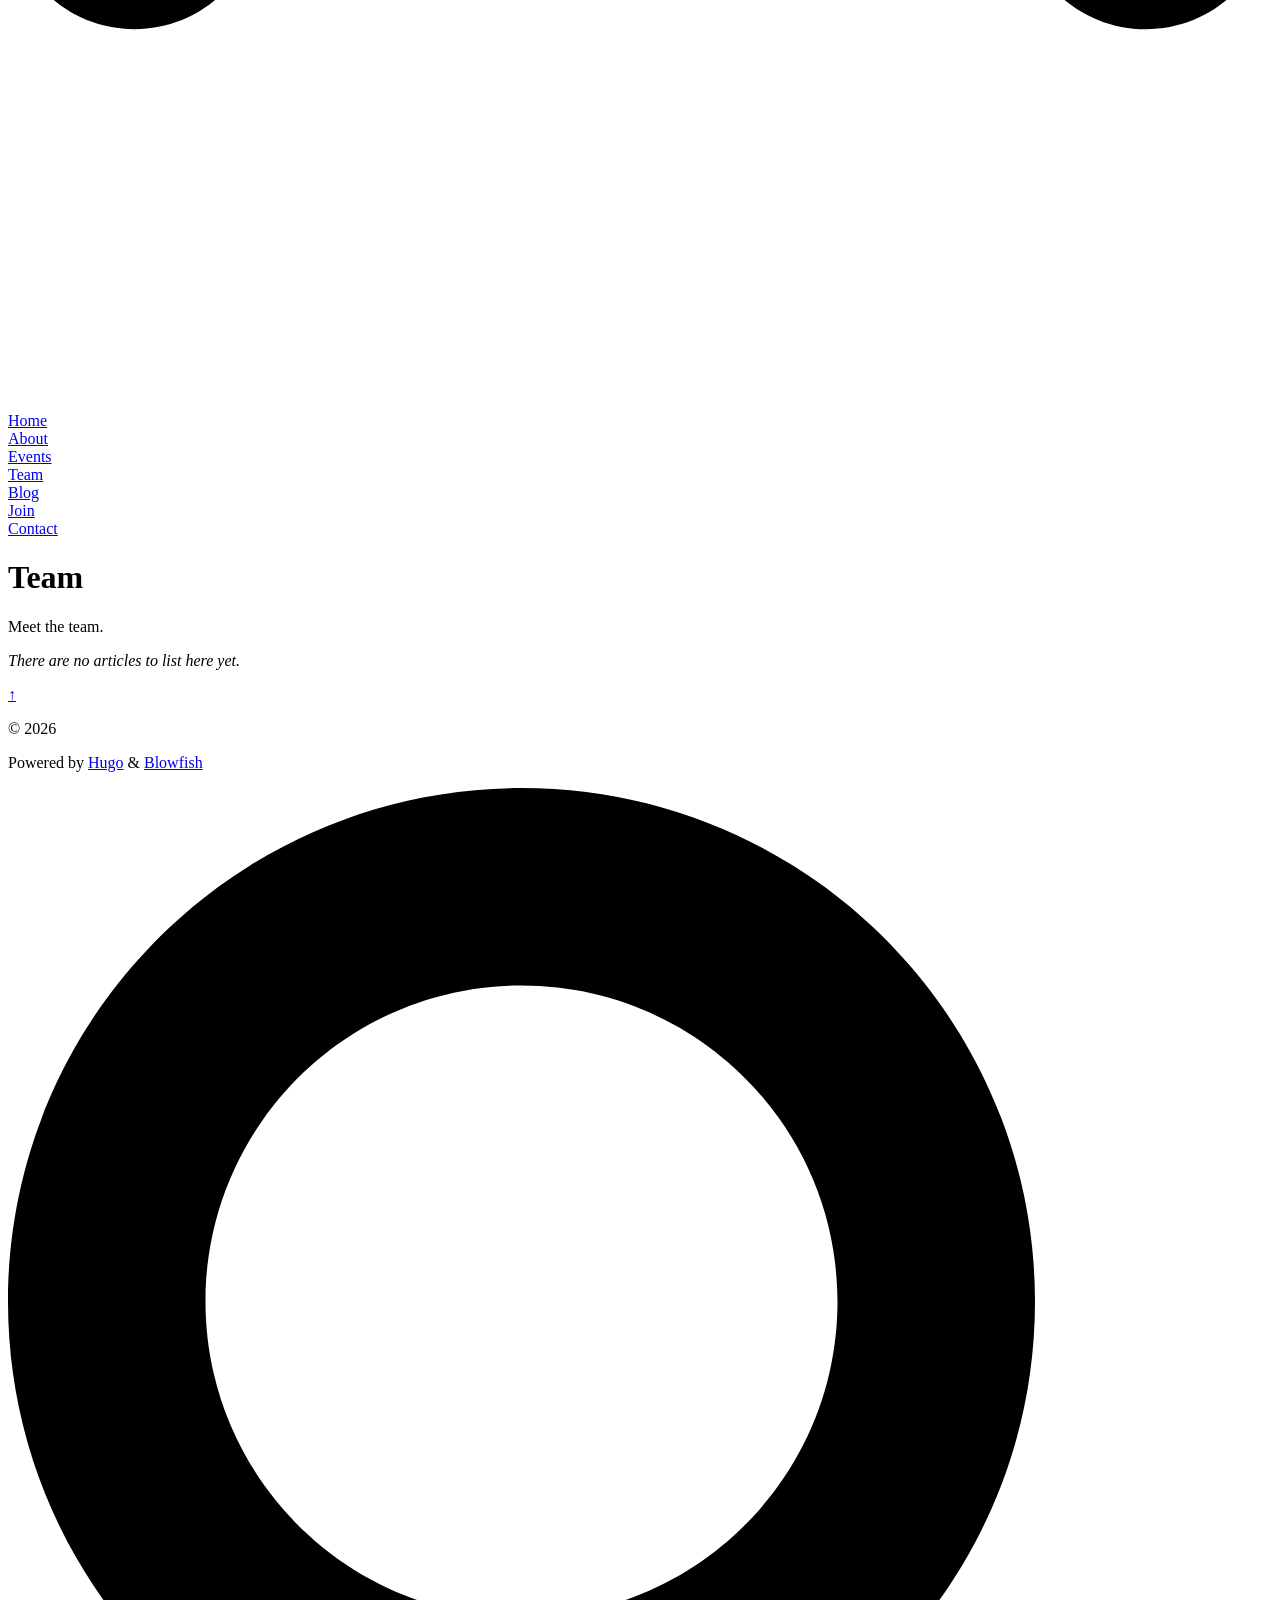
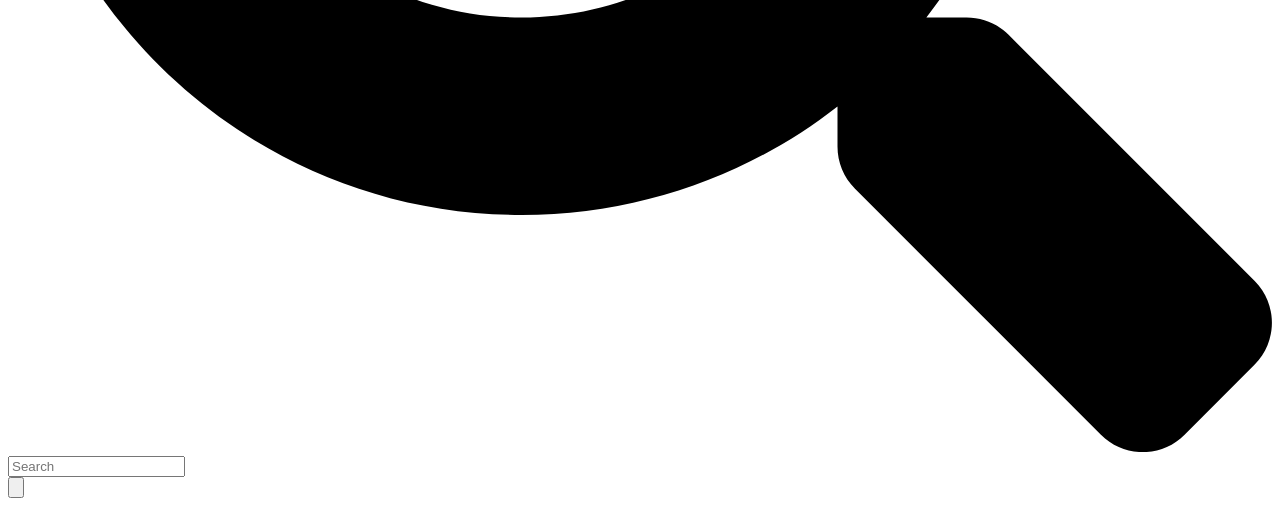
<file: docs/team/index.html>
<!doctype html><html lang=en-us dir=ltr class=scroll-smooth data-default-appearance=light data-auto-appearance=false><head><meta charset=utf-8><meta http-equiv=content-language content="en-us"><meta name=viewport content="width=device-width,initial-scale=1"><meta http-equiv=X-UA-Compatible content="ie=edge"><meta name=theme-color><title>Team &#183; Engineering Society</title><meta name=title content="Team &#183; Engineering Society"><meta name=description content="Engineering Society – Events, projects, and community."><link rel=canonical href=https://senecaengineering.org/team/><link rel=alternate type=application/rss+xml href=https://senecaengineering.org/team/index.xml title="Engineering Society"><meta property="og:url" content="https://senecaengineering.org/team/"><meta property="og:site_name" content="Engineering Society"><meta property="og:title" content="Team"><meta property="og:description" content="Meet the team."><meta property="og:locale" content="en_us"><meta property="og:type" content="website"><meta name=twitter:card content="summary"><meta name=twitter:title content="Team"><meta name=twitter:description content="Meet the team."><link type=text/css rel=stylesheet href=https://senecaengineering.org/css/main.bundle.min.f98397575e23b287838bae87b60947bfeacc751f4a470ade092c678e5f61832b941e3b7cec0dfef89bb4535c88b8e8000889d73106493da61772d778446f3e23.css integrity="sha512-+YOXV14jsoeDi66HtglHv+rMdR9KRwreCSxnjl9hgyuUHjt87A3++Ju0U1yIuOgACInXMQZJPaYXctd4RG8+Iw=="><script type=text/javascript src=https://senecaengineering.org/js/appearance.min.6f41174b3a05b680820fe08cadbfa5fb7a7ca347b76a0955cdc68b9d8aca1ce24f0547e138cea33bcc7904d551a90afcb1cc7f2d9fe8557075d501419046c08c.js integrity="sha512-b0EXSzoFtoCCD+CMrb+l+3p8o0e3aglVzcaLnYrKHOJPBUfhOM6jO8x5BNVRqQr8scx/LZ/oVXB11QFBkEbAjA=="></script><script src=https://senecaengineering.org/lib/zoom/zoom.min.umd.a527109b68c082a70f3697716dd72a9d5aa8b545cf800cecbbc7399f2ca6f6e0ce3e431f2062b48bbfa47c9ea42822714060bef309be073f49b9c0e30d318d7b.js integrity="sha512-pScQm2jAgqcPNpdxbdcqnVqotUXPgAzsu8c5nyym9uDOPkMfIGK0i7+kfJ6kKCJxQGC+8wm+Bz9JucDjDTGNew=="></script><script defer type=text/javascript id=script-bundle src=https://senecaengineering.org/js/main.bundle.min.858f7f82734cfae08d59fcf8d0eb186f01706a84e2f7d20d39edfd7bc8bed6166e02d5c65ecce1de82b1ac52d1e01d77bd1a82d19186fdae5fe6e12d867fcf68.js integrity="sha512-hY9/gnNM+uCNWfz40OsYbwFwaoTi99INOe39e8i+1hZuAtXGXszh3oKxrFLR4B13vRqC0ZGG/a5f5uEthn/PaA==" data-copy=Copy data-copied=Copied></script><link rel=apple-touch-icon sizes=180x180 href=https://senecaengineering.org/apple-touch-icon.png><link rel=icon type=image/png sizes=32x32 href=https://senecaengineering.org/favicon-32x32.png><link rel=icon type=image/png sizes=16x16 href=https://senecaengineering.org/favicon-16x16.png><link rel=manifest href=https://senecaengineering.org/site.webmanifest><script type=application/ld+json>[{"@context":"https://schema.org","@type":"Article","articleSection":"Team","name":"Team","headline":"Team","inLanguage":"en-us","url":"https://senecaengineering.org/team/","author":{"@type":"Person","name":""},"mainEntityOfPage":"true","wordCount":"3"}]</script></head><body class="flex flex-col h-screen m-auto leading-7 max-w-7xl px-6 sm:px-14 md:px-24 lg:px-32 text-lg bg-neutral text-neutral-900 dark:bg-neutral-800 dark:text-neutral bf-scrollbar"><div id=the-top class="absolute flex self-center"><a class="px-3 py-1 text-sm -translate-y-8 rounded-b-lg bg-primary-200 focus:translate-y-0 dark:bg-neutral-600" href=#main-content><span class="font-bold text-primary-600 pe-2 dark:text-primary-400">&darr;</span>
Skip to main content</a></div><div class="main-menu flex items-center w-full gap-2 p-1 pl-0"><a href=https://senecaengineering.org/ class="text-base font-medium truncate min-w-0 shrink">Engineering Society</a><div class="flex items-center ms-auto"><div class="hidden md:flex"><nav class="flex items-center gap-x-5 h-12"><a href=https://senecaengineering.org/ class="flex items-center bf-icon-color-hover" aria-label=Home title="Engineering Society"><span class="text-base font-medium break-normal">Home
</span></a><a href=https://senecaengineering.org/about/ class="flex items-center bf-icon-color-hover" aria-label=About title=About><span class="text-base font-medium break-normal">About
</span></a><a href=https://senecaengineering.org/events/ class="flex items-center bf-icon-color-hover" aria-label=Events title=Events><span class="text-base font-medium break-normal">Events
</span></a><a href=https://senecaengineering.org/team/ class="flex items-center bf-icon-color-hover" aria-label=Team title=Team><span class="text-base font-medium break-normal">Team
</span></a><a href=https://senecaengineering.org/blog/ class="flex items-center bf-icon-color-hover" aria-label=Blog title=Blog><span class="text-base font-medium break-normal">Blog
</span></a><a href=https://senecaengineering.org/join/ class="flex items-center bf-icon-color-hover" aria-label=Join title=Join><span class="text-base font-medium break-normal">Join
</span></a><a href=https://senecaengineering.org/contact/ class="flex items-center bf-icon-color-hover" aria-label=Contact title=Contact><span class="text-base font-medium break-normal">Contact
</span></a><button id=search-button aria-label=Search class="text-base bf-icon-color-hover" title="Search (/)">
<span class="relative block icon"><svg aria-hidden="true" focusable="false" data-prefix="fas" data-icon="search" class="svg-inline--fa fa-search fa-w-16" role="img" viewBox="0 0 512 512"><path fill="currentColor" d="M505 442.7 405.3 343c-4.5-4.5-10.6-7-17-7H372c27.6-35.3 44-79.7 44-128C416 93.1 322.9.0 208 0S0 93.1.0 208s93.1 208 208 208c48.3.0 92.7-16.4 128-44v16.3c0 6.4 2.5 12.5 7 17l99.7 99.7c9.4 9.4 24.6 9.4 33.9.0l28.3-28.3c9.4-9.4 9.4-24.6.1-34zM208 336c-70.7.0-128-57.2-128-128 0-70.7 57.2-128 128-128 70.7.0 128 57.2 128 128 0 70.7-57.2 128-128 128z"/></svg></span></button><div class="flex items-center"><button id=appearance-switcher aria-label="Dark mode switcher" type=button class="text-base bf-icon-color-hover"><div class="flex items-center justify-center dark:hidden"><span class="relative block icon"><svg viewBox="0 0 512 512"><path fill="currentColor" d="M32 256C32 132.2 132.3 32 255.8 32c11.36.0 29.7 1.668 40.9 3.746 9.616 1.777 11.75 14.63 3.279 19.44C245 86.5 211.2 144.6 211.2 207.8c0 109.7 99.71 193 208.3 172.3 9.561-1.805 16.28 9.324 10.11 16.95C387.9 448.6 324.8 480 255.8 480 132.1 480 32 379.6 32 256z"/></svg></span></div><div class="items-center justify-center hidden dark:flex"><span class="relative block icon"><svg viewBox="0 0 512 512"><path fill="currentColor" d="M256 159.1c-53.02.0-95.1 42.98-95.1 95.1s41.2 96.9 95.1 96.9 95.1-42.98 95.1-95.1S309 159.1 256 159.1zM509.3 347l-63.2-91.9 63.15-91.01c6.332-9.125 1.104-21.74-9.826-23.72l-109-19.7-19.7-109c-1.975-10.93-14.59-16.16-23.72-9.824L256 65.89 164.1 2.736c-9.125-6.332-21.74-1.107-23.72 9.824L121.6 121.6 12.56 141.3C1.633 143.2-3.596 155.9 2.736 164.1L65.89 256 2.74 347.01c-6.332 9.125-1.105 21.74 9.824 23.72l109 19.7 19.7 109c1.975 10.93 14.59 16.16 23.72 9.824L256 446.1l91.01 63.15c9.127 6.334 21.75 1.107 23.72-9.822l19.7-109 109-19.7C510.4 368.8 515.6 356.1 509.3 347zM256 383.1c-70.69.0-127.1-57.31-127.1-127.1.0-70.69 57.31-127.1 127.1-127.1S383.1 186.2 383.1 256c0 70.7-56.4 127.1-127.1 127.1z"/></svg></span></div></button></div></nav></div><div class="flex md:hidden"><div class="flex items-center h-14 gap-4"><button id=search-button-mobile aria-label=Search class="flex items-center justify-center bf-icon-color-hover" title="Search (/)">
<span class="relative block icon"><svg aria-hidden="true" focusable="false" data-prefix="fas" data-icon="search" class="svg-inline--fa fa-search fa-w-16" role="img" viewBox="0 0 512 512"><path fill="currentColor" d="M505 442.7 405.3 343c-4.5-4.5-10.6-7-17-7H372c27.6-35.3 44-79.7 44-128C416 93.1 322.9.0 208 0S0 93.1.0 208s93.1 208 208 208c48.3.0 92.7-16.4 128-44v16.3c0 6.4 2.5 12.5 7 17l99.7 99.7c9.4 9.4 24.6 9.4 33.9.0l28.3-28.3c9.4-9.4 9.4-24.6.1-34zM208 336c-70.7.0-128-57.2-128-128 0-70.7 57.2-128 128-128 70.7.0 128 57.2 128 128 0 70.7-57.2 128-128 128z"/></svg>
</span></button>
<button id=appearance-switcher-mobile type=button aria-label="Dark mode switcher" class="flex items-center justify-center text-neutral-900 hover:text-primary-600 dark:text-neutral-200 dark:hover:text-primary-400"><div class=dark:hidden><span class="relative block icon"><svg viewBox="0 0 512 512"><path fill="currentColor" d="M32 256C32 132.2 132.3 32 255.8 32c11.36.0 29.7 1.668 40.9 3.746 9.616 1.777 11.75 14.63 3.279 19.44C245 86.5 211.2 144.6 211.2 207.8c0 109.7 99.71 193 208.3 172.3 9.561-1.805 16.28 9.324 10.11 16.95C387.9 448.6 324.8 480 255.8 480 132.1 480 32 379.6 32 256z"/></svg></span></div><div class="hidden dark:block"><span class="relative block icon"><svg viewBox="0 0 512 512"><path fill="currentColor" d="M256 159.1c-53.02.0-95.1 42.98-95.1 95.1s41.2 96.9 95.1 96.9 95.1-42.98 95.1-95.1S309 159.1 256 159.1zM509.3 347l-63.2-91.9 63.15-91.01c6.332-9.125 1.104-21.74-9.826-23.72l-109-19.7-19.7-109c-1.975-10.93-14.59-16.16-23.72-9.824L256 65.89 164.1 2.736c-9.125-6.332-21.74-1.107-23.72 9.824L121.6 121.6 12.56 141.3C1.633 143.2-3.596 155.9 2.736 164.1L65.89 256 2.74 347.01c-6.332 9.125-1.105 21.74 9.824 23.72l109 19.7 19.7 109c1.975 10.93 14.59 16.16 23.72 9.824L256 446.1l91.01 63.15c9.127 6.334 21.75 1.107 23.72-9.822l19.7-109 109-19.7C510.4 368.8 515.6 356.1 509.3 347zM256 383.1c-70.69.0-127.1-57.31-127.1-127.1.0-70.69 57.31-127.1 127.1-127.1S383.1 186.2 383.1 256c0 70.7-56.4 127.1-127.1 127.1z"/></svg></span></div></button>
<input type=checkbox id=mobile-menu-toggle autocomplete=off class="hidden peer">
<label for=mobile-menu-toggle class="flex items-center justify-center cursor-pointer bf-icon-color-hover"><span class="relative block icon"><svg viewBox="0 0 448 512"><path fill="currentColor" d="M0 96C0 78.33 14.33 64 32 64H416c17.7.0 32 14.33 32 32 0 17.7-14.3 32-32 32H32C14.33 128 0 113.7.0 96zM0 256c0-17.7 14.33-32 32-32H416c17.7.0 32 14.3 32 32s-14.3 32-32 32H32c-17.67.0-32-14.3-32-32zM416 448H32c-17.67.0-32-14.3-32-32s14.33-32 32-32H416c17.7.0 32 14.3 32 32s-14.3 32-32 32z"/></svg></span></label><div role=dialog aria-modal=true style=scrollbar-gutter:stable class="fixed inset-0 z-50 invisible overflow-y-auto px-6 py-20 opacity-0 transition-[opacity,visibility] duration-300 peer-checked:visible peer-checked:opacity-100 bg-neutral-50/97 dark:bg-neutral-900/99
bf-scrollbar"><label for=mobile-menu-toggle class="fixed end-8 top-5 flex items-center justify-center z-50 h-12 w-12 cursor-pointer select-none rounded-full bf-icon-color-hover border bf-border-color bf-border-color-hover bg-neutral-50 dark:bg-neutral-900"><span class="relative block icon"><svg viewBox="0 0 320 512"><path fill="currentColor" d="M310.6 361.4c12.5 12.5 12.5 32.75.0 45.25C304.4 412.9 296.2 416 288 416s-16.38-3.125-22.62-9.375L160 301.3 54.63 406.6C48.38 412.9 40.19 416 32 416S15.63 412.9 9.375 406.6c-12.5-12.5-12.5-32.75.0-45.25l105.4-105.4L9.375 150.6c-12.5-12.5-12.5-32.75.0-45.25s32.75-12.5 45.25.0L160 210.8l105.4-105.4c12.5-12.5 32.75-12.5 45.25.0s12.5 32.75.0 45.25l-105.4 105.4L310.6 361.4z"/></svg></span></label><nav class="mx-auto max-w-md space-y-6"><div class=px-2><a href=https://senecaengineering.org/ aria-label=Home class="flex items-center gap-4 group bf-icon-color-hover text-neutral-700 dark:text-neutral-200"><span title="Engineering Society" class="text-2xl font-bold tracking-tight">Home</span></a></div><div class=px-2><a href=https://senecaengineering.org/about/ aria-label=About class="flex items-center gap-4 group bf-icon-color-hover text-neutral-700 dark:text-neutral-200"><span title=About class="text-2xl font-bold tracking-tight">About</span></a></div><div class=px-2><a href=https://senecaengineering.org/events/ aria-label=Events class="flex items-center gap-4 group bf-icon-color-hover text-neutral-700 dark:text-neutral-200"><span title=Events class="text-2xl font-bold tracking-tight">Events</span></a></div><div class=px-2><a href=https://senecaengineering.org/team/ aria-label=Team class="flex items-center gap-4 group bf-icon-color-hover text-neutral-700 dark:text-neutral-200"><span title=Team class="text-2xl font-bold tracking-tight">Team</span></a></div><div class=px-2><a href=https://senecaengineering.org/blog/ aria-label=Blog class="flex items-center gap-4 group bf-icon-color-hover text-neutral-700 dark:text-neutral-200"><span title=Blog class="text-2xl font-bold tracking-tight">Blog</span></a></div><div class=px-2><a href=https://senecaengineering.org/join/ aria-label=Join class="flex items-center gap-4 group bf-icon-color-hover text-neutral-700 dark:text-neutral-200"><span title=Join class="text-2xl font-bold tracking-tight">Join</span></a></div><div class=px-2><a href=https://senecaengineering.org/contact/ aria-label=Contact class="flex items-center gap-4 group bf-icon-color-hover text-neutral-700 dark:text-neutral-200"><span title=Contact class="text-2xl font-bold tracking-tight">Contact</span></a></div></nav></div></div></div></div></div><div class="relative flex flex-col grow"><main id=main-content class=grow><header><h1 class="mt-5 text-4xl font-extrabold text-neutral-900 dark:text-neutral">Team</h1><div class="mt-1 mb-2 text-base text-neutral-500 dark:text-neutral-400 print:hidden"><div class="flex flex-row flex-wrap items-center"></div></div></header><section class="mt-0 prose flex max-w-full flex-col dark:prose-invert lg:flex-row mb-10"><div class="min-w-0 min-h-0 max-w-prose w-full"><p>Meet the team.</p></div></section><section class="mt-10 prose dark:prose-invert"><p class="py-8 border-t"><em>There are no articles to list here yet.</em></p></section><div id=scroll-to-top class="fixed bottom-6 end-6 z-50 transform translate-y-4 opacity-0 duration-200"><a href=#the-top class="pointer-events-auto flex h-12 w-12 items-center justify-center rounded-full bg-neutral/50 text-xl text-neutral-700 hover:text-primary-600 dark:bg-neutral-800/50 dark:text-neutral dark:hover:text-primary-400" aria-label="Scroll to top" title="Scroll to top">&uarr;</a></div></main><footer id=site-footer class="py-10 print:hidden"><div class="flex items-center justify-between"><p class="text-sm text-neutral-500 dark:text-neutral-400">&copy;
2026</p><p class="text-xs text-neutral-500 dark:text-neutral-400">Powered by <a class="hover:underline hover:decoration-primary-400 hover:text-primary-500" href=https://gohugo.io/ target=_blank rel="noopener noreferrer">Hugo</a> & <a class="hover:underline hover:decoration-primary-400 hover:text-primary-500" href=https://blowfish.page/ target=_blank rel="noopener noreferrer">Blowfish</a></p></div><script>mediumZoom(document.querySelectorAll("img:not(.nozoom)"),{margin:24,background:"rgba(0,0,0,0.5)",scrollOffset:0})</script></footer><div id=search-wrapper class="invisible fixed inset-0 flex h-screen w-screen cursor-default flex-col bg-neutral-500/50 p-4 backdrop-blur-sm dark:bg-neutral-900/50 sm:p-6 md:p-[10vh] lg:p-[12vh] z-500" data-url=https://senecaengineering.org/><div id=search-modal class="flex flex-col w-full max-w-3xl min-h-0 mx-auto border rounded-md shadow-lg top-20 border-neutral-200 bg-neutral dark:border-neutral-700 dark:bg-neutral-800"><header class="relative z-10 flex items-center justify-between flex-none px-2"><form class="flex items-center flex-auto min-w-0"><div class="flex items-center justify-center w-8 h-8 text-neutral-400"><span class="relative block icon"><svg aria-hidden="true" focusable="false" data-prefix="fas" data-icon="search" class="svg-inline--fa fa-search fa-w-16" role="img" viewBox="0 0 512 512"><path fill="currentColor" d="M505 442.7 405.3 343c-4.5-4.5-10.6-7-17-7H372c27.6-35.3 44-79.7 44-128C416 93.1 322.9.0 208 0S0 93.1.0 208s93.1 208 208 208c48.3.0 92.7-16.4 128-44v16.3c0 6.4 2.5 12.5 7 17l99.7 99.7c9.4 9.4 24.6 9.4 33.9.0l28.3-28.3c9.4-9.4 9.4-24.6.1-34zM208 336c-70.7.0-128-57.2-128-128 0-70.7 57.2-128 128-128 70.7.0 128 57.2 128 128 0 70.7-57.2 128-128 128z"/></svg></span></div><input type=search id=search-query class="flex flex-auto h-12 mx-1 bg-transparent appearance-none focus:outline-dotted focus:outline-2 focus:outline-transparent" placeholder=Search tabindex=0></form><button id=close-search-button class="flex items-center justify-center w-8 h-8 text-neutral-700 hover:text-primary-600 dark:text-neutral dark:hover:text-primary-400" title="Close (Esc)">
<span class="relative block icon"><svg viewBox="0 0 320 512"><path fill="currentColor" d="M310.6 361.4c12.5 12.5 12.5 32.75.0 45.25C304.4 412.9 296.2 416 288 416s-16.38-3.125-22.62-9.375L160 301.3 54.63 406.6C48.38 412.9 40.19 416 32 416S15.63 412.9 9.375 406.6c-12.5-12.5-12.5-32.75.0-45.25l105.4-105.4L9.375 150.6c-12.5-12.5-12.5-32.75.0-45.25s32.75-12.5 45.25.0L160 210.8l105.4-105.4c12.5-12.5 32.75-12.5 45.25.0s12.5 32.75.0 45.25l-105.4 105.4L310.6 361.4z"/></svg></span></button></header><section class="flex-auto px-2 overflow-auto"><ul id=search-results></ul></section></div></div></div></body></html>
</file>
